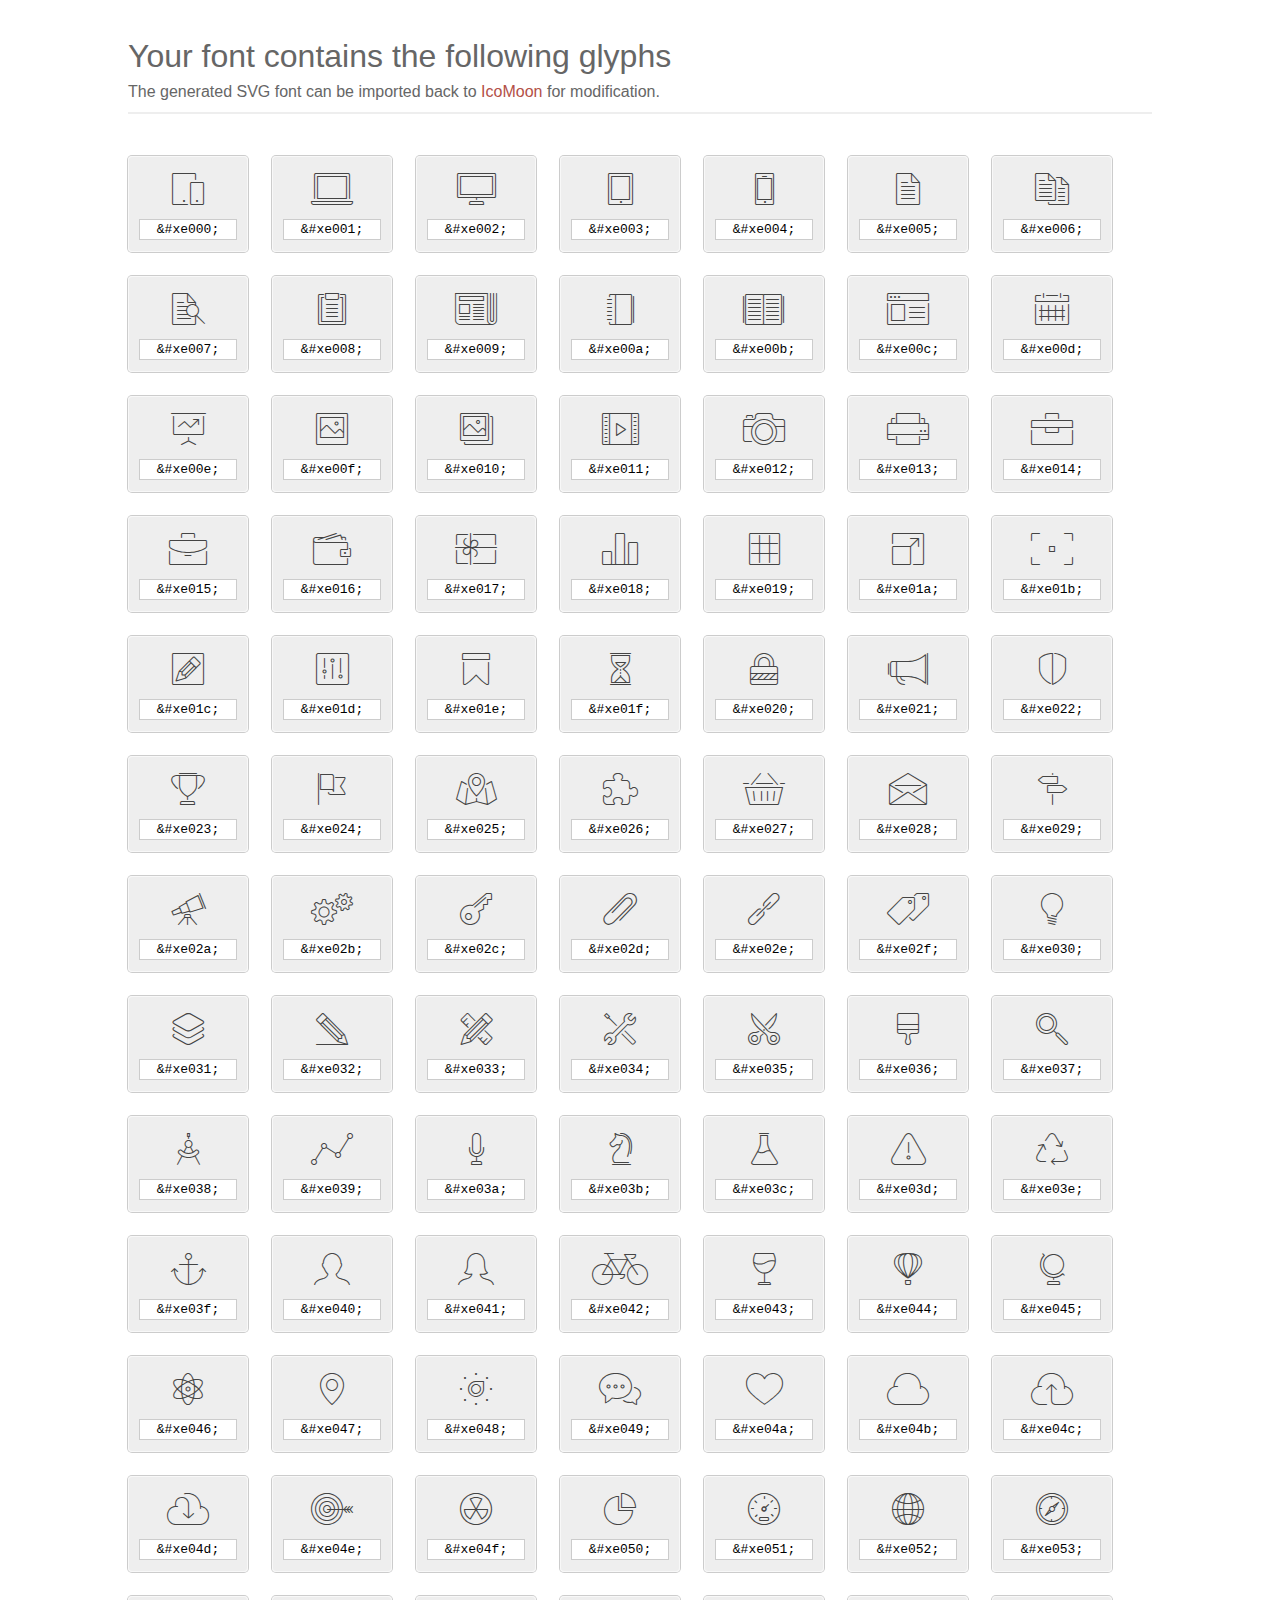
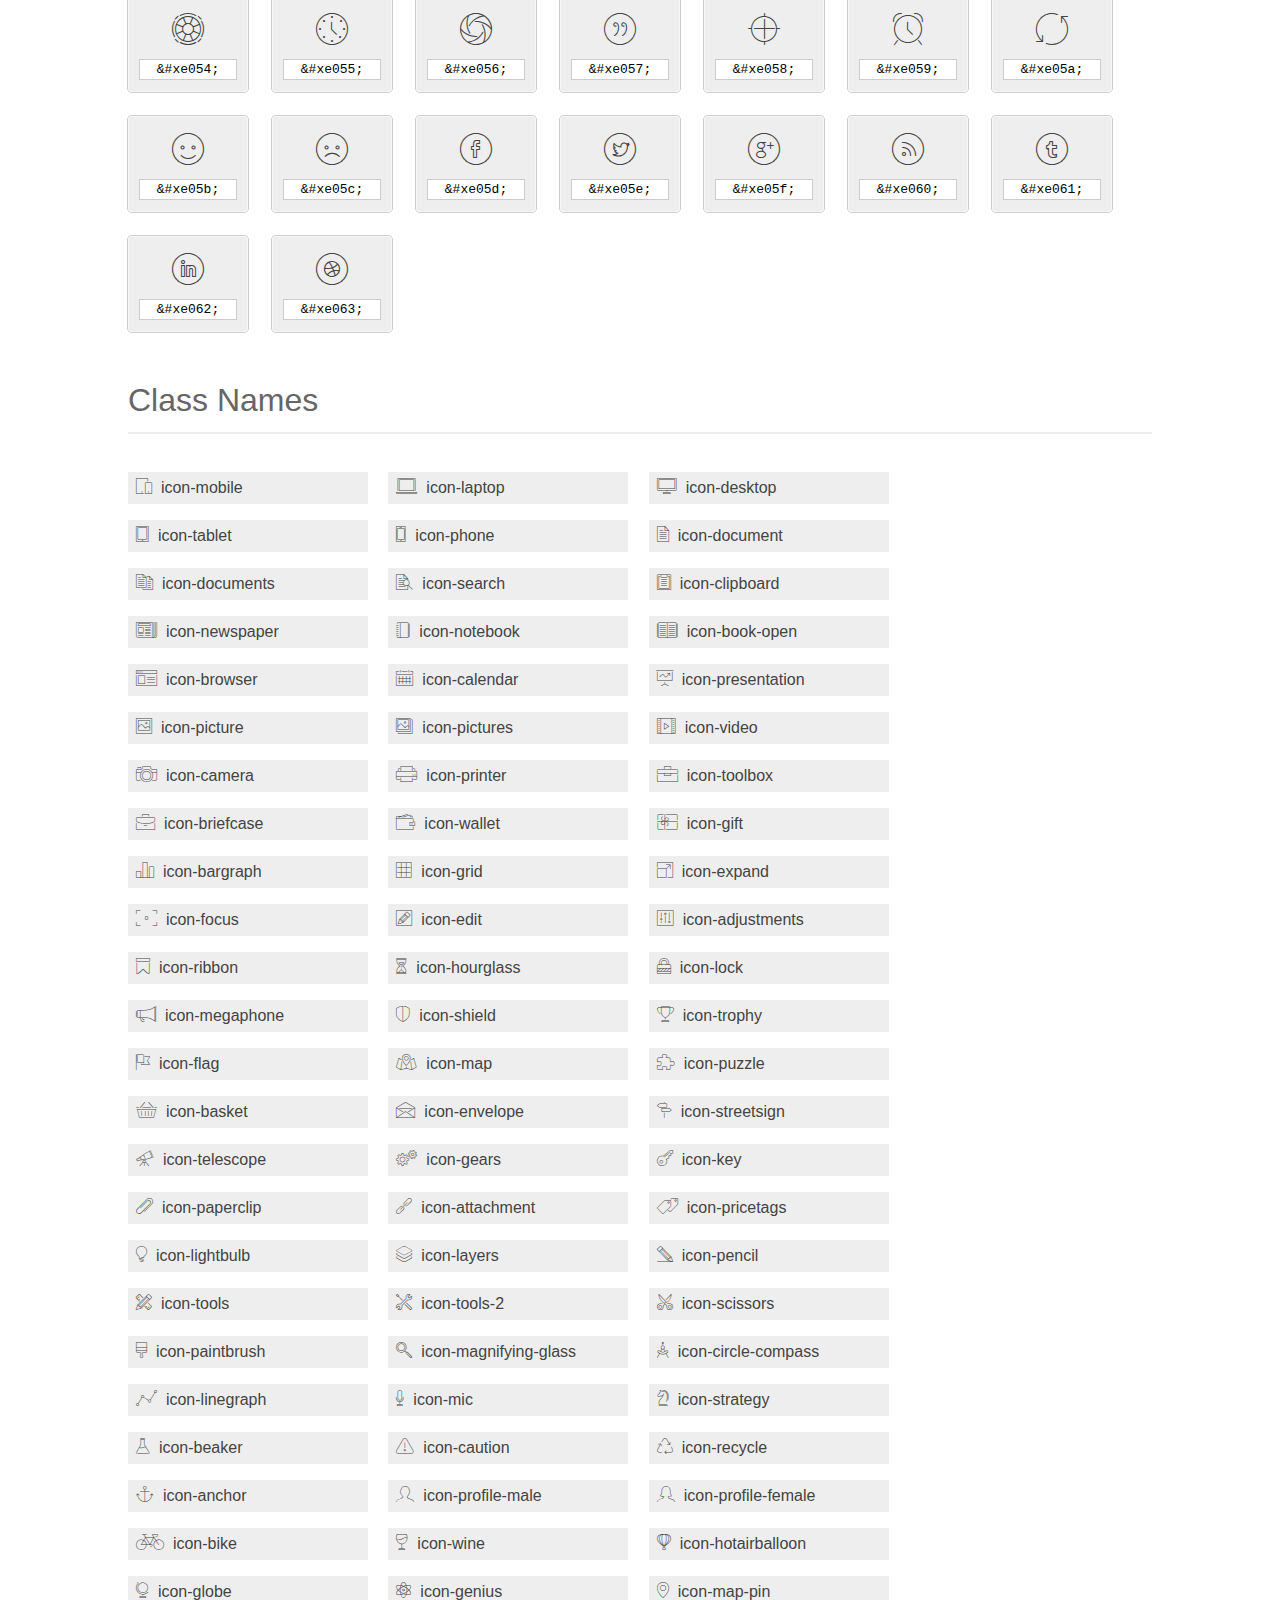
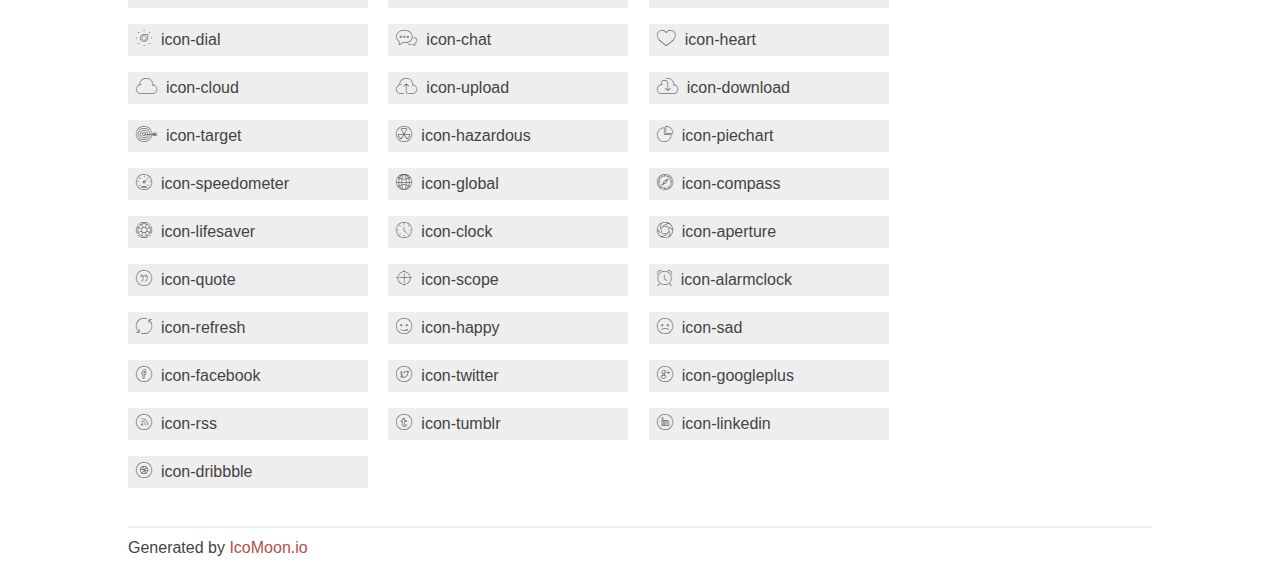
<file: fonts/eet-line-font/index.html>
<!doctype html>
<html>
<head>
<title>Your Font/Glyphs</title>
<link rel="stylesheet" href="style.css" />
<!--[if lte IE 7]><script src="lte-ie7.js"></script><![endif]-->
<style>
	section, header, footer {display: block;}
	body {
		font-family: sans-serif;
		color: #444;
		line-height: 1.5;
		font-size: 1em;
	}
	* {
		-moz-box-sizing: border-box;
		-webkit-box-sizing: border-box;
		box-sizing: border-box;
		margin: 0;
		padding: 0;
	}
	.glyph {
		font-size: 16px;
		float: left;
		text-align: center;
		background: #eee;
		padding: .75em;
		margin: .75em 1.5em .75em 0;
		width: 7.5em;
		border-radius: .25em;
		box-shadow: inset 0 0 0 1px #f8f8f8, 0 0 0 1px #CCC;
	}
	.glyph input {
		font-family: consolas, monospace;
		font-size: 13px;
		width: 100%;
		text-align: center;
		border: 0;
		box-shadow: 0 0 0 1px #ccc;
		padding: .125em;
	}
	.w-main {
		width: 80%;
	}
	.centered {
		margin-left: auto;
		margin-right: auto;
	}
	.fs1 {
		font-size: 2em;
	}
	header {
		margin: 2em 0;
		padding-bottom: .5em;
		color: #666;
		box-shadow: 0 2px #eee;
	}
	header h1 {
		font-size: 2em;
		font-weight: normal;
	}
	.clearfix:before, .clearfix:after { content: ""; display: table; }
	.clearfix:after, .clear { clear: both; }
	footer {
		margin-top: 2em;
		padding: .5em 0;
		box-shadow: 0 -2px #eee;
	}
	a, a:visited {
		color: #B35047;
		text-decoration: none;
	}
	a:hover, a:focus {color: #000;}
	.box1 {
		font-size: 16px;
		display: inline-block;
		width: 15em;
		padding: .25em .5em;
		background: #eee;
		margin: .5em 1em .5em 0;
	}
</style>
</head>
<body>
	<div class="w-main centered">
	<section class="mtm clearfix" id="glyphs">
	<header>
		<h1>Your font contains the following glyphs</h1>
		<p>The generated SVG font can be imported back to <a href="http://icomoon.io/app">IcoMoon</a> for modification.</p>
	</header>
	<div class="glyph">
		<div class="fs1" aria-hidden="true" data-icon="&#xe000;"></div>
		<input type="text" readonly="readonly" value="&amp;#xe000;" />
	</div>
	<div class="glyph">
		<div class="fs1" aria-hidden="true" data-icon="&#xe001;"></div>
		<input type="text" readonly="readonly" value="&amp;#xe001;" />
	</div>
	<div class="glyph">
		<div class="fs1" aria-hidden="true" data-icon="&#xe002;"></div>
		<input type="text" readonly="readonly" value="&amp;#xe002;" />
	</div>
	<div class="glyph">
		<div class="fs1" aria-hidden="true" data-icon="&#xe003;"></div>
		<input type="text" readonly="readonly" value="&amp;#xe003;" />
	</div>
	<div class="glyph">
		<div class="fs1" aria-hidden="true" data-icon="&#xe004;"></div>
		<input type="text" readonly="readonly" value="&amp;#xe004;" />
	</div>
	<div class="glyph">
		<div class="fs1" aria-hidden="true" data-icon="&#xe005;"></div>
		<input type="text" readonly="readonly" value="&amp;#xe005;" />
	</div>
	<div class="glyph">
		<div class="fs1" aria-hidden="true" data-icon="&#xe006;"></div>
		<input type="text" readonly="readonly" value="&amp;#xe006;" />
	</div>
	<div class="glyph">
		<div class="fs1" aria-hidden="true" data-icon="&#xe007;"></div>
		<input type="text" readonly="readonly" value="&amp;#xe007;" />
	</div>
	<div class="glyph">
		<div class="fs1" aria-hidden="true" data-icon="&#xe008;"></div>
		<input type="text" readonly="readonly" value="&amp;#xe008;" />
	</div>
	<div class="glyph">
		<div class="fs1" aria-hidden="true" data-icon="&#xe009;"></div>
		<input type="text" readonly="readonly" value="&amp;#xe009;" />
	</div>
	<div class="glyph">
		<div class="fs1" aria-hidden="true" data-icon="&#xe00a;"></div>
		<input type="text" readonly="readonly" value="&amp;#xe00a;" />
	</div>
	<div class="glyph">
		<div class="fs1" aria-hidden="true" data-icon="&#xe00b;"></div>
		<input type="text" readonly="readonly" value="&amp;#xe00b;" />
	</div>
	<div class="glyph">
		<div class="fs1" aria-hidden="true" data-icon="&#xe00c;"></div>
		<input type="text" readonly="readonly" value="&amp;#xe00c;" />
	</div>
	<div class="glyph">
		<div class="fs1" aria-hidden="true" data-icon="&#xe00d;"></div>
		<input type="text" readonly="readonly" value="&amp;#xe00d;" />
	</div>
	<div class="glyph">
		<div class="fs1" aria-hidden="true" data-icon="&#xe00e;"></div>
		<input type="text" readonly="readonly" value="&amp;#xe00e;" />
	</div>
	<div class="glyph">
		<div class="fs1" aria-hidden="true" data-icon="&#xe00f;"></div>
		<input type="text" readonly="readonly" value="&amp;#xe00f;" />
	</div>
	<div class="glyph">
		<div class="fs1" aria-hidden="true" data-icon="&#xe010;"></div>
		<input type="text" readonly="readonly" value="&amp;#xe010;" />
	</div>
	<div class="glyph">
		<div class="fs1" aria-hidden="true" data-icon="&#xe011;"></div>
		<input type="text" readonly="readonly" value="&amp;#xe011;" />
	</div>
	<div class="glyph">
		<div class="fs1" aria-hidden="true" data-icon="&#xe012;"></div>
		<input type="text" readonly="readonly" value="&amp;#xe012;" />
	</div>
	<div class="glyph">
		<div class="fs1" aria-hidden="true" data-icon="&#xe013;"></div>
		<input type="text" readonly="readonly" value="&amp;#xe013;" />
	</div>
	<div class="glyph">
		<div class="fs1" aria-hidden="true" data-icon="&#xe014;"></div>
		<input type="text" readonly="readonly" value="&amp;#xe014;" />
	</div>
	<div class="glyph">
		<div class="fs1" aria-hidden="true" data-icon="&#xe015;"></div>
		<input type="text" readonly="readonly" value="&amp;#xe015;" />
	</div>
	<div class="glyph">
		<div class="fs1" aria-hidden="true" data-icon="&#xe016;"></div>
		<input type="text" readonly="readonly" value="&amp;#xe016;" />
	</div>
	<div class="glyph">
		<div class="fs1" aria-hidden="true" data-icon="&#xe017;"></div>
		<input type="text" readonly="readonly" value="&amp;#xe017;" />
	</div>
	<div class="glyph">
		<div class="fs1" aria-hidden="true" data-icon="&#xe018;"></div>
		<input type="text" readonly="readonly" value="&amp;#xe018;" />
	</div>
	<div class="glyph">
		<div class="fs1" aria-hidden="true" data-icon="&#xe019;"></div>
		<input type="text" readonly="readonly" value="&amp;#xe019;" />
	</div>
	<div class="glyph">
		<div class="fs1" aria-hidden="true" data-icon="&#xe01a;"></div>
		<input type="text" readonly="readonly" value="&amp;#xe01a;" />
	</div>
	<div class="glyph">
		<div class="fs1" aria-hidden="true" data-icon="&#xe01b;"></div>
		<input type="text" readonly="readonly" value="&amp;#xe01b;" />
	</div>
	<div class="glyph">
		<div class="fs1" aria-hidden="true" data-icon="&#xe01c;"></div>
		<input type="text" readonly="readonly" value="&amp;#xe01c;" />
	</div>
	<div class="glyph">
		<div class="fs1" aria-hidden="true" data-icon="&#xe01d;"></div>
		<input type="text" readonly="readonly" value="&amp;#xe01d;" />
	</div>
	<div class="glyph">
		<div class="fs1" aria-hidden="true" data-icon="&#xe01e;"></div>
		<input type="text" readonly="readonly" value="&amp;#xe01e;" />
	</div>
	<div class="glyph">
		<div class="fs1" aria-hidden="true" data-icon="&#xe01f;"></div>
		<input type="text" readonly="readonly" value="&amp;#xe01f;" />
	</div>
	<div class="glyph">
		<div class="fs1" aria-hidden="true" data-icon="&#xe020;"></div>
		<input type="text" readonly="readonly" value="&amp;#xe020;" />
	</div>
	<div class="glyph">
		<div class="fs1" aria-hidden="true" data-icon="&#xe021;"></div>
		<input type="text" readonly="readonly" value="&amp;#xe021;" />
	</div>
	<div class="glyph">
		<div class="fs1" aria-hidden="true" data-icon="&#xe022;"></div>
		<input type="text" readonly="readonly" value="&amp;#xe022;" />
	</div>
	<div class="glyph">
		<div class="fs1" aria-hidden="true" data-icon="&#xe023;"></div>
		<input type="text" readonly="readonly" value="&amp;#xe023;" />
	</div>
	<div class="glyph">
		<div class="fs1" aria-hidden="true" data-icon="&#xe024;"></div>
		<input type="text" readonly="readonly" value="&amp;#xe024;" />
	</div>
	<div class="glyph">
		<div class="fs1" aria-hidden="true" data-icon="&#xe025;"></div>
		<input type="text" readonly="readonly" value="&amp;#xe025;" />
	</div>
	<div class="glyph">
		<div class="fs1" aria-hidden="true" data-icon="&#xe026;"></div>
		<input type="text" readonly="readonly" value="&amp;#xe026;" />
	</div>
	<div class="glyph">
		<div class="fs1" aria-hidden="true" data-icon="&#xe027;"></div>
		<input type="text" readonly="readonly" value="&amp;#xe027;" />
	</div>
	<div class="glyph">
		<div class="fs1" aria-hidden="true" data-icon="&#xe028;"></div>
		<input type="text" readonly="readonly" value="&amp;#xe028;" />
	</div>
	<div class="glyph">
		<div class="fs1" aria-hidden="true" data-icon="&#xe029;"></div>
		<input type="text" readonly="readonly" value="&amp;#xe029;" />
	</div>
	<div class="glyph">
		<div class="fs1" aria-hidden="true" data-icon="&#xe02a;"></div>
		<input type="text" readonly="readonly" value="&amp;#xe02a;" />
	</div>
	<div class="glyph">
		<div class="fs1" aria-hidden="true" data-icon="&#xe02b;"></div>
		<input type="text" readonly="readonly" value="&amp;#xe02b;" />
	</div>
	<div class="glyph">
		<div class="fs1" aria-hidden="true" data-icon="&#xe02c;"></div>
		<input type="text" readonly="readonly" value="&amp;#xe02c;" />
	</div>
	<div class="glyph">
		<div class="fs1" aria-hidden="true" data-icon="&#xe02d;"></div>
		<input type="text" readonly="readonly" value="&amp;#xe02d;" />
	</div>
	<div class="glyph">
		<div class="fs1" aria-hidden="true" data-icon="&#xe02e;"></div>
		<input type="text" readonly="readonly" value="&amp;#xe02e;" />
	</div>
	<div class="glyph">
		<div class="fs1" aria-hidden="true" data-icon="&#xe02f;"></div>
		<input type="text" readonly="readonly" value="&amp;#xe02f;" />
	</div>
	<div class="glyph">
		<div class="fs1" aria-hidden="true" data-icon="&#xe030;"></div>
		<input type="text" readonly="readonly" value="&amp;#xe030;" />
	</div>
	<div class="glyph">
		<div class="fs1" aria-hidden="true" data-icon="&#xe031;"></div>
		<input type="text" readonly="readonly" value="&amp;#xe031;" />
	</div>
	<div class="glyph">
		<div class="fs1" aria-hidden="true" data-icon="&#xe032;"></div>
		<input type="text" readonly="readonly" value="&amp;#xe032;" />
	</div>
	<div class="glyph">
		<div class="fs1" aria-hidden="true" data-icon="&#xe033;"></div>
		<input type="text" readonly="readonly" value="&amp;#xe033;" />
	</div>
	<div class="glyph">
		<div class="fs1" aria-hidden="true" data-icon="&#xe034;"></div>
		<input type="text" readonly="readonly" value="&amp;#xe034;" />
	</div>
	<div class="glyph">
		<div class="fs1" aria-hidden="true" data-icon="&#xe035;"></div>
		<input type="text" readonly="readonly" value="&amp;#xe035;" />
	</div>
	<div class="glyph">
		<div class="fs1" aria-hidden="true" data-icon="&#xe036;"></div>
		<input type="text" readonly="readonly" value="&amp;#xe036;" />
	</div>
	<div class="glyph">
		<div class="fs1" aria-hidden="true" data-icon="&#xe037;"></div>
		<input type="text" readonly="readonly" value="&amp;#xe037;" />
	</div>
	<div class="glyph">
		<div class="fs1" aria-hidden="true" data-icon="&#xe038;"></div>
		<input type="text" readonly="readonly" value="&amp;#xe038;" />
	</div>
	<div class="glyph">
		<div class="fs1" aria-hidden="true" data-icon="&#xe039;"></div>
		<input type="text" readonly="readonly" value="&amp;#xe039;" />
	</div>
	<div class="glyph">
		<div class="fs1" aria-hidden="true" data-icon="&#xe03a;"></div>
		<input type="text" readonly="readonly" value="&amp;#xe03a;" />
	</div>
	<div class="glyph">
		<div class="fs1" aria-hidden="true" data-icon="&#xe03b;"></div>
		<input type="text" readonly="readonly" value="&amp;#xe03b;" />
	</div>
	<div class="glyph">
		<div class="fs1" aria-hidden="true" data-icon="&#xe03c;"></div>
		<input type="text" readonly="readonly" value="&amp;#xe03c;" />
	</div>
	<div class="glyph">
		<div class="fs1" aria-hidden="true" data-icon="&#xe03d;"></div>
		<input type="text" readonly="readonly" value="&amp;#xe03d;" />
	</div>
	<div class="glyph">
		<div class="fs1" aria-hidden="true" data-icon="&#xe03e;"></div>
		<input type="text" readonly="readonly" value="&amp;#xe03e;" />
	</div>
	<div class="glyph">
		<div class="fs1" aria-hidden="true" data-icon="&#xe03f;"></div>
		<input type="text" readonly="readonly" value="&amp;#xe03f;" />
	</div>
	<div class="glyph">
		<div class="fs1" aria-hidden="true" data-icon="&#xe040;"></div>
		<input type="text" readonly="readonly" value="&amp;#xe040;" />
	</div>
	<div class="glyph">
		<div class="fs1" aria-hidden="true" data-icon="&#xe041;"></div>
		<input type="text" readonly="readonly" value="&amp;#xe041;" />
	</div>
	<div class="glyph">
		<div class="fs1" aria-hidden="true" data-icon="&#xe042;"></div>
		<input type="text" readonly="readonly" value="&amp;#xe042;" />
	</div>
	<div class="glyph">
		<div class="fs1" aria-hidden="true" data-icon="&#xe043;"></div>
		<input type="text" readonly="readonly" value="&amp;#xe043;" />
	</div>
	<div class="glyph">
		<div class="fs1" aria-hidden="true" data-icon="&#xe044;"></div>
		<input type="text" readonly="readonly" value="&amp;#xe044;" />
	</div>
	<div class="glyph">
		<div class="fs1" aria-hidden="true" data-icon="&#xe045;"></div>
		<input type="text" readonly="readonly" value="&amp;#xe045;" />
	</div>
	<div class="glyph">
		<div class="fs1" aria-hidden="true" data-icon="&#xe046;"></div>
		<input type="text" readonly="readonly" value="&amp;#xe046;" />
	</div>
	<div class="glyph">
		<div class="fs1" aria-hidden="true" data-icon="&#xe047;"></div>
		<input type="text" readonly="readonly" value="&amp;#xe047;" />
	</div>
	<div class="glyph">
		<div class="fs1" aria-hidden="true" data-icon="&#xe048;"></div>
		<input type="text" readonly="readonly" value="&amp;#xe048;" />
	</div>
	<div class="glyph">
		<div class="fs1" aria-hidden="true" data-icon="&#xe049;"></div>
		<input type="text" readonly="readonly" value="&amp;#xe049;" />
	</div>
	<div class="glyph">
		<div class="fs1" aria-hidden="true" data-icon="&#xe04a;"></div>
		<input type="text" readonly="readonly" value="&amp;#xe04a;" />
	</div>
	<div class="glyph">
		<div class="fs1" aria-hidden="true" data-icon="&#xe04b;"></div>
		<input type="text" readonly="readonly" value="&amp;#xe04b;" />
	</div>
	<div class="glyph">
		<div class="fs1" aria-hidden="true" data-icon="&#xe04c;"></div>
		<input type="text" readonly="readonly" value="&amp;#xe04c;" />
	</div>
	<div class="glyph">
		<div class="fs1" aria-hidden="true" data-icon="&#xe04d;"></div>
		<input type="text" readonly="readonly" value="&amp;#xe04d;" />
	</div>
	<div class="glyph">
		<div class="fs1" aria-hidden="true" data-icon="&#xe04e;"></div>
		<input type="text" readonly="readonly" value="&amp;#xe04e;" />
	</div>
	<div class="glyph">
		<div class="fs1" aria-hidden="true" data-icon="&#xe04f;"></div>
		<input type="text" readonly="readonly" value="&amp;#xe04f;" />
	</div>
	<div class="glyph">
		<div class="fs1" aria-hidden="true" data-icon="&#xe050;"></div>
		<input type="text" readonly="readonly" value="&amp;#xe050;" />
	</div>
	<div class="glyph">
		<div class="fs1" aria-hidden="true" data-icon="&#xe051;"></div>
		<input type="text" readonly="readonly" value="&amp;#xe051;" />
	</div>
	<div class="glyph">
		<div class="fs1" aria-hidden="true" data-icon="&#xe052;"></div>
		<input type="text" readonly="readonly" value="&amp;#xe052;" />
	</div>
	<div class="glyph">
		<div class="fs1" aria-hidden="true" data-icon="&#xe053;"></div>
		<input type="text" readonly="readonly" value="&amp;#xe053;" />
	</div>
	<div class="glyph">
		<div class="fs1" aria-hidden="true" data-icon="&#xe054;"></div>
		<input type="text" readonly="readonly" value="&amp;#xe054;" />
	</div>
	<div class="glyph">
		<div class="fs1" aria-hidden="true" data-icon="&#xe055;"></div>
		<input type="text" readonly="readonly" value="&amp;#xe055;" />
	</div>
	<div class="glyph">
		<div class="fs1" aria-hidden="true" data-icon="&#xe056;"></div>
		<input type="text" readonly="readonly" value="&amp;#xe056;" />
	</div>
	<div class="glyph">
		<div class="fs1" aria-hidden="true" data-icon="&#xe057;"></div>
		<input type="text" readonly="readonly" value="&amp;#xe057;" />
	</div>
	<div class="glyph">
		<div class="fs1" aria-hidden="true" data-icon="&#xe058;"></div>
		<input type="text" readonly="readonly" value="&amp;#xe058;" />
	</div>
	<div class="glyph">
		<div class="fs1" aria-hidden="true" data-icon="&#xe059;"></div>
		<input type="text" readonly="readonly" value="&amp;#xe059;" />
	</div>
	<div class="glyph">
		<div class="fs1" aria-hidden="true" data-icon="&#xe05a;"></div>
		<input type="text" readonly="readonly" value="&amp;#xe05a;" />
	</div>
	<div class="glyph">
		<div class="fs1" aria-hidden="true" data-icon="&#xe05b;"></div>
		<input type="text" readonly="readonly" value="&amp;#xe05b;" />
	</div>
	<div class="glyph">
		<div class="fs1" aria-hidden="true" data-icon="&#xe05c;"></div>
		<input type="text" readonly="readonly" value="&amp;#xe05c;" />
	</div>
	<div class="glyph">
		<div class="fs1" aria-hidden="true" data-icon="&#xe05d;"></div>
		<input type="text" readonly="readonly" value="&amp;#xe05d;" />
	</div>
	<div class="glyph">
		<div class="fs1" aria-hidden="true" data-icon="&#xe05e;"></div>
		<input type="text" readonly="readonly" value="&amp;#xe05e;" />
	</div>
	<div class="glyph">
		<div class="fs1" aria-hidden="true" data-icon="&#xe05f;"></div>
		<input type="text" readonly="readonly" value="&amp;#xe05f;" />
	</div>
	<div class="glyph">
		<div class="fs1" aria-hidden="true" data-icon="&#xe060;"></div>
		<input type="text" readonly="readonly" value="&amp;#xe060;" />
	</div>
	<div class="glyph">
		<div class="fs1" aria-hidden="true" data-icon="&#xe061;"></div>
		<input type="text" readonly="readonly" value="&amp;#xe061;" />
	</div>
	<div class="glyph">
		<div class="fs1" aria-hidden="true" data-icon="&#xe062;"></div>
		<input type="text" readonly="readonly" value="&amp;#xe062;" />
	</div>
	<div class="glyph">
		<div class="fs1" aria-hidden="true" data-icon="&#xe063;"></div>
		<input type="text" readonly="readonly" value="&amp;#xe063;" />
	</div>
	</section>
	<div class="clear"></div>
	<section class="mtm clearfix" id="glyphs">
	<header>
		<h1>Class Names</h1>
	</header>
	<span class="box1">
		<span aria-hidden="true" class="icon-mobile"></span>
		&nbsp;icon-mobile
	</span>
	<span class="box1">
		<span aria-hidden="true" class="icon-laptop"></span>
		&nbsp;icon-laptop
	</span>
	<span class="box1">
		<span aria-hidden="true" class="icon-desktop"></span>
		&nbsp;icon-desktop
	</span>
	<span class="box1">
		<span aria-hidden="true" class="icon-tablet"></span>
		&nbsp;icon-tablet
	</span>
	<span class="box1">
		<span aria-hidden="true" class="icon-phone"></span>
		&nbsp;icon-phone
	</span>
	<span class="box1">
		<span aria-hidden="true" class="icon-document"></span>
		&nbsp;icon-document
	</span>
	<span class="box1">
		<span aria-hidden="true" class="icon-documents"></span>
		&nbsp;icon-documents
	</span>
	<span class="box1">
		<span aria-hidden="true" class="icon-search"></span>
		&nbsp;icon-search
	</span>
	<span class="box1">
		<span aria-hidden="true" class="icon-clipboard"></span>
		&nbsp;icon-clipboard
	</span>
	<span class="box1">
		<span aria-hidden="true" class="icon-newspaper"></span>
		&nbsp;icon-newspaper
	</span>
	<span class="box1">
		<span aria-hidden="true" class="icon-notebook"></span>
		&nbsp;icon-notebook
	</span>
	<span class="box1">
		<span aria-hidden="true" class="icon-book-open"></span>
		&nbsp;icon-book-open
	</span>
	<span class="box1">
		<span aria-hidden="true" class="icon-browser"></span>
		&nbsp;icon-browser
	</span>
	<span class="box1">
		<span aria-hidden="true" class="icon-calendar"></span>
		&nbsp;icon-calendar
	</span>
	<span class="box1">
		<span aria-hidden="true" class="icon-presentation"></span>
		&nbsp;icon-presentation
	</span>
	<span class="box1">
		<span aria-hidden="true" class="icon-picture"></span>
		&nbsp;icon-picture
	</span>
	<span class="box1">
		<span aria-hidden="true" class="icon-pictures"></span>
		&nbsp;icon-pictures
	</span>
	<span class="box1">
		<span aria-hidden="true" class="icon-video"></span>
		&nbsp;icon-video
	</span>
	<span class="box1">
		<span aria-hidden="true" class="icon-camera"></span>
		&nbsp;icon-camera
	</span>
	<span class="box1">
		<span aria-hidden="true" class="icon-printer"></span>
		&nbsp;icon-printer
	</span>
	<span class="box1">
		<span aria-hidden="true" class="icon-toolbox"></span>
		&nbsp;icon-toolbox
	</span>
	<span class="box1">
		<span aria-hidden="true" class="icon-briefcase"></span>
		&nbsp;icon-briefcase
	</span>
	<span class="box1">
		<span aria-hidden="true" class="icon-wallet"></span>
		&nbsp;icon-wallet
	</span>
	<span class="box1">
		<span aria-hidden="true" class="icon-gift"></span>
		&nbsp;icon-gift
	</span>
	<span class="box1">
		<span aria-hidden="true" class="icon-bargraph"></span>
		&nbsp;icon-bargraph
	</span>
	<span class="box1">
		<span aria-hidden="true" class="icon-grid"></span>
		&nbsp;icon-grid
	</span>
	<span class="box1">
		<span aria-hidden="true" class="icon-expand"></span>
		&nbsp;icon-expand
	</span>
	<span class="box1">
		<span aria-hidden="true" class="icon-focus"></span>
		&nbsp;icon-focus
	</span>
	<span class="box1">
		<span aria-hidden="true" class="icon-edit"></span>
		&nbsp;icon-edit
	</span>
	<span class="box1">
		<span aria-hidden="true" class="icon-adjustments"></span>
		&nbsp;icon-adjustments
	</span>
	<span class="box1">
		<span aria-hidden="true" class="icon-ribbon"></span>
		&nbsp;icon-ribbon
	</span>
	<span class="box1">
		<span aria-hidden="true" class="icon-hourglass"></span>
		&nbsp;icon-hourglass
	</span>
	<span class="box1">
		<span aria-hidden="true" class="icon-lock"></span>
		&nbsp;icon-lock
	</span>
	<span class="box1">
		<span aria-hidden="true" class="icon-megaphone"></span>
		&nbsp;icon-megaphone
	</span>
	<span class="box1">
		<span aria-hidden="true" class="icon-shield"></span>
		&nbsp;icon-shield
	</span>
	<span class="box1">
		<span aria-hidden="true" class="icon-trophy"></span>
		&nbsp;icon-trophy
	</span>
	<span class="box1">
		<span aria-hidden="true" class="icon-flag"></span>
		&nbsp;icon-flag
	</span>
	<span class="box1">
		<span aria-hidden="true" class="icon-map"></span>
		&nbsp;icon-map
	</span>
	<span class="box1">
		<span aria-hidden="true" class="icon-puzzle"></span>
		&nbsp;icon-puzzle
	</span>
	<span class="box1">
		<span aria-hidden="true" class="icon-basket"></span>
		&nbsp;icon-basket
	</span>
	<span class="box1">
		<span aria-hidden="true" class="icon-envelope"></span>
		&nbsp;icon-envelope
	</span>
	<span class="box1">
		<span aria-hidden="true" class="icon-streetsign"></span>
		&nbsp;icon-streetsign
	</span>
	<span class="box1">
		<span aria-hidden="true" class="icon-telescope"></span>
		&nbsp;icon-telescope
	</span>
	<span class="box1">
		<span aria-hidden="true" class="icon-gears"></span>
		&nbsp;icon-gears
	</span>
	<span class="box1">
		<span aria-hidden="true" class="icon-key"></span>
		&nbsp;icon-key
	</span>
	<span class="box1">
		<span aria-hidden="true" class="icon-paperclip"></span>
		&nbsp;icon-paperclip
	</span>
	<span class="box1">
		<span aria-hidden="true" class="icon-attachment"></span>
		&nbsp;icon-attachment
	</span>
	<span class="box1">
		<span aria-hidden="true" class="icon-pricetags"></span>
		&nbsp;icon-pricetags
	</span>
	<span class="box1">
		<span aria-hidden="true" class="icon-lightbulb"></span>
		&nbsp;icon-lightbulb
	</span>
	<span class="box1">
		<span aria-hidden="true" class="icon-layers"></span>
		&nbsp;icon-layers
	</span>
	<span class="box1">
		<span aria-hidden="true" class="icon-pencil"></span>
		&nbsp;icon-pencil
	</span>
	<span class="box1">
		<span aria-hidden="true" class="icon-tools"></span>
		&nbsp;icon-tools
	</span>
	<span class="box1">
		<span aria-hidden="true" class="icon-tools-2"></span>
		&nbsp;icon-tools-2
	</span>
	<span class="box1">
		<span aria-hidden="true" class="icon-scissors"></span>
		&nbsp;icon-scissors
	</span>
	<span class="box1">
		<span aria-hidden="true" class="icon-paintbrush"></span>
		&nbsp;icon-paintbrush
	</span>
	<span class="box1">
		<span aria-hidden="true" class="icon-magnifying-glass"></span>
		&nbsp;icon-magnifying-glass
	</span>
	<span class="box1">
		<span aria-hidden="true" class="icon-circle-compass"></span>
		&nbsp;icon-circle-compass
	</span>
	<span class="box1">
		<span aria-hidden="true" class="icon-linegraph"></span>
		&nbsp;icon-linegraph
	</span>
	<span class="box1">
		<span aria-hidden="true" class="icon-mic"></span>
		&nbsp;icon-mic
	</span>
	<span class="box1">
		<span aria-hidden="true" class="icon-strategy"></span>
		&nbsp;icon-strategy
	</span>
	<span class="box1">
		<span aria-hidden="true" class="icon-beaker"></span>
		&nbsp;icon-beaker
	</span>
	<span class="box1">
		<span aria-hidden="true" class="icon-caution"></span>
		&nbsp;icon-caution
	</span>
	<span class="box1">
		<span aria-hidden="true" class="icon-recycle"></span>
		&nbsp;icon-recycle
	</span>
	<span class="box1">
		<span aria-hidden="true" class="icon-anchor"></span>
		&nbsp;icon-anchor
	</span>
	<span class="box1">
		<span aria-hidden="true" class="icon-profile-male"></span>
		&nbsp;icon-profile-male
	</span>
	<span class="box1">
		<span aria-hidden="true" class="icon-profile-female"></span>
		&nbsp;icon-profile-female
	</span>
	<span class="box1">
		<span aria-hidden="true" class="icon-bike"></span>
		&nbsp;icon-bike
	</span>
	<span class="box1">
		<span aria-hidden="true" class="icon-wine"></span>
		&nbsp;icon-wine
	</span>
	<span class="box1">
		<span aria-hidden="true" class="icon-hotairballoon"></span>
		&nbsp;icon-hotairballoon
	</span>
	<span class="box1">
		<span aria-hidden="true" class="icon-globe"></span>
		&nbsp;icon-globe
	</span>
	<span class="box1">
		<span aria-hidden="true" class="icon-genius"></span>
		&nbsp;icon-genius
	</span>
	<span class="box1">
		<span aria-hidden="true" class="icon-map-pin"></span>
		&nbsp;icon-map-pin
	</span>
	<span class="box1">
		<span aria-hidden="true" class="icon-dial"></span>
		&nbsp;icon-dial
	</span>
	<span class="box1">
		<span aria-hidden="true" class="icon-chat"></span>
		&nbsp;icon-chat
	</span>
	<span class="box1">
		<span aria-hidden="true" class="icon-heart"></span>
		&nbsp;icon-heart
	</span>
	<span class="box1">
		<span aria-hidden="true" class="icon-cloud"></span>
		&nbsp;icon-cloud
	</span>
	<span class="box1">
		<span aria-hidden="true" class="icon-upload"></span>
		&nbsp;icon-upload
	</span>
	<span class="box1">
		<span aria-hidden="true" class="icon-download"></span>
		&nbsp;icon-download
	</span>
	<span class="box1">
		<span aria-hidden="true" class="icon-target"></span>
		&nbsp;icon-target
	</span>
	<span class="box1">
		<span aria-hidden="true" class="icon-hazardous"></span>
		&nbsp;icon-hazardous
	</span>
	<span class="box1">
		<span aria-hidden="true" class="icon-piechart"></span>
		&nbsp;icon-piechart
	</span>
	<span class="box1">
		<span aria-hidden="true" class="icon-speedometer"></span>
		&nbsp;icon-speedometer
	</span>
	<span class="box1">
		<span aria-hidden="true" class="icon-global"></span>
		&nbsp;icon-global
	</span>
	<span class="box1">
		<span aria-hidden="true" class="icon-compass"></span>
		&nbsp;icon-compass
	</span>
	<span class="box1">
		<span aria-hidden="true" class="icon-lifesaver"></span>
		&nbsp;icon-lifesaver
	</span>
	<span class="box1">
		<span aria-hidden="true" class="icon-clock"></span>
		&nbsp;icon-clock
	</span>
	<span class="box1">
		<span aria-hidden="true" class="icon-aperture"></span>
		&nbsp;icon-aperture
	</span>
	<span class="box1">
		<span aria-hidden="true" class="icon-quote"></span>
		&nbsp;icon-quote
	</span>
	<span class="box1">
		<span aria-hidden="true" class="icon-scope"></span>
		&nbsp;icon-scope
	</span>
	<span class="box1">
		<span aria-hidden="true" class="icon-alarmclock"></span>
		&nbsp;icon-alarmclock
	</span>
	<span class="box1">
		<span aria-hidden="true" class="icon-refresh"></span>
		&nbsp;icon-refresh
	</span>
	<span class="box1">
		<span aria-hidden="true" class="icon-happy"></span>
		&nbsp;icon-happy
	</span>
	<span class="box1">
		<span aria-hidden="true" class="icon-sad"></span>
		&nbsp;icon-sad
	</span>
	<span class="box1">
		<span aria-hidden="true" class="icon-facebook"></span>
		&nbsp;icon-facebook
	</span>
	<span class="box1">
		<span aria-hidden="true" class="icon-twitter"></span>
		&nbsp;icon-twitter
	</span>
	<span class="box1">
		<span aria-hidden="true" class="icon-googleplus"></span>
		&nbsp;icon-googleplus
	</span>
	<span class="box1">
		<span aria-hidden="true" class="icon-rss"></span>
		&nbsp;icon-rss
	</span>
	<span class="box1">
		<span aria-hidden="true" class="icon-tumblr"></span>
		&nbsp;icon-tumblr
	</span>
	<span class="box1">
		<span aria-hidden="true" class="icon-linkedin"></span>
		&nbsp;icon-linkedin
	</span>
	<span class="box1">
		<span aria-hidden="true" class="icon-dribbble"></span>
		&nbsp;icon-dribbble
	</span>
	</section>
	<footer class="footer-light">
		<p>Generated by <a href="http://icomoon.io">IcoMoon.io</a></p>
	</footer>
	</div>
	<script>
	document.getElementById("glyphs").addEventListener("click", function(e) {
		var target = e.target;
		if (target.tagName === "INPUT") {
			target.select();
		}
	});
	</script>
</body>
</html>
</file>
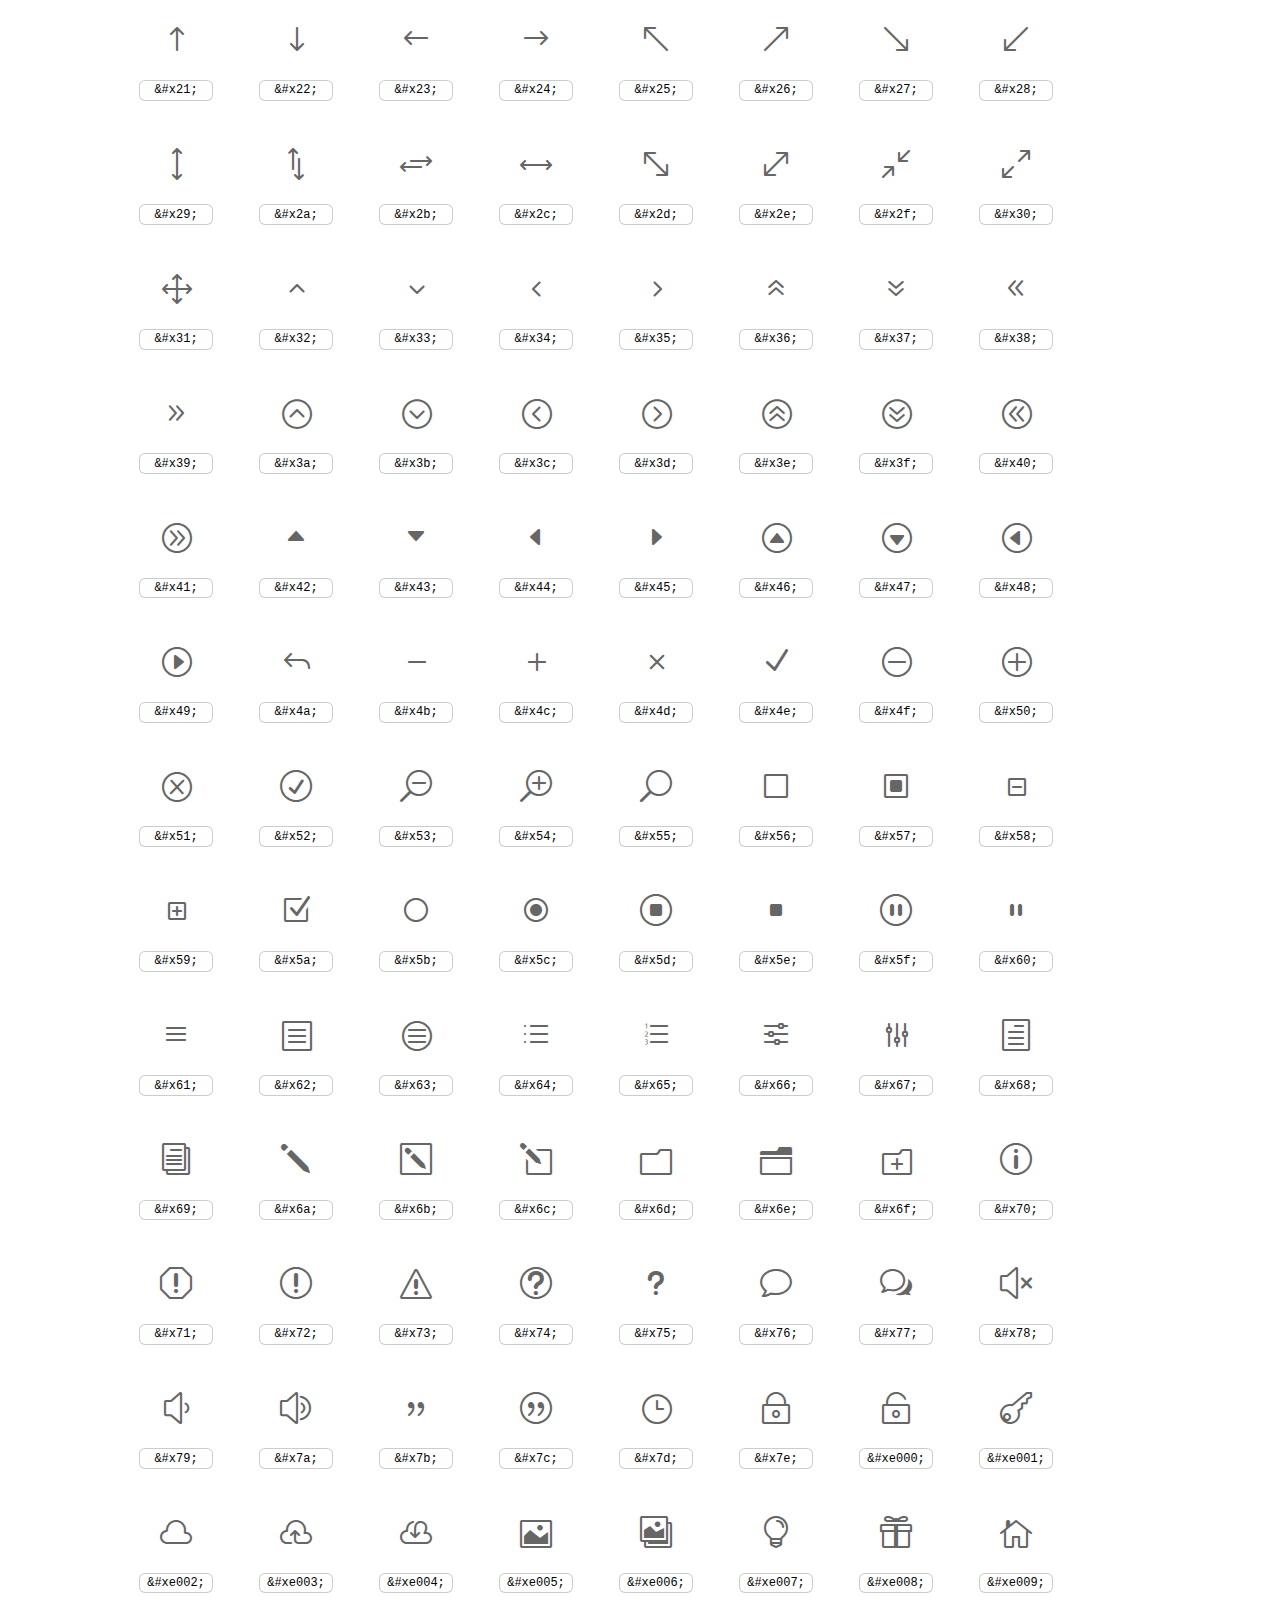
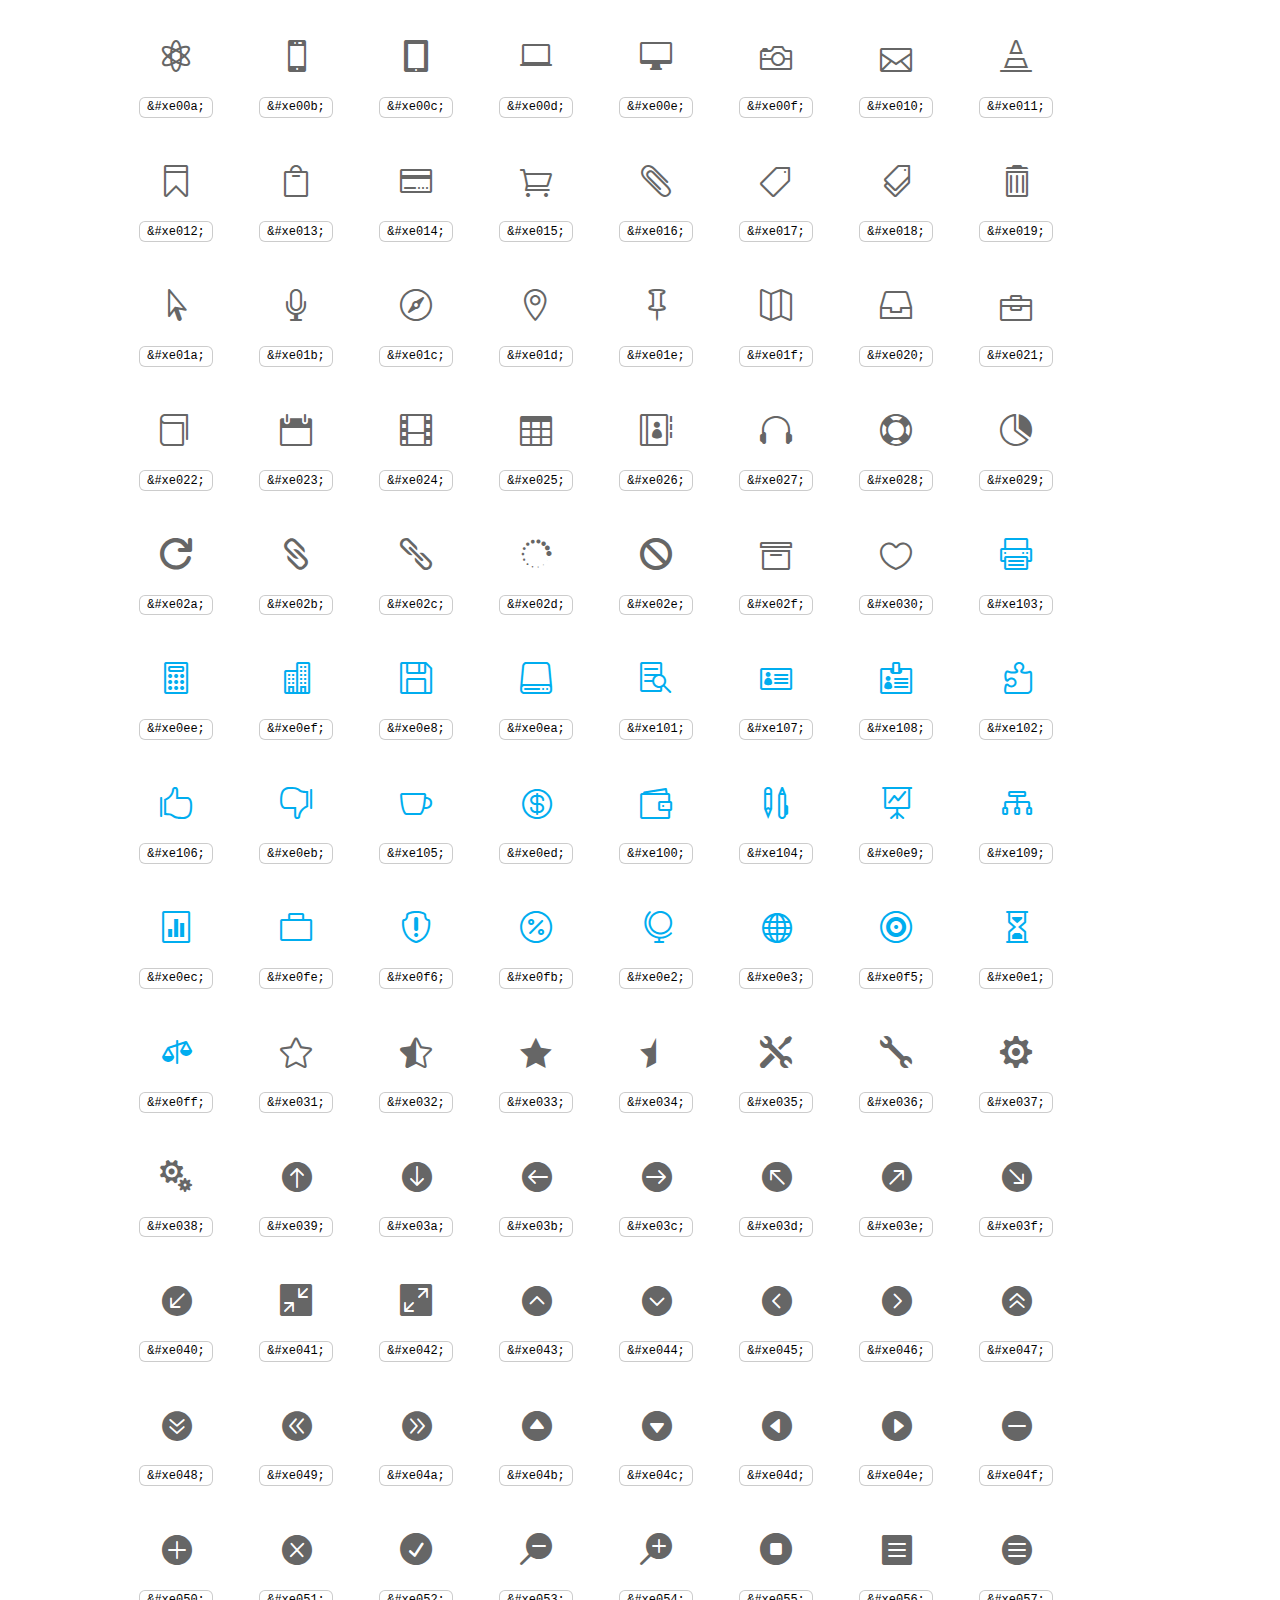
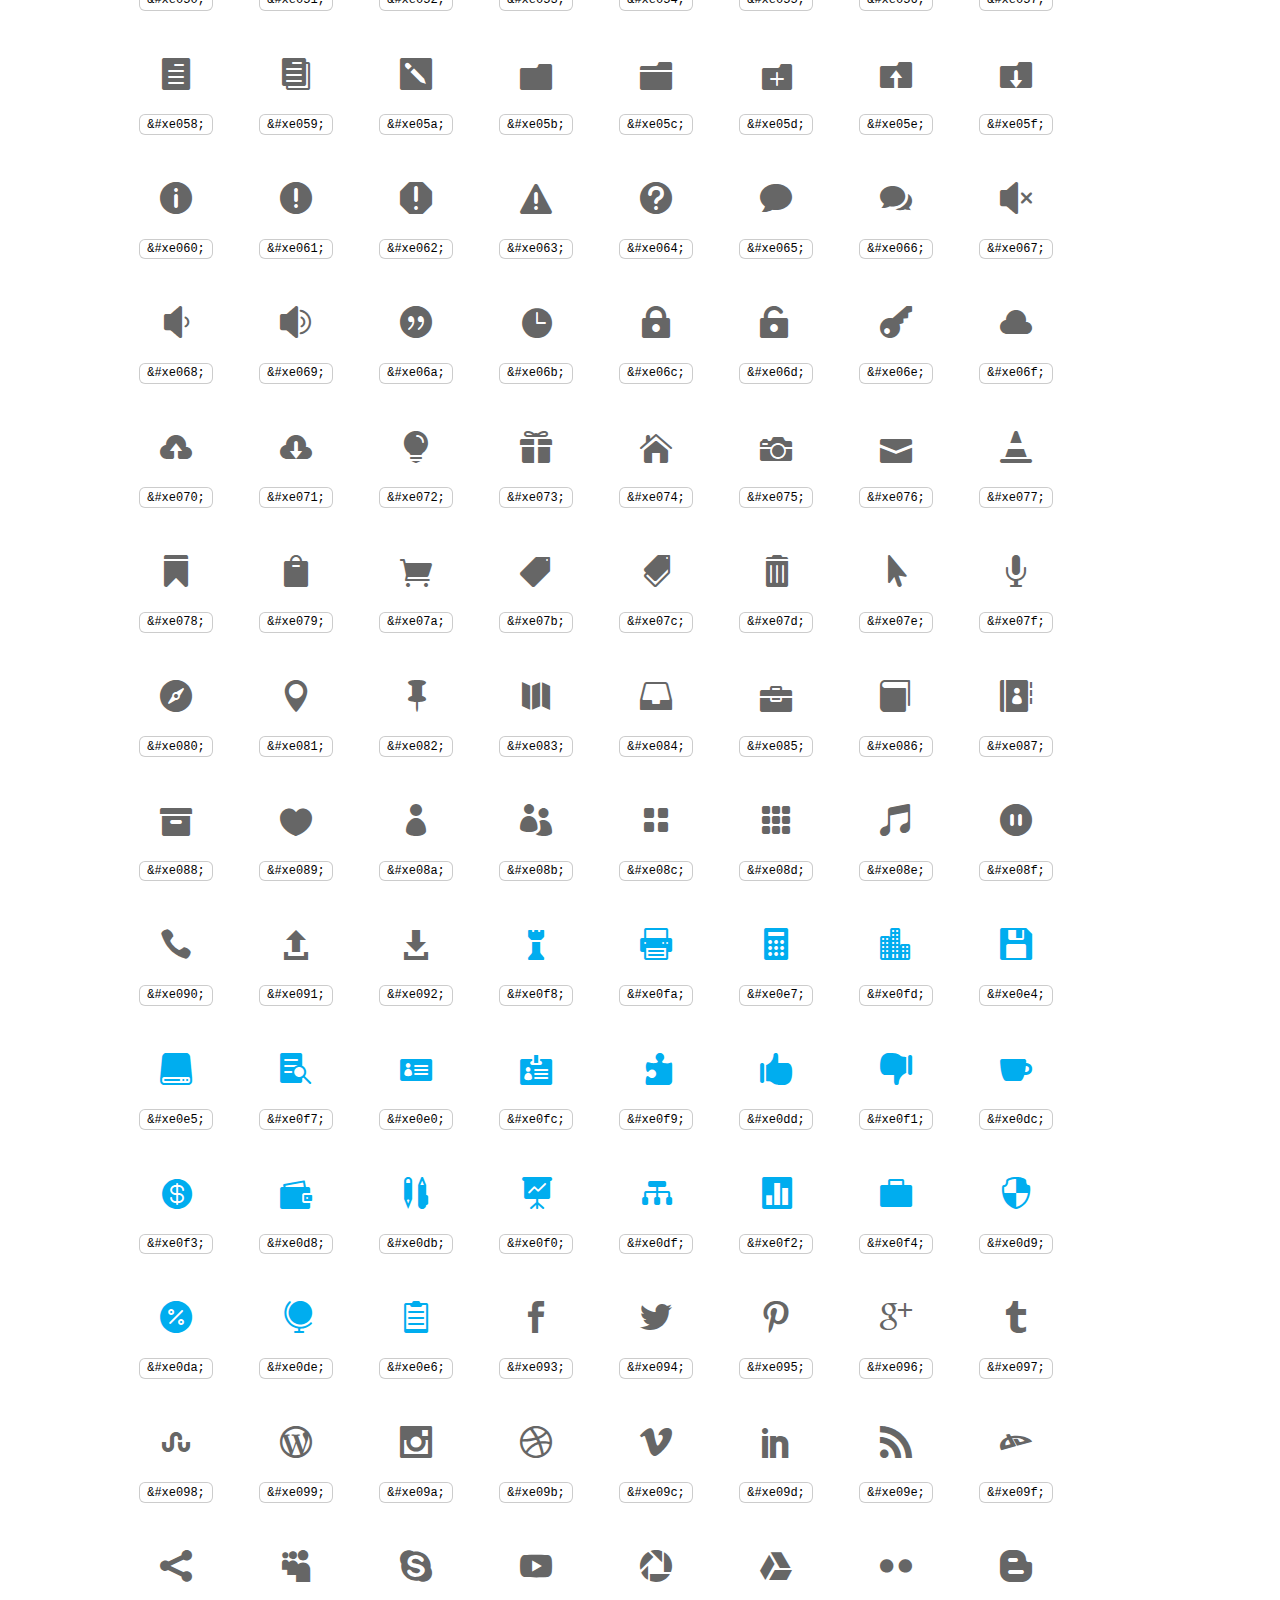
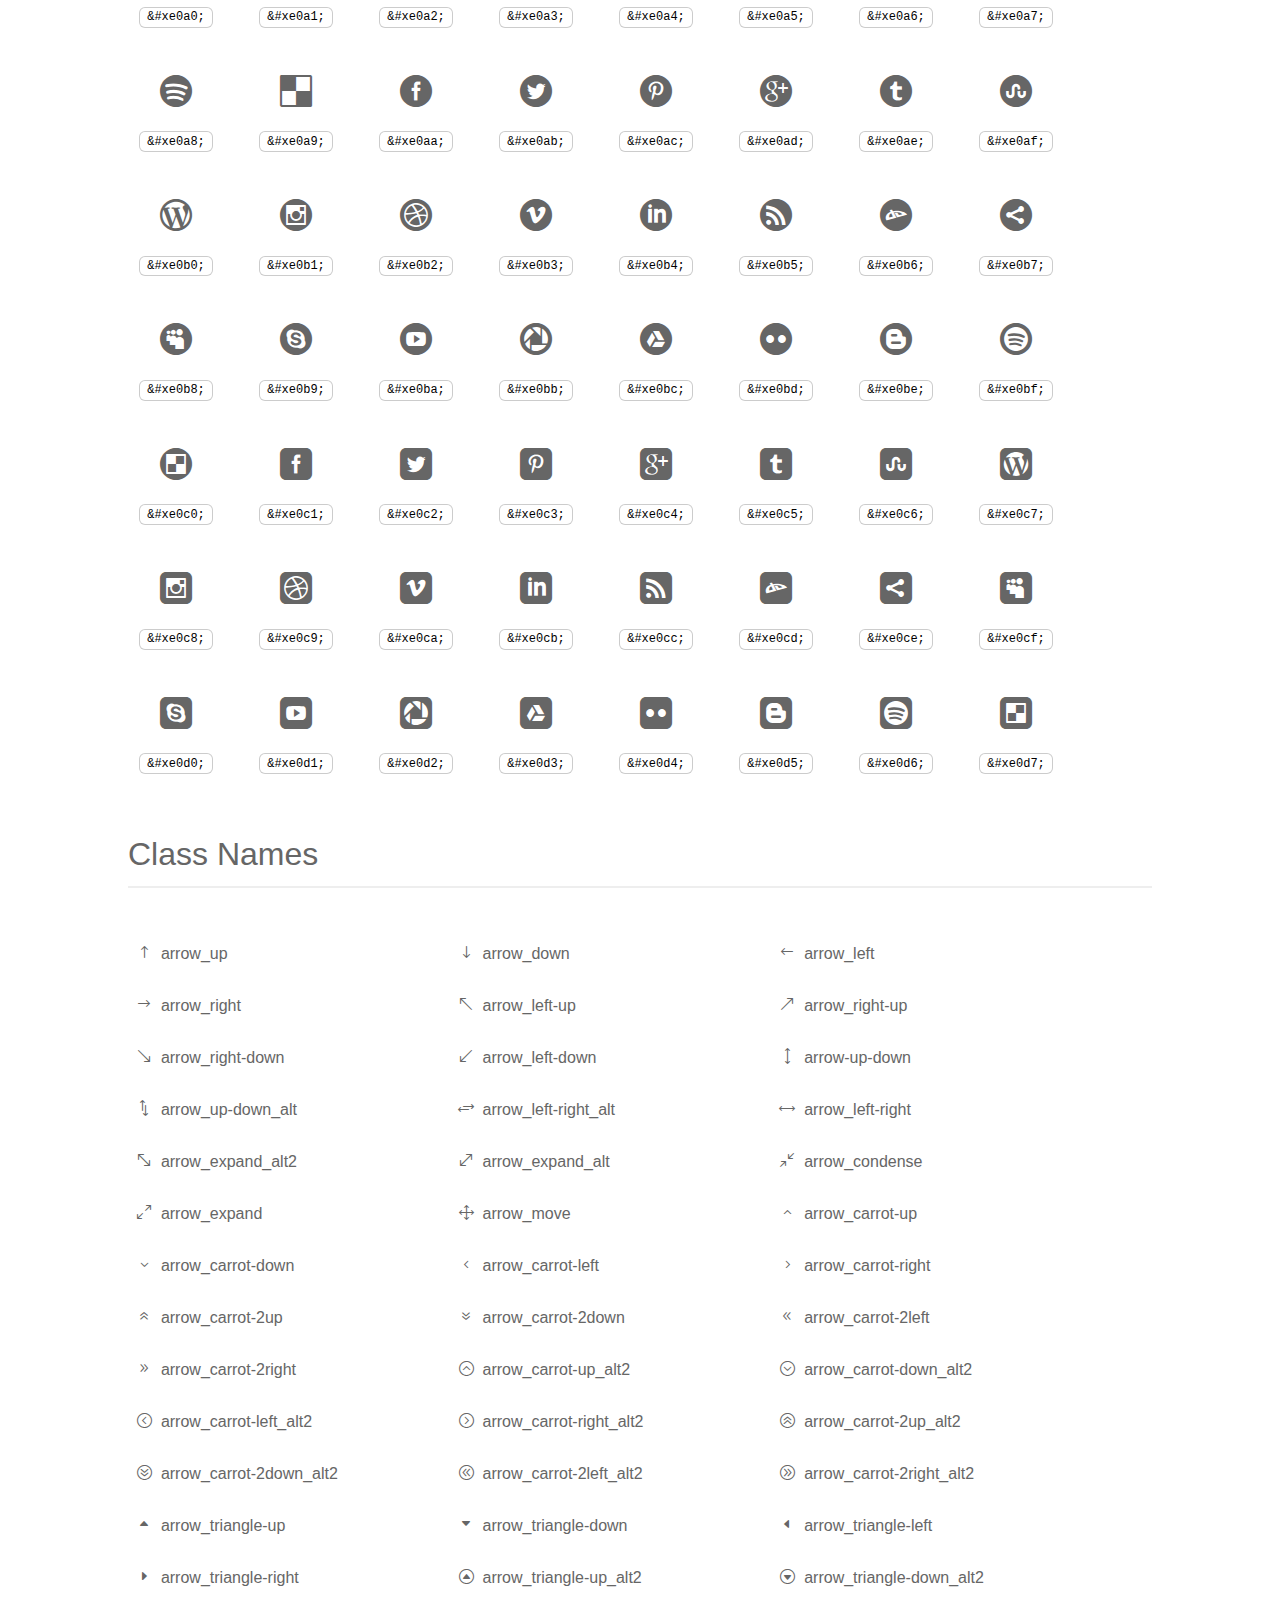
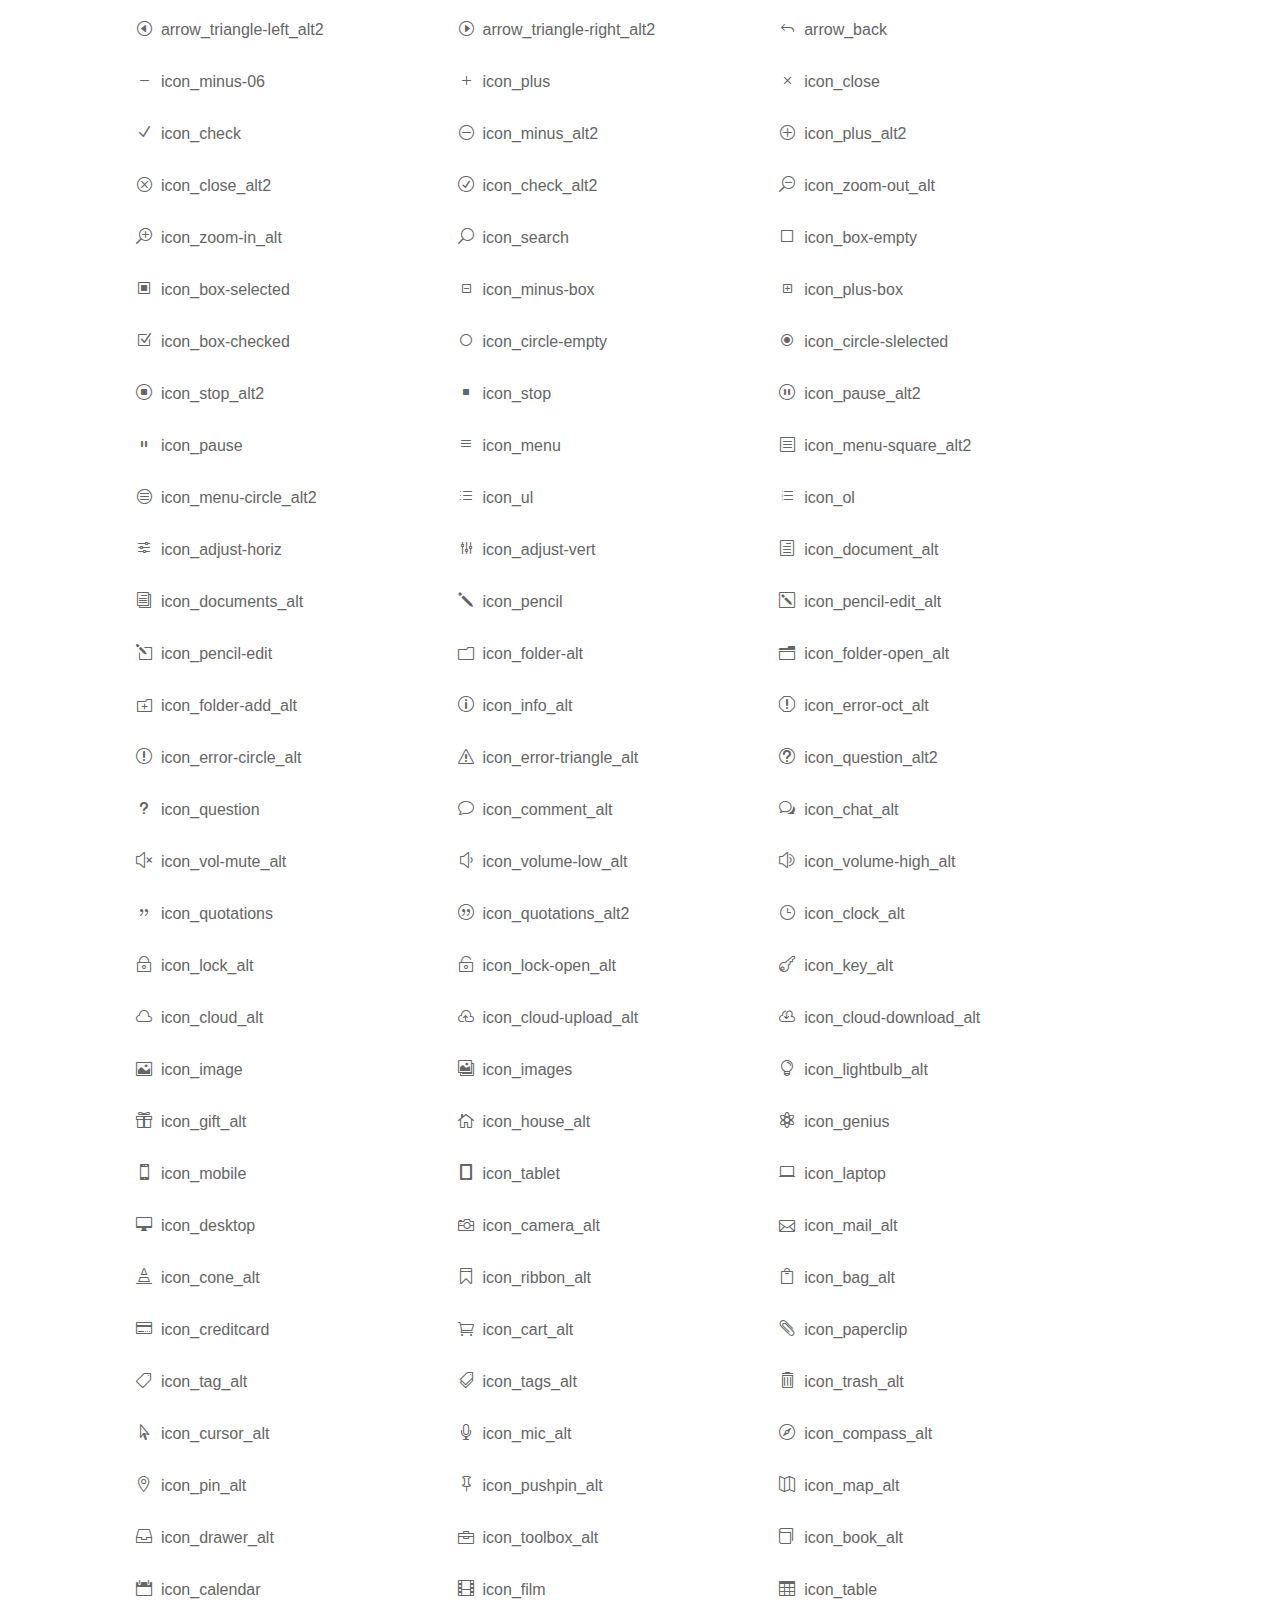
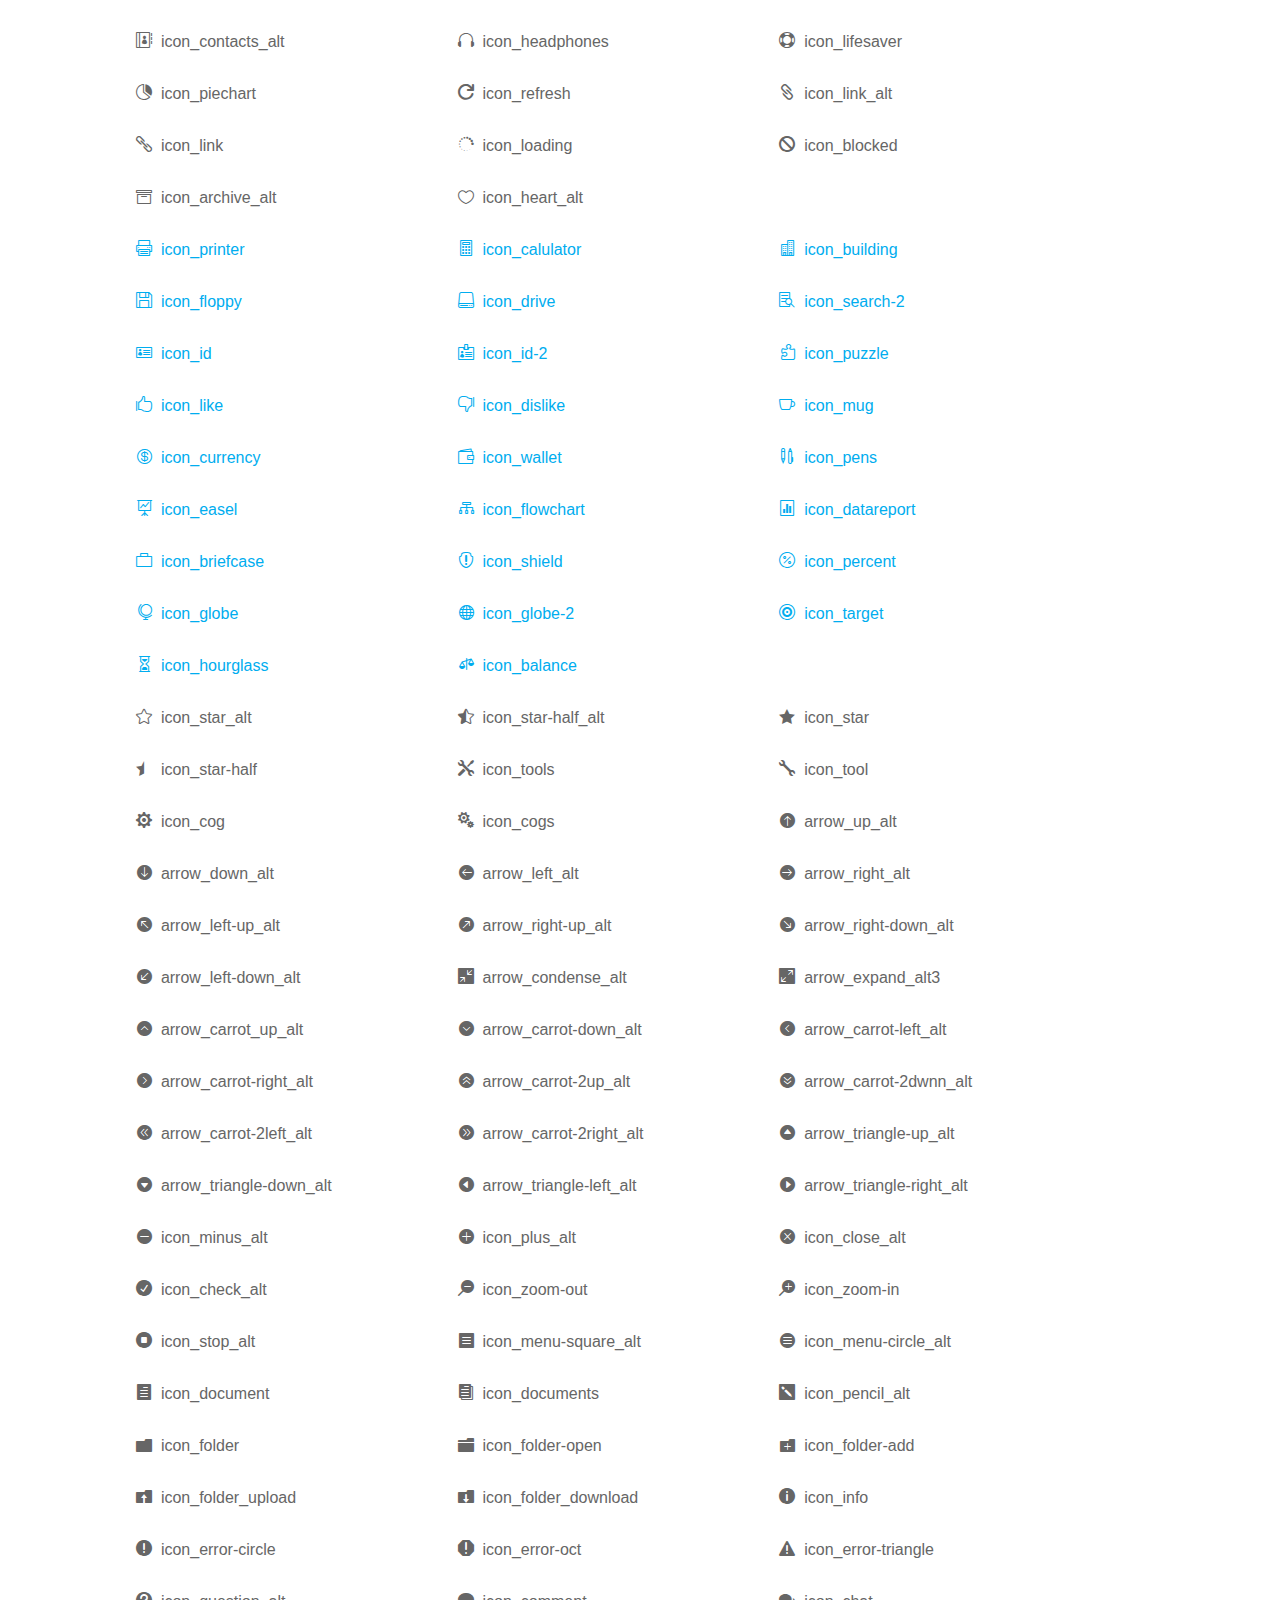
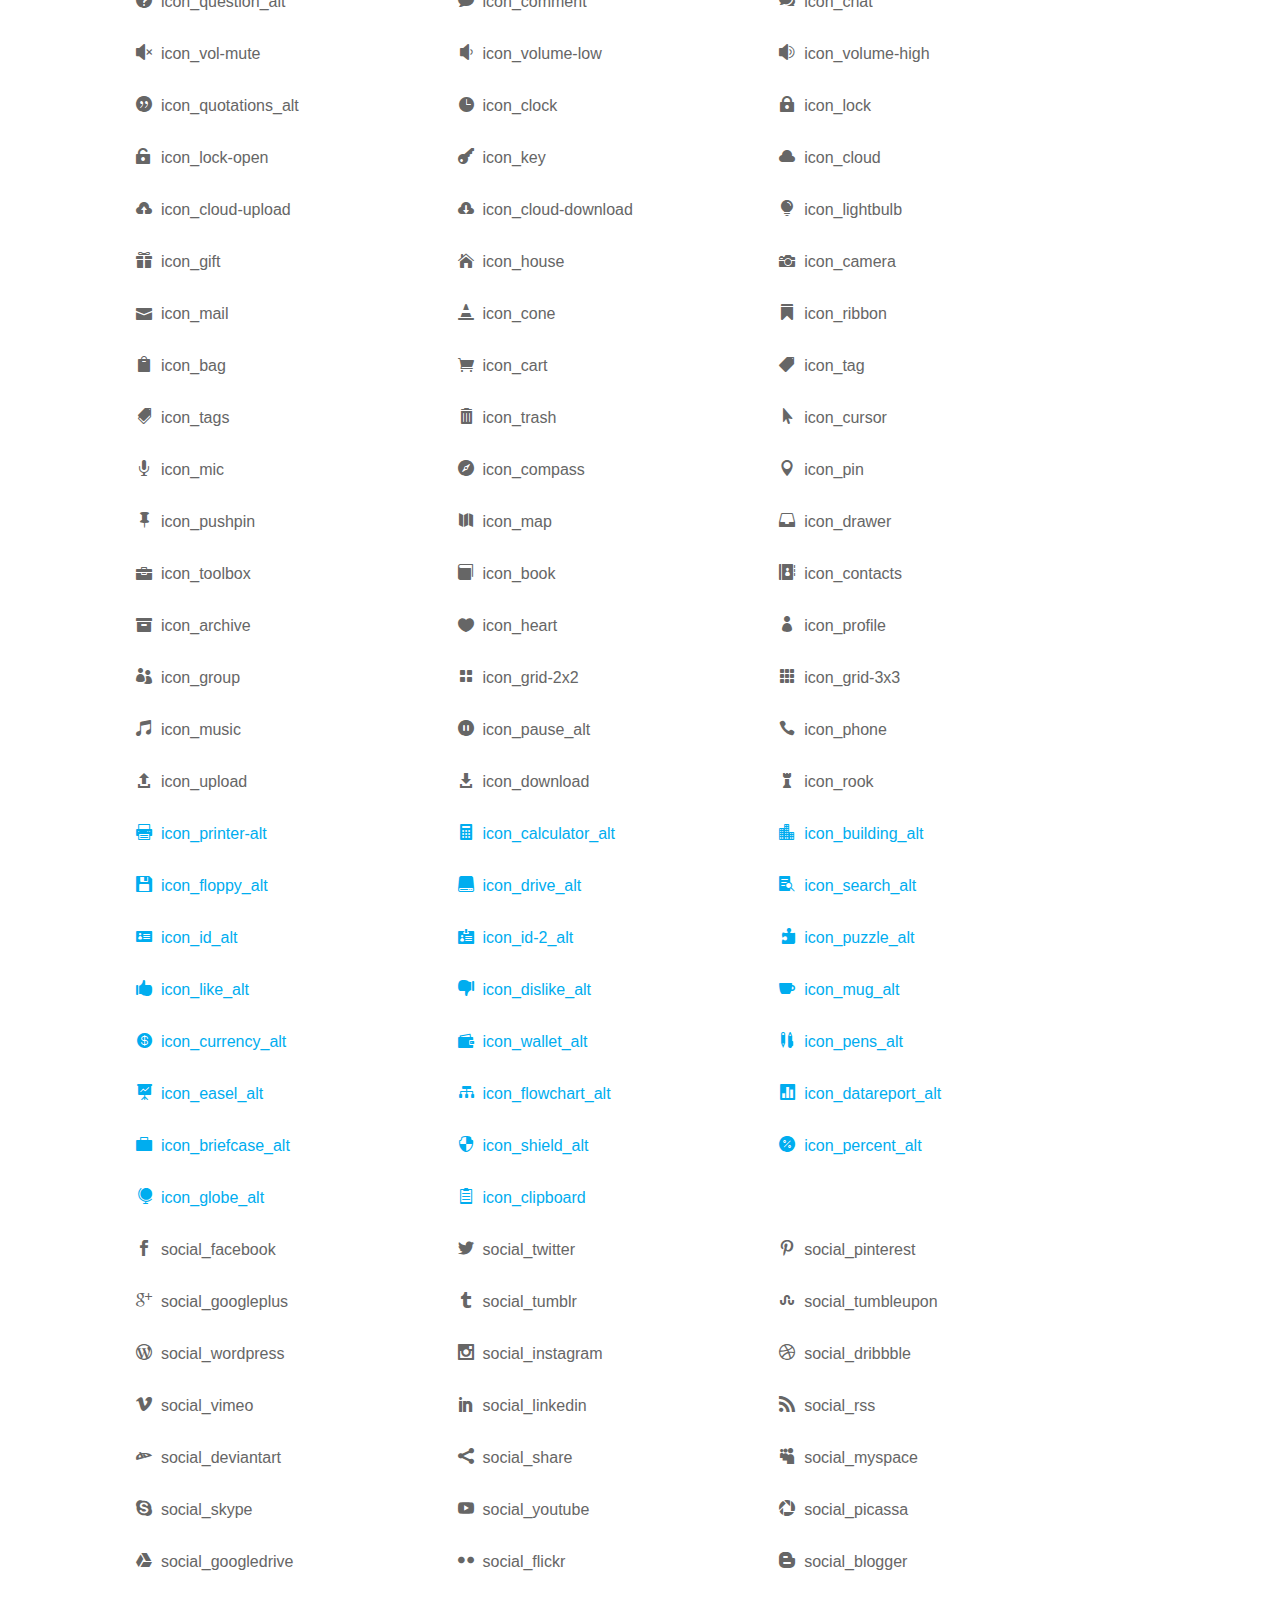
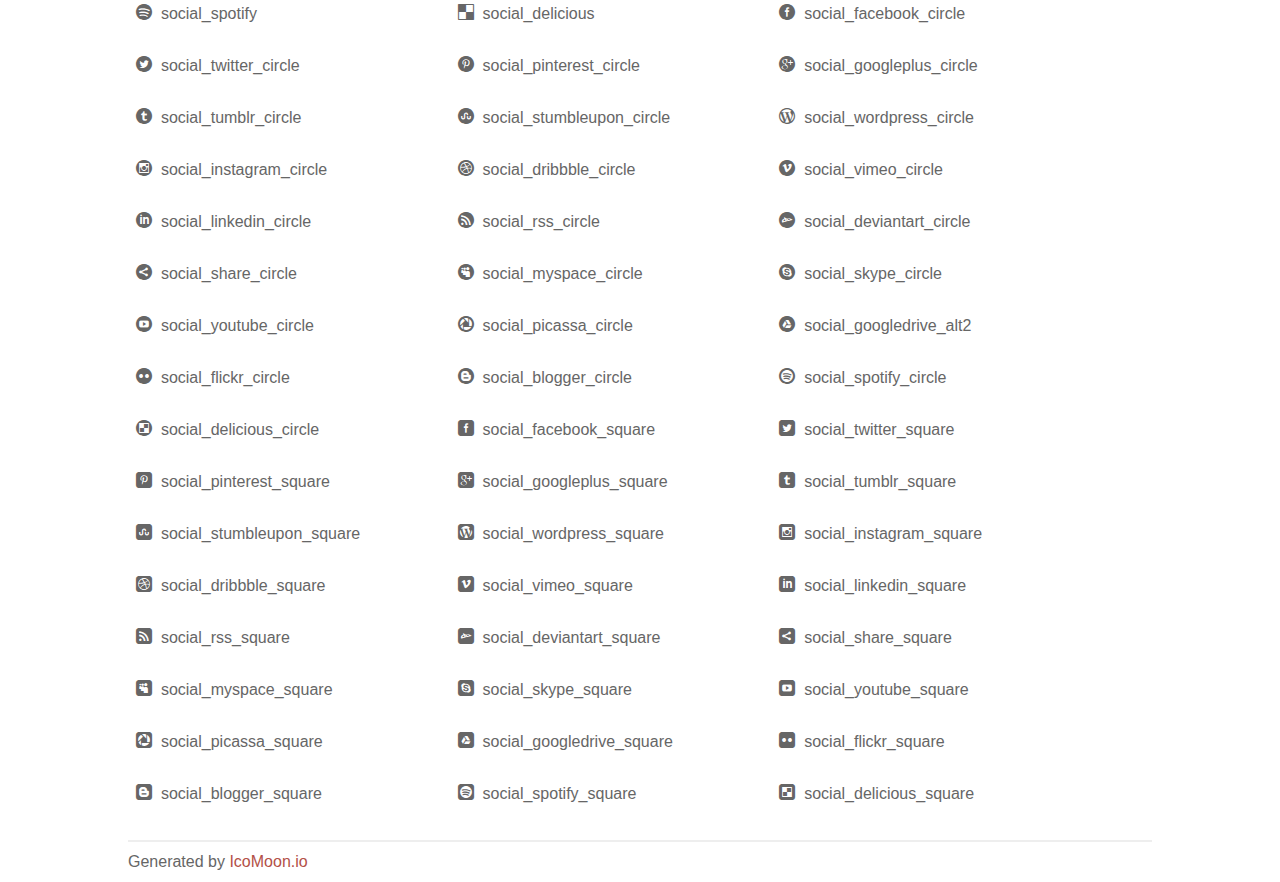
<file: fonts/elegant_font/HTML_CSS/index.html>
<!doctype html>
<html>
<head>
<title>Your Font/Glyphs</title>
<link rel="stylesheet" href="style.css" />
<!--[if lte IE 7]><script src="lte-ie7.js"></script><![endif]-->
<style>
	section, header, footer {display: block;}
	body {
		font-family: sans-serif;
		color: #666;
		line-height: 1.5;
		font-size: 1em;
	}
	* {
		-moz-box-sizing: border-box;
		-webkit-box-sizing: border-box;
		box-sizing: border-box;
		margin: 0;
		padding: 0;
	}
	.glyph {
		float: left;
		text-align: center;
		padding: .75em;
		margin: .4em 1.5em .75em 0;
		width: 6em;
		text-shadow: none;
	}
	
	.glyph input {
		font-family: consolas, monospace;
		font-size: 12px;
		width: 100%;
		text-align: center;
		border: 0;
		box-shadow: 0 0 0 1px #ccc;
		padding: .2em;
                -moz-border-radius: 5px;
                -webkit-border-radius: 5px;
	}
	
	

	.new {
		color:#00adef !important;
	}

	
	.w-main {
		width: 80%;
	}
	.centered {
		margin-left: auto;
		margin-right: auto;
	}
	.fs1 {
		font-size: 2em;
	}
	header {
		margin: 2em 0;
		padding-bottom: .5em;
		color: #666;
		box-shadow: 0 2px #eee;
	}
	header h1 {
		font-size: 2em;
		font-weight: normal;
	}
	.clearfix:before, .clearfix:after { content: ""; display: table; }
	.clearfix:after, .clear { clear: both; }
	footer {
		margin-top: 2em;
		padding: .5em 0;
		box-shadow: 0 -2px #eee;
	}
	a, a:visited {
		color: #B35047;
		text-decoration: none;
	}
	a:hover, a:focus {color: #000;}
	
	.box1 {
		font-size: 16px;
		display: inline-block;
		width: 30%;
		padding: .25em .5em;
		margin: 20px 10px 0 0;
	}
</style>
</head>
<body>
	<div class="w-main centered">
	<section class="mtm clearfix" id="glyphs">
	<div class="glyph">
		<div class="fs1" aria-hidden="true" data-icon="&#x21;"></div>
		<input type="text" readonly value="&amp;#x21;" />
	</div>
	<div class="glyph">
		<div class="fs1" aria-hidden="true" data-icon="&#x22;"></div>
		<input type="text" readonly value="&amp;#x22;" />
	</div>
	<div class="glyph">
		<div class="fs1" aria-hidden="true" data-icon="&#x23;"></div>
		<input type="text" readonly value="&amp;#x23;" />
	</div>
	<div class="glyph">
		<div class="fs1" aria-hidden="true" data-icon="&#x24;"></div>
		<input type="text" readonly value="&amp;#x24;" />
	</div>
	<div class="glyph">
		<div class="fs1" aria-hidden="true" data-icon="&#x25;"></div>
		<input type="text" readonly value="&amp;#x25;" />
	</div>
	<div class="glyph">
		<div class="fs1" aria-hidden="true" data-icon="&#x26;"></div>
		<input type="text" readonly value="&amp;#x26;" />
	</div>
	<div class="glyph">
		<div class="fs1" aria-hidden="true" data-icon="&#x27;"></div>
		<input type="text" readonly value="&amp;#x27;" />
	</div>
	<div class="glyph">
		<div class="fs1" aria-hidden="true" data-icon="&#x28;"></div>
		<input type="text" readonly value="&amp;#x28;" />
	</div>
	<div class="glyph">
		<div class="fs1" aria-hidden="true" data-icon="&#x29;"></div>
		<input type="text" readonly value="&amp;#x29;" />
	</div>
	<div class="glyph">
		<div class="fs1" aria-hidden="true" data-icon="&#x2a;"></div>
		<input type="text" readonly value="&amp;#x2a;" />
	</div>
	<div class="glyph">
		<div class="fs1" aria-hidden="true" data-icon="&#x2b;"></div>
		<input type="text" readonly value="&amp;#x2b;" />
	</div>
	<div class="glyph">
		<div class="fs1" aria-hidden="true" data-icon="&#x2c;"></div>
		<input type="text" readonly value="&amp;#x2c;" />
	</div>
	<div class="glyph">
		<div class="fs1" aria-hidden="true" data-icon="&#x2d;"></div>
		<input type="text" readonly value="&amp;#x2d;" />
	</div>
	<div class="glyph">
		<div class="fs1" aria-hidden="true" data-icon="&#x2e;"></div>
		<input type="text" readonly value="&amp;#x2e;" />
	</div>
	<div class="glyph">
		<div class="fs1" aria-hidden="true" data-icon="&#x2f;"></div>
		<input type="text" readonly value="&amp;#x2f;" />
	</div>
	<div class="glyph">
		<div class="fs1" aria-hidden="true" data-icon="&#x30;"></div>
		<input type="text" readonly value="&amp;#x30;" />
	</div>
	<div class="glyph">
		<div class="fs1" aria-hidden="true" data-icon="&#x31;"></div>
		<input type="text" readonly value="&amp;#x31;" />
	</div>
	<div class="glyph">
		<div class="fs1" aria-hidden="true" data-icon="&#x32;"></div>
		<input type="text" readonly value="&amp;#x32;" />
	</div>
	<div class="glyph">
		<div class="fs1" aria-hidden="true" data-icon="&#x33;"></div>
		<input type="text" readonly value="&amp;#x33;" />
	</div>
	<div class="glyph">
		<div class="fs1" aria-hidden="true" data-icon="&#x34;"></div>
		<input type="text" readonly value="&amp;#x34;" />
	</div>
	<div class="glyph">
		<div class="fs1" aria-hidden="true" data-icon="&#x35;"></div>
		<input type="text" readonly value="&amp;#x35;" />
	</div>
	<div class="glyph">
		<div class="fs1" aria-hidden="true" data-icon="&#x36;"></div>
		<input type="text" readonly value="&amp;#x36;" />
	</div>
	<div class="glyph">
		<div class="fs1" aria-hidden="true" data-icon="&#x37;"></div>
		<input type="text" readonly value="&amp;#x37;" />
	</div>
	<div class="glyph">
		<div class="fs1" aria-hidden="true" data-icon="&#x38;"></div>
		<input type="text" readonly value="&amp;#x38;" />
	</div>
	<div class="glyph">
		<div class="fs1" aria-hidden="true" data-icon="&#x39;"></div>
		<input type="text" readonly value="&amp;#x39;" />
	</div>
	<div class="glyph">
		<div class="fs1" aria-hidden="true" data-icon="&#x3a;"></div>
		<input type="text" readonly value="&amp;#x3a;" />
	</div>
	<div class="glyph">
		<div class="fs1" aria-hidden="true" data-icon="&#x3b;"></div>
		<input type="text" readonly value="&amp;#x3b;" />
	</div>
	<div class="glyph">
		<div class="fs1" aria-hidden="true" data-icon="&#x3c;"></div>
		<input type="text" readonly value="&amp;#x3c;" />
	</div>
	<div class="glyph">
		<div class="fs1" aria-hidden="true" data-icon="&#x3d;"></div>
		<input type="text" readonly value="&amp;#x3d;" />
	</div>
	<div class="glyph">
		<div class="fs1" aria-hidden="true" data-icon="&#x3e;"></div>
		<input type="text" readonly value="&amp;#x3e;" />
	</div>
	<div class="glyph">
		<div class="fs1" aria-hidden="true" data-icon="&#x3f;"></div>
		<input type="text" readonly value="&amp;#x3f;" />
	</div>
	<div class="glyph">
		<div class="fs1" aria-hidden="true" data-icon="&#x40;"></div>
		<input type="text" readonly value="&amp;#x40;" />
	</div>
	<div class="glyph">
		<div class="fs1" aria-hidden="true" data-icon="&#x41;"></div>
		<input type="text" readonly value="&amp;#x41;" />
	</div>
	<div class="glyph">
		<div class="fs1" aria-hidden="true" data-icon="&#x42;"></div>
		<input type="text" readonly value="&amp;#x42;" />
	</div>
	<div class="glyph">
		<div class="fs1" aria-hidden="true" data-icon="&#x43;"></div>
		<input type="text" readonly value="&amp;#x43;" />
	</div>
	<div class="glyph">
		<div class="fs1" aria-hidden="true" data-icon="&#x44;"></div>
		<input type="text" readonly value="&amp;#x44;" />
	</div>
	<div class="glyph">
		<div class="fs1" aria-hidden="true" data-icon="&#x45;"></div>
		<input type="text" readonly value="&amp;#x45;" />
	</div>
	<div class="glyph">
		<div class="fs1" aria-hidden="true" data-icon="&#x46;"></div>
		<input type="text" readonly value="&amp;#x46;" />
	</div>
	<div class="glyph">
		<div class="fs1" aria-hidden="true" data-icon="&#x47;"></div>
		<input type="text" readonly value="&amp;#x47;" />
	</div>
	<div class="glyph">
		<div class="fs1" aria-hidden="true" data-icon="&#x48;"></div>
		<input type="text" readonly value="&amp;#x48;" />
	</div>
	<div class="glyph">
		<div class="fs1" aria-hidden="true" data-icon="&#x49;"></div>
		<input type="text" readonly value="&amp;#x49;" />
	</div>
	<div class="glyph">
		<div class="fs1" aria-hidden="true" data-icon="&#x4a;"></div>
		<input type="text" readonly value="&amp;#x4a;" />
	</div>
	<div class="glyph">
		<div class="fs1" aria-hidden="true" data-icon="&#x4b;"></div>
		<input type="text" readonly value="&amp;#x4b;" />
	</div>
	<div class="glyph">
		<div class="fs1" aria-hidden="true" data-icon="&#x4c;"></div>
		<input type="text" readonly value="&amp;#x4c;" />
	</div>
	<div class="glyph">
		<div class="fs1" aria-hidden="true" data-icon="&#x4d;"></div>
		<input type="text" readonly value="&amp;#x4d;" />
	</div>
	<div class="glyph">
		<div class="fs1" aria-hidden="true" data-icon="&#x4e;"></div>
		<input type="text" readonly value="&amp;#x4e;" />
	</div>
	<div class="glyph">
		<div class="fs1" aria-hidden="true" data-icon="&#x4f;"></div>
		<input type="text" readonly value="&amp;#x4f;" />
	</div>
	<div class="glyph">
		<div class="fs1" aria-hidden="true" data-icon="&#x50;"></div>
		<input type="text" readonly value="&amp;#x50;" />
	</div>
	<div class="glyph">
		<div class="fs1" aria-hidden="true" data-icon="&#x51;"></div>
		<input type="text" readonly value="&amp;#x51;" />
	</div>
	<div class="glyph">
		<div class="fs1" aria-hidden="true" data-icon="&#x52;"></div>
		<input type="text" readonly value="&amp;#x52;" />
	</div>
	<div class="glyph">
		<div class="fs1" aria-hidden="true" data-icon="&#x53;"></div>
		<input type="text" readonly value="&amp;#x53;" />
	</div>
	<div class="glyph">
		<div class="fs1" aria-hidden="true" data-icon="&#x54;"></div>
		<input type="text" readonly value="&amp;#x54;" />
	</div>
	<div class="glyph">
		<div class="fs1" aria-hidden="true" data-icon="&#x55;"></div>
		<input type="text" readonly value="&amp;#x55;" />
	</div>
	<div class="glyph">
		<div class="fs1" aria-hidden="true" data-icon="&#x56;"></div>
		<input type="text" readonly value="&amp;#x56;" />
	</div>
	<div class="glyph">
		<div class="fs1" aria-hidden="true" data-icon="&#x57;"></div>
		<input type="text" readonly value="&amp;#x57;" />
	</div>
	<div class="glyph">
		<div class="fs1" aria-hidden="true" data-icon="&#x58;"></div>
		<input type="text" readonly value="&amp;#x58;" />
	</div>
	<div class="glyph">
		<div class="fs1" aria-hidden="true" data-icon="&#x59;"></div>
		<input type="text" readonly value="&amp;#x59;" />
	</div>
	<div class="glyph">
		<div class="fs1" aria-hidden="true" data-icon="&#x5a;"></div>
		<input type="text" readonly value="&amp;#x5a;" />
	</div>
	<div class="glyph">
		<div class="fs1" aria-hidden="true" data-icon="&#x5b;"></div>
		<input type="text" readonly value="&amp;#x5b;" />
	</div>
	<div class="glyph">
		<div class="fs1" aria-hidden="true" data-icon="&#x5c;"></div>
		<input type="text" readonly value="&amp;#x5c;" />
	</div>
	<div class="glyph">
		<div class="fs1" aria-hidden="true" data-icon="&#x5d;"></div>
		<input type="text" readonly value="&amp;#x5d;" />
	</div>
	<div class="glyph">
		<div class="fs1" aria-hidden="true" data-icon="&#x5e;"></div>
		<input type="text" readonly value="&amp;#x5e;" />
	</div>
	<div class="glyph">
		<div class="fs1" aria-hidden="true" data-icon="&#x5f;"></div>
		<input type="text" readonly value="&amp;#x5f;" />
	</div>
	<div class="glyph">
		<div class="fs1" aria-hidden="true" data-icon="&#x60;"></div>
		<input type="text" readonly value="&amp;#x60;" />
	</div>
	<div class="glyph">
		<div class="fs1" aria-hidden="true" data-icon="&#x61;"></div>
		<input type="text" readonly value="&amp;#x61;" />
	</div>
	<div class="glyph">
		<div class="fs1" aria-hidden="true" data-icon="&#x62;"></div>
		<input type="text" readonly value="&amp;#x62;" />
	</div>
	<div class="glyph">
		<div class="fs1" aria-hidden="true" data-icon="&#x63;"></div>
		<input type="text" readonly value="&amp;#x63;" />
	</div>
	<div class="glyph">
		<div class="fs1" aria-hidden="true" data-icon="&#x64;"></div>
		<input type="text" readonly value="&amp;#x64;" />
	</div>
	<div class="glyph">
		<div class="fs1" aria-hidden="true" data-icon="&#x65;"></div>
		<input type="text" readonly value="&amp;#x65;" />
	</div>
	<div class="glyph">
		<div class="fs1" aria-hidden="true" data-icon="&#x66;"></div>
		<input type="text" readonly value="&amp;#x66;" />
	</div>
	<div class="glyph">
		<div class="fs1" aria-hidden="true" data-icon="&#x67;"></div>
		<input type="text" readonly value="&amp;#x67;" />
	</div>
	<div class="glyph">
		<div class="fs1" aria-hidden="true" data-icon="&#x68;"></div>
		<input type="text" readonly value="&amp;#x68;" />
	</div>
	<div class="glyph">
		<div class="fs1" aria-hidden="true" data-icon="&#x69;"></div>
		<input type="text" readonly value="&amp;#x69;" />
	</div>
	<div class="glyph">
		<div class="fs1" aria-hidden="true" data-icon="&#x6a;"></div>
		<input type="text" readonly value="&amp;#x6a;" />
	</div>
	<div class="glyph">
		<div class="fs1" aria-hidden="true" data-icon="&#x6b;"></div>
		<input type="text" readonly value="&amp;#x6b;" />
	</div>
	<div class="glyph">
		<div class="fs1" aria-hidden="true" data-icon="&#x6c;"></div>
		<input type="text" readonly value="&amp;#x6c;" />
	</div>
	<div class="glyph">
		<div class="fs1" aria-hidden="true" data-icon="&#x6d;"></div>
		<input type="text" readonly value="&amp;#x6d;" />
	</div>
	<div class="glyph">
		<div class="fs1" aria-hidden="true" data-icon="&#x6e;"></div>
		<input type="text" readonly value="&amp;#x6e;" />
	</div>
	<div class="glyph">
		<div class="fs1" aria-hidden="true" data-icon="&#x6f;"></div>
		<input type="text" readonly value="&amp;#x6f;" />
	</div>
	<div class="glyph">
		<div class="fs1" aria-hidden="true" data-icon="&#x70;"></div>
		<input type="text" readonly value="&amp;#x70;" />
	</div>
	<div class="glyph">
		<div class="fs1" aria-hidden="true" data-icon="&#x71;"></div>
		<input type="text" readonly value="&amp;#x71;" />
	</div>
	<div class="glyph">
		<div class="fs1" aria-hidden="true" data-icon="&#x72;"></div>
		<input type="text" readonly value="&amp;#x72;" />
	</div>
	<div class="glyph">
		<div class="fs1" aria-hidden="true" data-icon="&#x73;"></div>
		<input type="text" readonly value="&amp;#x73;" />
	</div>
	<div class="glyph">
		<div class="fs1" aria-hidden="true" data-icon="&#x74;"></div>
		<input type="text" readonly value="&amp;#x74;" />
	</div>
	<div class="glyph">
		<div class="fs1" aria-hidden="true" data-icon="&#x75;"></div>
		<input type="text" readonly value="&amp;#x75;" />
	</div>
	<div class="glyph">
		<div class="fs1" aria-hidden="true" data-icon="&#x76;"></div>
		<input type="text" readonly value="&amp;#x76;" />
	</div>
	<div class="glyph">
		<div class="fs1" aria-hidden="true" data-icon="&#x77;"></div>
		<input type="text" readonly value="&amp;#x77;" />
	</div>
	<div class="glyph">
		<div class="fs1" aria-hidden="true" data-icon="&#x78;"></div>
		<input type="text" readonly value="&amp;#x78;" />
	</div>
	<div class="glyph">
		<div class="fs1" aria-hidden="true" data-icon="&#x79;"></div>
		<input type="text" readonly value="&amp;#x79;" />
	</div>
	<div class="glyph">
		<div class="fs1" aria-hidden="true" data-icon="&#x7a;"></div>
		<input type="text" readonly value="&amp;#x7a;" />
	</div>
	<div class="glyph">
		<div class="fs1" aria-hidden="true" data-icon="&#x7b;"></div>
		<input type="text" readonly value="&amp;#x7b;" />
	</div>
	<div class="glyph">
		<div class="fs1" aria-hidden="true" data-icon="&#x7c;"></div>
		<input type="text" readonly value="&amp;#x7c;" />
	</div>
	<div class="glyph">
		<div class="fs1" aria-hidden="true" data-icon="&#x7d;"></div>
		<input type="text" readonly value="&amp;#x7d;" />
	</div>
	<div class="glyph">
		<div class="fs1" aria-hidden="true" data-icon="&#x7e;"></div>
		<input type="text" readonly value="&amp;#x7e;" />
	</div>
	<div class="glyph">
		<div class="fs1" aria-hidden="true" data-icon="&#xe000;"></div>
		<input type="text" readonly value="&amp;#xe000;" />
	</div>
	<div class="glyph">
		<div class="fs1" aria-hidden="true" data-icon="&#xe001;"></div>
		<input type="text" readonly value="&amp;#xe001;" />
	</div>
	<div class="glyph">
		<div class="fs1" aria-hidden="true" data-icon="&#xe002;"></div>
		<input type="text" readonly value="&amp;#xe002;" />
	</div>
	<div class="glyph">
		<div class="fs1" aria-hidden="true" data-icon="&#xe003;"></div>
		<input type="text" readonly value="&amp;#xe003;" />
	</div>
	<div class="glyph">
		<div class="fs1" aria-hidden="true" data-icon="&#xe004;"></div>
		<input type="text" readonly value="&amp;#xe004;" />
	</div>
	<div class="glyph">
		<div class="fs1" aria-hidden="true" data-icon="&#xe005;"></div>
		<input type="text" readonly value="&amp;#xe005;" />
	</div>
	<div class="glyph">
		<div class="fs1" aria-hidden="true" data-icon="&#xe006;"></div>
		<input type="text" readonly value="&amp;#xe006;" />
	</div>
	<div class="glyph">
		<div class="fs1" aria-hidden="true" data-icon="&#xe007;"></div>
		<input type="text" readonly value="&amp;#xe007;" />
	</div>
	<div class="glyph">
		<div class="fs1" aria-hidden="true" data-icon="&#xe008;"></div>
		<input type="text" readonly value="&amp;#xe008;" />
	</div>
	<div class="glyph">
		<div class="fs1" aria-hidden="true" data-icon="&#xe009;"></div>
		<input type="text" readonly value="&amp;#xe009;" />
	</div>
	<div class="glyph">
		<div class="fs1" aria-hidden="true" data-icon="&#xe00a;"></div>
		<input type="text" readonly value="&amp;#xe00a;" />
	</div>
	<div class="glyph">
		<div class="fs1" aria-hidden="true" data-icon="&#xe00b;"></div>
		<input type="text" readonly value="&amp;#xe00b;" />
	</div>
	<div class="glyph">
		<div class="fs1" aria-hidden="true" data-icon="&#xe00c;"></div>
		<input type="text" readonly value="&amp;#xe00c;" />
	</div>
	<div class="glyph">
		<div class="fs1" aria-hidden="true" data-icon="&#xe00d;"></div>
		<input type="text" readonly value="&amp;#xe00d;" />
	</div>
	<div class="glyph">
		<div class="fs1" aria-hidden="true" data-icon="&#xe00e;"></div>
		<input type="text" readonly value="&amp;#xe00e;" />
	</div>
	<div class="glyph">
		<div class="fs1" aria-hidden="true" data-icon="&#xe00f;"></div>
		<input type="text" readonly value="&amp;#xe00f;" />
	</div>
	<div class="glyph">
		<div class="fs1" aria-hidden="true" data-icon="&#xe010;"></div>
		<input type="text" readonly value="&amp;#xe010;" />
	</div>
	<div class="glyph">
		<div class="fs1" aria-hidden="true" data-icon="&#xe011;"></div>
		<input type="text" readonly value="&amp;#xe011;" />
	</div>
	<div class="glyph">
		<div class="fs1" aria-hidden="true" data-icon="&#xe012;"></div>
		<input type="text" readonly value="&amp;#xe012;" />
	</div>
	<div class="glyph">
		<div class="fs1" aria-hidden="true" data-icon="&#xe013;"></div>
		<input type="text" readonly value="&amp;#xe013;" />
	</div>
	<div class="glyph">
		<div class="fs1" aria-hidden="true" data-icon="&#xe014;"></div>
		<input type="text" readonly value="&amp;#xe014;" />
	</div>
	<div class="glyph">
		<div class="fs1" aria-hidden="true" data-icon="&#xe015;"></div>
		<input type="text" readonly value="&amp;#xe015;" />
	</div>
	<div class="glyph">
		<div class="fs1" aria-hidden="true" data-icon="&#xe016;"></div>
		<input type="text" readonly value="&amp;#xe016;" />
	</div>
	<div class="glyph">
		<div class="fs1" aria-hidden="true" data-icon="&#xe017;"></div>
		<input type="text" readonly value="&amp;#xe017;" />
	</div>
	<div class="glyph">
		<div class="fs1" aria-hidden="true" data-icon="&#xe018;"></div>
		<input type="text" readonly value="&amp;#xe018;" />
	</div>
	<div class="glyph">
		<div class="fs1" aria-hidden="true" data-icon="&#xe019;"></div>
		<input type="text" readonly value="&amp;#xe019;" />
	</div>
	<div class="glyph">
		<div class="fs1" aria-hidden="true" data-icon="&#xe01a;"></div>
		<input type="text" readonly value="&amp;#xe01a;" />
	</div>
	<div class="glyph">
		<div class="fs1" aria-hidden="true" data-icon="&#xe01b;"></div>
		<input type="text" readonly value="&amp;#xe01b;" />
	</div>
	<div class="glyph">
		<div class="fs1" aria-hidden="true" data-icon="&#xe01c;"></div>
		<input type="text" readonly value="&amp;#xe01c;" />
	</div>
	<div class="glyph">
		<div class="fs1" aria-hidden="true" data-icon="&#xe01d;"></div>
		<input type="text" readonly value="&amp;#xe01d;" />
	</div>
	<div class="glyph">
		<div class="fs1" aria-hidden="true" data-icon="&#xe01e;"></div>
		<input type="text" readonly value="&amp;#xe01e;" />
	</div>
	<div class="glyph">
		<div class="fs1" aria-hidden="true" data-icon="&#xe01f;"></div>
		<input type="text" readonly value="&amp;#xe01f;" />
	</div>
	<div class="glyph">
		<div class="fs1" aria-hidden="true" data-icon="&#xe020;"></div>
		<input type="text" readonly value="&amp;#xe020;" />
	</div>
	<div class="glyph">
		<div class="fs1" aria-hidden="true" data-icon="&#xe021;"></div>
		<input type="text" readonly value="&amp;#xe021;" />
	</div>
	<div class="glyph">
		<div class="fs1" aria-hidden="true" data-icon="&#xe022;"></div>
		<input type="text" readonly value="&amp;#xe022;" />
	</div>
	<div class="glyph">
		<div class="fs1" aria-hidden="true" data-icon="&#xe023;"></div>
		<input type="text" readonly value="&amp;#xe023;" />
	</div>
	<div class="glyph">
		<div class="fs1" aria-hidden="true" data-icon="&#xe024;"></div>
		<input type="text" readonly value="&amp;#xe024;" />
	</div>
	<div class="glyph">
		<div class="fs1" aria-hidden="true" data-icon="&#xe025;"></div>
		<input type="text" readonly value="&amp;#xe025;" />
	</div>
	<div class="glyph">
		<div class="fs1" aria-hidden="true" data-icon="&#xe026;"></div>
		<input type="text" readonly value="&amp;#xe026;" />
	</div>
	<div class="glyph">
		<div class="fs1" aria-hidden="true" data-icon="&#xe027;"></div>
		<input type="text" readonly value="&amp;#xe027;" />
	</div>
	<div class="glyph">
		<div class="fs1" aria-hidden="true" data-icon="&#xe028;"></div>
		<input type="text" readonly value="&amp;#xe028;" />
	</div>
	<div class="glyph">
		<div class="fs1" aria-hidden="true" data-icon="&#xe029;"></div>
		<input type="text" readonly value="&amp;#xe029;" />
	</div>
	<div class="glyph">
		<div class="fs1" aria-hidden="true" data-icon="&#xe02a;"></div>
		<input type="text" readonly value="&amp;#xe02a;" />
	</div>
	<div class="glyph">
		<div class="fs1" aria-hidden="true" data-icon="&#xe02b;"></div>
		<input type="text" readonly value="&amp;#xe02b;" />
	</div>
	<div class="glyph">
		<div class="fs1" aria-hidden="true" data-icon="&#xe02c;"></div>
		<input type="text" readonly value="&amp;#xe02c;" />
	</div>
	<div class="glyph">
		<div class="fs1" aria-hidden="true" data-icon="&#xe02d;"></div>
		<input type="text" readonly value="&amp;#xe02d;" />
	</div>
	<div class="glyph">
		<div class="fs1" aria-hidden="true" data-icon="&#xe02e;"></div>
		<input type="text" readonly value="&amp;#xe02e;" />
	</div>
	<div class="glyph">
		<div class="fs1" aria-hidden="true" data-icon="&#xe02f;"></div>
		<input type="text" readonly value="&amp;#xe02f;" />
	</div>
	<div class="glyph">
		<div class="fs1" aria-hidden="true" data-icon="&#xe030;"></div>
		<input type="text" readonly value="&amp;#xe030;" />
	</div>
    
    <div class="new">
    
    <div class="glyph">
		<div class="fs1" aria-hidden="true" data-icon="&#xe103;"></div>
		<input type="text" readonly value="&amp;#xe103;" />
	</div>
	<div class="glyph">
		<div class="fs1" aria-hidden="true" data-icon="&#xe0ee;"></div>
		<input type="text" readonly value="&amp;#xe0ee;" />
	</div>
	<div class="glyph">
		<div class="fs1" aria-hidden="true" data-icon="&#xe0ef;"></div>
		<input type="text" readonly value="&amp;#xe0ef;" />
	</div>
	<div class="glyph">
		<div class="fs1" aria-hidden="true" data-icon="&#xe0e8;"></div>
		<input type="text" readonly value="&amp;#xe0e8;" />
	</div>
	<div class="glyph">
		<div class="fs1" aria-hidden="true" data-icon="&#xe0ea;"></div>
		<input type="text" readonly value="&amp;#xe0ea;" />
	</div>
	<div class="glyph">
		<div class="fs1" aria-hidden="true" data-icon="&#xe101;"></div>
		<input type="text" readonly value="&amp;#xe101;" />
	</div>
	<div class="glyph">
		<div class="fs1" aria-hidden="true" data-icon="&#xe107;"></div>
		<input type="text" readonly value="&amp;#xe107;" />
	</div>
	<div class="glyph">
		<div class="fs1" aria-hidden="true" data-icon="&#xe108;"></div>
		<input type="text" readonly value="&amp;#xe108;" />
	</div>
	<div class="glyph">
		<div class="fs1" aria-hidden="true" data-icon="&#xe102;"></div>
		<input type="text" readonly value="&amp;#xe102;" />
	</div>
	<div class="glyph">
		<div class="fs1" aria-hidden="true" data-icon="&#xe106;"></div>
		<input type="text" readonly value="&amp;#xe106;" />
	</div>
	<div class="glyph">
		<div class="fs1" aria-hidden="true" data-icon="&#xe0eb;"></div>
		<input type="text" readonly value="&amp;#xe0eb;" />
	</div>
	<div class="glyph">
		<div class="fs1" aria-hidden="true" data-icon="&#xe105;"></div>
		<input type="text" readonly value="&amp;#xe105;" />
	</div>
	<div class="glyph">
		<div class="fs1" aria-hidden="true" data-icon="&#xe0ed;"></div>
		<input type="text" readonly value="&amp;#xe0ed;" />
	</div>
	<div class="glyph">
		<div class="fs1" aria-hidden="true" data-icon="&#xe100;"></div>
		<input type="text" readonly value="&amp;#xe100;" />
	</div>
	<div class="glyph">
		<div class="fs1" aria-hidden="true" data-icon="&#xe104;"></div>
		<input type="text" readonly value="&amp;#xe104;" />
	</div>
	<div class="glyph">
		<div class="fs1" aria-hidden="true" data-icon="&#xe0e9;"></div>
		<input type="text" readonly value="&amp;#xe0e9;" />
	</div>
	<div class="glyph">
		<div class="fs1" aria-hidden="true" data-icon="&#xe109;"></div>
		<input type="text" readonly value="&amp;#xe109;" />
	</div>
	<div class="glyph">
		<div class="fs1" aria-hidden="true" data-icon="&#xe0ec;"></div>
		<input type="text" readonly value="&amp;#xe0ec;" />
	</div>
	<div class="glyph">
		<div class="fs1" aria-hidden="true" data-icon="&#xe0fe;"></div>
		<input type="text" readonly value="&amp;#xe0fe;" />
	</div>
	<div class="glyph">
		<div class="fs1" aria-hidden="true" data-icon="&#xe0f6;"></div>
		<input type="text" readonly value="&amp;#xe0f6;" />
	</div>
	<div class="glyph">
		<div class="fs1" aria-hidden="true" data-icon="&#xe0fb;"></div>
		<input type="text" readonly value="&amp;#xe0fb;" />
	</div>
	<div class="glyph">
		<div class="fs1" aria-hidden="true" data-icon="&#xe0e2;"></div>
		<input type="text" readonly value="&amp;#xe0e2;" />
	</div>
	<div class="glyph">
		<div class="fs1" aria-hidden="true" data-icon="&#xe0e3;"></div>
		<input type="text" readonly value="&amp;#xe0e3;" />
	</div>
	<div class="glyph">
		<div class="fs1" aria-hidden="true" data-icon="&#xe0f5;"></div>
		<input type="text" readonly value="&amp;#xe0f5;" />
	</div>
	<div class="glyph">
		<div class="fs1" aria-hidden="true" data-icon="&#xe0e1;"></div>
		<input type="text" readonly value="&amp;#xe0e1;" />
	</div>
	<div class="glyph">
		<div class="fs1" aria-hidden="true" data-icon="&#xe0ff;"></div>
		<input type="text" readonly value="&amp;#xe0ff;" />
	</div>
    
    </div>
    
	<div class="glyph">
		<div class="fs1" aria-hidden="true" data-icon="&#xe031;"></div>
		<input type="text" readonly value="&amp;#xe031;" />
	</div>
	<div class="glyph">
		<div class="fs1" aria-hidden="true" data-icon="&#xe032;"></div>
		<input type="text" readonly value="&amp;#xe032;" />
	</div>
	<div class="glyph">
		<div class="fs1" aria-hidden="true" data-icon="&#xe033;"></div>
		<input type="text" readonly value="&amp;#xe033;" />
	</div>
	<div class="glyph">
		<div class="fs1" aria-hidden="true" data-icon="&#xe034;"></div>
		<input type="text" readonly value="&amp;#xe034;" />
	</div>
	<div class="glyph">
		<div class="fs1" aria-hidden="true" data-icon="&#xe035;"></div>
		<input type="text" readonly value="&amp;#xe035;" />
	</div>
	<div class="glyph">
		<div class="fs1" aria-hidden="true" data-icon="&#xe036;"></div>
		<input type="text" readonly value="&amp;#xe036;" />
	</div>
	<div class="glyph">
		<div class="fs1" aria-hidden="true" data-icon="&#xe037;"></div>
		<input type="text" readonly value="&amp;#xe037;" />
	</div>
	<div class="glyph">
		<div class="fs1" aria-hidden="true" data-icon="&#xe038;"></div>
		<input type="text" readonly value="&amp;#xe038;" />
	</div>
	<div class="glyph">
		<div class="fs1" aria-hidden="true" data-icon="&#xe039;"></div>
		<input type="text" readonly value="&amp;#xe039;" />
	</div>
	<div class="glyph">
		<div class="fs1" aria-hidden="true" data-icon="&#xe03a;"></div>
		<input type="text" readonly value="&amp;#xe03a;" />
	</div>
	<div class="glyph">
		<div class="fs1" aria-hidden="true" data-icon="&#xe03b;"></div>
		<input type="text" readonly value="&amp;#xe03b;" />
	</div>
	<div class="glyph">
		<div class="fs1" aria-hidden="true" data-icon="&#xe03c;"></div>
		<input type="text" readonly value="&amp;#xe03c;" />
	</div>
	<div class="glyph">
		<div class="fs1" aria-hidden="true" data-icon="&#xe03d;"></div>
		<input type="text" readonly value="&amp;#xe03d;" />
	</div>
	<div class="glyph">
		<div class="fs1" aria-hidden="true" data-icon="&#xe03e;"></div>
		<input type="text" readonly value="&amp;#xe03e;" />
	</div>
	<div class="glyph">
		<div class="fs1" aria-hidden="true" data-icon="&#xe03f;"></div>
		<input type="text" readonly value="&amp;#xe03f;" />
	</div>
	<div class="glyph">
		<div class="fs1" aria-hidden="true" data-icon="&#xe040;"></div>
		<input type="text" readonly value="&amp;#xe040;" />
	</div>
	<div class="glyph">
		<div class="fs1" aria-hidden="true" data-icon="&#xe041;"></div>
		<input type="text" readonly value="&amp;#xe041;" />
	</div>
	<div class="glyph">
		<div class="fs1" aria-hidden="true" data-icon="&#xe042;"></div>
		<input type="text" readonly value="&amp;#xe042;" />
	</div>
	<div class="glyph">
		<div class="fs1" aria-hidden="true" data-icon="&#xe043;"></div>
		<input type="text" readonly value="&amp;#xe043;" />
	</div>
	<div class="glyph">
		<div class="fs1" aria-hidden="true" data-icon="&#xe044;"></div>
		<input type="text" readonly value="&amp;#xe044;" />
	</div>
	<div class="glyph">
		<div class="fs1" aria-hidden="true" data-icon="&#xe045;"></div>
		<input type="text" readonly value="&amp;#xe045;" />
	</div>
	<div class="glyph">
		<div class="fs1" aria-hidden="true" data-icon="&#xe046;"></div>
		<input type="text" readonly value="&amp;#xe046;" />
	</div>
	<div class="glyph">
		<div class="fs1" aria-hidden="true" data-icon="&#xe047;"></div>
		<input type="text" readonly value="&amp;#xe047;" />
	</div>
	<div class="glyph">
		<div class="fs1" aria-hidden="true" data-icon="&#xe048;"></div>
		<input type="text" readonly value="&amp;#xe048;" />
	</div>
	<div class="glyph">
		<div class="fs1" aria-hidden="true" data-icon="&#xe049;"></div>
		<input type="text" readonly value="&amp;#xe049;" />
	</div>
	<div class="glyph">
		<div class="fs1" aria-hidden="true" data-icon="&#xe04a;"></div>
		<input type="text" readonly value="&amp;#xe04a;" />
	</div>
	<div class="glyph">
		<div class="fs1" aria-hidden="true" data-icon="&#xe04b;"></div>
		<input type="text" readonly value="&amp;#xe04b;" />
	</div>
	<div class="glyph">
		<div class="fs1" aria-hidden="true" data-icon="&#xe04c;"></div>
		<input type="text" readonly value="&amp;#xe04c;" />
	</div>
	<div class="glyph">
		<div class="fs1" aria-hidden="true" data-icon="&#xe04d;"></div>
		<input type="text" readonly value="&amp;#xe04d;" />
	</div>
	<div class="glyph">
		<div class="fs1" aria-hidden="true" data-icon="&#xe04e;"></div>
		<input type="text" readonly value="&amp;#xe04e;" />
	</div>
	<div class="glyph">
		<div class="fs1" aria-hidden="true" data-icon="&#xe04f;"></div>
		<input type="text" readonly value="&amp;#xe04f;" />
	</div>
	<div class="glyph">
		<div class="fs1" aria-hidden="true" data-icon="&#xe050;"></div>
		<input type="text" readonly value="&amp;#xe050;" />
	</div>
	<div class="glyph">
		<div class="fs1" aria-hidden="true" data-icon="&#xe051;"></div>
		<input type="text" readonly value="&amp;#xe051;" />
	</div>
	<div class="glyph">
		<div class="fs1" aria-hidden="true" data-icon="&#xe052;"></div>
		<input type="text" readonly value="&amp;#xe052;" />
	</div>
	<div class="glyph">
		<div class="fs1" aria-hidden="true" data-icon="&#xe053;"></div>
		<input type="text" readonly value="&amp;#xe053;" />
	</div>
	<div class="glyph">
		<div class="fs1" aria-hidden="true" data-icon="&#xe054;"></div>
		<input type="text" readonly value="&amp;#xe054;" />
	</div>
	<div class="glyph">
		<div class="fs1" aria-hidden="true" data-icon="&#xe055;"></div>
		<input type="text" readonly value="&amp;#xe055;" />
	</div>
	<div class="glyph">
		<div class="fs1" aria-hidden="true" data-icon="&#xe056;"></div>
		<input type="text" readonly value="&amp;#xe056;" />
	</div>
	<div class="glyph">
		<div class="fs1" aria-hidden="true" data-icon="&#xe057;"></div>
		<input type="text" readonly value="&amp;#xe057;" />
	</div>
	<div class="glyph">
		<div class="fs1" aria-hidden="true" data-icon="&#xe058;"></div>
		<input type="text" readonly value="&amp;#xe058;" />
	</div>
	<div class="glyph">
		<div class="fs1" aria-hidden="true" data-icon="&#xe059;"></div>
		<input type="text" readonly value="&amp;#xe059;" />
	</div>
	<div class="glyph">
		<div class="fs1" aria-hidden="true" data-icon="&#xe05a;"></div>
		<input type="text" readonly value="&amp;#xe05a;" />
	</div>
	<div class="glyph">
		<div class="fs1" aria-hidden="true" data-icon="&#xe05b;"></div>
		<input type="text" readonly value="&amp;#xe05b;" />
	</div>
	<div class="glyph">
		<div class="fs1" aria-hidden="true" data-icon="&#xe05c;"></div>
		<input type="text" readonly value="&amp;#xe05c;" />
	</div>
	<div class="glyph">
		<div class="fs1" aria-hidden="true" data-icon="&#xe05d;"></div>
		<input type="text" readonly value="&amp;#xe05d;" />
	</div>
	<div class="glyph">
		<div class="fs1" aria-hidden="true" data-icon="&#xe05e;"></div>
		<input type="text" readonly value="&amp;#xe05e;" />
	</div>
	<div class="glyph">
		<div class="fs1" aria-hidden="true" data-icon="&#xe05f;"></div>
		<input type="text" readonly value="&amp;#xe05f;" />
	</div>
	<div class="glyph">
		<div class="fs1" aria-hidden="true" data-icon="&#xe060;"></div>
		<input type="text" readonly value="&amp;#xe060;" />
	</div>
	<div class="glyph">
		<div class="fs1" aria-hidden="true" data-icon="&#xe061;"></div>
		<input type="text" readonly value="&amp;#xe061;" />
	</div>
	<div class="glyph">
		<div class="fs1" aria-hidden="true" data-icon="&#xe062;"></div>
		<input type="text" readonly value="&amp;#xe062;" />
	</div>
	<div class="glyph">
		<div class="fs1" aria-hidden="true" data-icon="&#xe063;"></div>
		<input type="text" readonly value="&amp;#xe063;" />
	</div>
	<div class="glyph">
		<div class="fs1" aria-hidden="true" data-icon="&#xe064;"></div>
		<input type="text" readonly value="&amp;#xe064;" />
	</div>
	<div class="glyph">
		<div class="fs1" aria-hidden="true" data-icon="&#xe065;"></div>
		<input type="text" readonly value="&amp;#xe065;" />
	</div>
	<div class="glyph">
		<div class="fs1" aria-hidden="true" data-icon="&#xe066;"></div>
		<input type="text" readonly value="&amp;#xe066;" />
	</div>
	<div class="glyph">
		<div class="fs1" aria-hidden="true" data-icon="&#xe067;"></div>
		<input type="text" readonly value="&amp;#xe067;" />
	</div>
	<div class="glyph">
		<div class="fs1" aria-hidden="true" data-icon="&#xe068;"></div>
		<input type="text" readonly value="&amp;#xe068;" />
	</div>
	<div class="glyph">
		<div class="fs1" aria-hidden="true" data-icon="&#xe069;"></div>
		<input type="text" readonly value="&amp;#xe069;" />
	</div>
	<div class="glyph">
		<div class="fs1" aria-hidden="true" data-icon="&#xe06a;"></div>
		<input type="text" readonly value="&amp;#xe06a;" />
	</div>
	<div class="glyph">
		<div class="fs1" aria-hidden="true" data-icon="&#xe06b;"></div>
		<input type="text" readonly value="&amp;#xe06b;" />
	</div>
	<div class="glyph">
		<div class="fs1" aria-hidden="true" data-icon="&#xe06c;"></div>
		<input type="text" readonly value="&amp;#xe06c;" />
	</div>
	<div class="glyph">
		<div class="fs1" aria-hidden="true" data-icon="&#xe06d;"></div>
		<input type="text" readonly value="&amp;#xe06d;" />
	</div>
	<div class="glyph">
		<div class="fs1" aria-hidden="true" data-icon="&#xe06e;"></div>
		<input type="text" readonly value="&amp;#xe06e;" />
	</div>
	<div class="glyph">
		<div class="fs1" aria-hidden="true" data-icon="&#xe06f;"></div>
		<input type="text" readonly value="&amp;#xe06f;" />
	</div>
	<div class="glyph">
		<div class="fs1" aria-hidden="true" data-icon="&#xe070;"></div>
		<input type="text" readonly value="&amp;#xe070;" />
	</div>
	<div class="glyph">
		<div class="fs1" aria-hidden="true" data-icon="&#xe071;"></div>
		<input type="text" readonly value="&amp;#xe071;" />
	</div>
	<div class="glyph">
		<div class="fs1" aria-hidden="true" data-icon="&#xe072;"></div>
		<input type="text" readonly value="&amp;#xe072;" />
	</div>
	<div class="glyph">
		<div class="fs1" aria-hidden="true" data-icon="&#xe073;"></div>
		<input type="text" readonly value="&amp;#xe073;" />
	</div>
	<div class="glyph">
		<div class="fs1" aria-hidden="true" data-icon="&#xe074;"></div>
		<input type="text" readonly value="&amp;#xe074;" />
	</div>
	<div class="glyph">
		<div class="fs1" aria-hidden="true" data-icon="&#xe075;"></div>
		<input type="text" readonly value="&amp;#xe075;" />
	</div>
	<div class="glyph">
		<div class="fs1" aria-hidden="true" data-icon="&#xe076;"></div>
		<input type="text" readonly value="&amp;#xe076;" />
	</div>
	<div class="glyph">
		<div class="fs1" aria-hidden="true" data-icon="&#xe077;"></div>
		<input type="text" readonly value="&amp;#xe077;" />
	</div>
	<div class="glyph">
		<div class="fs1" aria-hidden="true" data-icon="&#xe078;"></div>
		<input type="text" readonly value="&amp;#xe078;" />
	</div>
	<div class="glyph">
		<div class="fs1" aria-hidden="true" data-icon="&#xe079;"></div>
		<input type="text" readonly value="&amp;#xe079;" />
	</div>
	<div class="glyph">
		<div class="fs1" aria-hidden="true" data-icon="&#xe07a;"></div>
		<input type="text" readonly value="&amp;#xe07a;" />
	</div>
	<div class="glyph">
		<div class="fs1" aria-hidden="true" data-icon="&#xe07b;"></div>
		<input type="text" readonly value="&amp;#xe07b;" />
	</div>
	<div class="glyph">
		<div class="fs1" aria-hidden="true" data-icon="&#xe07c;"></div>
		<input type="text" readonly value="&amp;#xe07c;" />
	</div>
	<div class="glyph">
		<div class="fs1" aria-hidden="true" data-icon="&#xe07d;"></div>
		<input type="text" readonly value="&amp;#xe07d;" />
	</div>
	<div class="glyph">
		<div class="fs1" aria-hidden="true" data-icon="&#xe07e;"></div>
		<input type="text" readonly value="&amp;#xe07e;" />
	</div>
	<div class="glyph">
		<div class="fs1" aria-hidden="true" data-icon="&#xe07f;"></div>
		<input type="text" readonly value="&amp;#xe07f;" />
	</div>
	<div class="glyph">
		<div class="fs1" aria-hidden="true" data-icon="&#xe080;"></div>
		<input type="text" readonly value="&amp;#xe080;" />
	</div>
	<div class="glyph">
		<div class="fs1" aria-hidden="true" data-icon="&#xe081;"></div>
		<input type="text" readonly value="&amp;#xe081;" />
	</div>
	<div class="glyph">
		<div class="fs1" aria-hidden="true" data-icon="&#xe082;"></div>
		<input type="text" readonly value="&amp;#xe082;" />
	</div>
	<div class="glyph">
		<div class="fs1" aria-hidden="true" data-icon="&#xe083;"></div>
		<input type="text" readonly value="&amp;#xe083;" />
	</div>
	<div class="glyph">
		<div class="fs1" aria-hidden="true" data-icon="&#xe084;"></div>
		<input type="text" readonly value="&amp;#xe084;" />
	</div>
	<div class="glyph">
		<div class="fs1" aria-hidden="true" data-icon="&#xe085;"></div>
		<input type="text" readonly value="&amp;#xe085;" />
	</div>
	<div class="glyph">
		<div class="fs1" aria-hidden="true" data-icon="&#xe086;"></div>
		<input type="text" readonly value="&amp;#xe086;" />
	</div>
	<div class="glyph">
		<div class="fs1" aria-hidden="true" data-icon="&#xe087;"></div>
		<input type="text" readonly value="&amp;#xe087;" />
	</div>
	<div class="glyph">
		<div class="fs1" aria-hidden="true" data-icon="&#xe088;"></div>
		<input type="text" readonly value="&amp;#xe088;" />
	</div>
	<div class="glyph">
		<div class="fs1" aria-hidden="true" data-icon="&#xe089;"></div>
		<input type="text" readonly value="&amp;#xe089;" />
	</div>
	<div class="glyph">
		<div class="fs1" aria-hidden="true" data-icon="&#xe08a;"></div>
		<input type="text" readonly value="&amp;#xe08a;" />
	</div>
	<div class="glyph">
		<div class="fs1" aria-hidden="true" data-icon="&#xe08b;"></div>
		<input type="text" readonly value="&amp;#xe08b;" />
	</div>
	<div class="glyph">
		<div class="fs1" aria-hidden="true" data-icon="&#xe08c;"></div>
		<input type="text" readonly value="&amp;#xe08c;" />
	</div>
	<div class="glyph">
		<div class="fs1" aria-hidden="true" data-icon="&#xe08d;"></div>
		<input type="text" readonly value="&amp;#xe08d;" />
	</div>
	<div class="glyph">
		<div class="fs1" aria-hidden="true" data-icon="&#xe08e;"></div>
		<input type="text" readonly value="&amp;#xe08e;" />
	</div>
	<div class="glyph">
		<div class="fs1" aria-hidden="true" data-icon="&#xe08f;"></div>
		<input type="text" readonly value="&amp;#xe08f;" />
	</div>
	<div class="glyph">
		<div class="fs1" aria-hidden="true" data-icon="&#xe090;"></div>
		<input type="text" readonly value="&amp;#xe090;" />
	</div>
	<div class="glyph">
		<div class="fs1" aria-hidden="true" data-icon="&#xe091;"></div>
		<input type="text" readonly value="&amp;#xe091;" />
	</div>
	<div class="glyph">
		<div class="fs1" aria-hidden="true" data-icon="&#xe092;"></div>
		<input type="text" readonly value="&amp;#xe092;" />
	</div>
    
    <div class="new">
    
    <div class="glyph">
		<div class="fs1" aria-hidden="true" data-icon="&#xe0f8;"></div>
		<input type="text" readonly value="&amp;#xe0f8;" />
	</div>
	<div class="glyph">
		<div class="fs1" aria-hidden="true" data-icon="&#xe0fa;"></div>
		<input type="text" readonly value="&amp;#xe0fa;" />
	</div>
	<div class="glyph">
		<div class="fs1" aria-hidden="true" data-icon="&#xe0e7;"></div>
		<input type="text" readonly value="&amp;#xe0e7;" />
	</div>
	<div class="glyph">
		<div class="fs1" aria-hidden="true" data-icon="&#xe0fd;"></div>
		<input type="text" readonly value="&amp;#xe0fd;" />
	</div>
	<div class="glyph">
		<div class="fs1" aria-hidden="true" data-icon="&#xe0e4;"></div>
		<input type="text" readonly value="&amp;#xe0e4;" />
	</div>
	<div class="glyph">
		<div class="fs1" aria-hidden="true" data-icon="&#xe0e5;"></div>
		<input type="text" readonly value="&amp;#xe0e5;" />
	</div>
	<div class="glyph">
		<div class="fs1" aria-hidden="true" data-icon="&#xe0f7;"></div>
		<input type="text" readonly value="&amp;#xe0f7;" />
	</div>
	<div class="glyph">
		<div class="fs1" aria-hidden="true" data-icon="&#xe0e0;"></div>
		<input type="text" readonly value="&amp;#xe0e0;" />
	</div>
	<div class="glyph">
		<div class="fs1" aria-hidden="true" data-icon="&#xe0fc;"></div>
		<input type="text" readonly value="&amp;#xe0fc;" />
	</div>
	<div class="glyph">
		<div class="fs1" aria-hidden="true" data-icon="&#xe0f9;"></div>
		<input type="text" readonly value="&amp;#xe0f9;" />
	</div>
	<div class="glyph">
		<div class="fs1" aria-hidden="true" data-icon="&#xe0dd;"></div>
		<input type="text" readonly value="&amp;#xe0dd;" />
	</div>
	<div class="glyph">
		<div class="fs1" aria-hidden="true" data-icon="&#xe0f1;"></div>
		<input type="text" readonly value="&amp;#xe0f1;" />
	</div>
	<div class="glyph">
		<div class="fs1" aria-hidden="true" data-icon="&#xe0dc;"></div>
		<input type="text" readonly value="&amp;#xe0dc;" />
	</div>
	<div class="glyph">
		<div class="fs1" aria-hidden="true" data-icon="&#xe0f3;"></div>
		<input type="text" readonly value="&amp;#xe0f3;" />
	</div>
	<div class="glyph">
		<div class="fs1" aria-hidden="true" data-icon="&#xe0d8;"></div>
		<input type="text" readonly value="&amp;#xe0d8;" />
	</div>
	<div class="glyph">
		<div class="fs1" aria-hidden="true" data-icon="&#xe0db;"></div>
		<input type="text" readonly value="&amp;#xe0db;" />
	</div>
	<div class="glyph">
		<div class="fs1" aria-hidden="true" data-icon="&#xe0f0;"></div>
		<input type="text" readonly value="&amp;#xe0f0;" />
	</div>
	<div class="glyph">
		<div class="fs1" aria-hidden="true" data-icon="&#xe0df;"></div>
		<input type="text" readonly value="&amp;#xe0df;" />
	</div>
	<div class="glyph">
		<div class="fs1" aria-hidden="true" data-icon="&#xe0f2;"></div>
		<input type="text" readonly value="&amp;#xe0f2;" />
	</div>
	<div class="glyph">
		<div class="fs1" aria-hidden="true" data-icon="&#xe0f4;"></div>
		<input type="text" readonly value="&amp;#xe0f4;" />
	</div>
	<div class="glyph">
		<div class="fs1" aria-hidden="true" data-icon="&#xe0d9;"></div>
		<input type="text" readonly value="&amp;#xe0d9;" />
	</div>
	<div class="glyph">
		<div class="fs1" aria-hidden="true" data-icon="&#xe0da;"></div>
		<input type="text" readonly value="&amp;#xe0da;" />
	</div>
	<div class="glyph">
		<div class="fs1" aria-hidden="true" data-icon="&#xe0de;"></div>
		<input type="text" readonly value="&amp;#xe0de;" />
	</div>
	<div class="glyph">
		<div class="fs1" aria-hidden="true" data-icon="&#xe0e6;"></div>
		<input type="text" readonly value="&amp;#xe0e6;" />
	</div>
    
    </div>
    
	<div class="glyph">
		<div class="fs1" aria-hidden="true" data-icon="&#xe093;"></div>
		<input type="text" readonly value="&amp;#xe093;" />
	</div>
	<div class="glyph">
		<div class="fs1" aria-hidden="true" data-icon="&#xe094;"></div>
		<input type="text" readonly value="&amp;#xe094;" />
	</div>
	<div class="glyph">
		<div class="fs1" aria-hidden="true" data-icon="&#xe095;"></div>
		<input type="text" readonly value="&amp;#xe095;" />
	</div>
	<div class="glyph">
		<div class="fs1" aria-hidden="true" data-icon="&#xe096;"></div>
		<input type="text" readonly value="&amp;#xe096;" />
	</div>
	<div class="glyph">
		<div class="fs1" aria-hidden="true" data-icon="&#xe097;"></div>
		<input type="text" readonly value="&amp;#xe097;" />
	</div>
	<div class="glyph">
		<div class="fs1" aria-hidden="true" data-icon="&#xe098;"></div>
		<input type="text" readonly value="&amp;#xe098;" />
	</div>
	<div class="glyph">
		<div class="fs1" aria-hidden="true" data-icon="&#xe099;"></div>
		<input type="text" readonly value="&amp;#xe099;" />
	</div>
	<div class="glyph">
		<div class="fs1" aria-hidden="true" data-icon="&#xe09a;"></div>
		<input type="text" readonly value="&amp;#xe09a;" />
	</div>
	<div class="glyph">
		<div class="fs1" aria-hidden="true" data-icon="&#xe09b;"></div>
		<input type="text" readonly value="&amp;#xe09b;" />
	</div>
	<div class="glyph">
		<div class="fs1" aria-hidden="true" data-icon="&#xe09c;"></div>
		<input type="text" readonly value="&amp;#xe09c;" />
	</div>
	<div class="glyph">
		<div class="fs1" aria-hidden="true" data-icon="&#xe09d;"></div>
		<input type="text" readonly value="&amp;#xe09d;" />
	</div>
	<div class="glyph">
		<div class="fs1" aria-hidden="true" data-icon="&#xe09e;"></div>
		<input type="text" readonly value="&amp;#xe09e;" />
	</div>
	<div class="glyph">
		<div class="fs1" aria-hidden="true" data-icon="&#xe09f;"></div>
		<input type="text" readonly value="&amp;#xe09f;" />
	</div>
	<div class="glyph">
		<div class="fs1" aria-hidden="true" data-icon="&#xe0a0;"></div>
		<input type="text" readonly value="&amp;#xe0a0;" />
	</div>
	<div class="glyph">
		<div class="fs1" aria-hidden="true" data-icon="&#xe0a1;"></div>
		<input type="text" readonly value="&amp;#xe0a1;" />
	</div>
	<div class="glyph">
		<div class="fs1" aria-hidden="true" data-icon="&#xe0a2;"></div>
		<input type="text" readonly value="&amp;#xe0a2;" />
	</div>
	<div class="glyph">
		<div class="fs1" aria-hidden="true" data-icon="&#xe0a3;"></div>
		<input type="text" readonly value="&amp;#xe0a3;" />
	</div>
	<div class="glyph">
		<div class="fs1" aria-hidden="true" data-icon="&#xe0a4;"></div>
		<input type="text" readonly value="&amp;#xe0a4;" />
	</div>
	<div class="glyph">
		<div class="fs1" aria-hidden="true" data-icon="&#xe0a5;"></div>
		<input type="text" readonly value="&amp;#xe0a5;" />
	</div>
	<div class="glyph">
		<div class="fs1" aria-hidden="true" data-icon="&#xe0a6;"></div>
		<input type="text" readonly value="&amp;#xe0a6;" />
	</div>
	<div class="glyph">
		<div class="fs1" aria-hidden="true" data-icon="&#xe0a7;"></div>
		<input type="text" readonly value="&amp;#xe0a7;" />
	</div>
	<div class="glyph">
		<div class="fs1" aria-hidden="true" data-icon="&#xe0a8;"></div>
		<input type="text" readonly value="&amp;#xe0a8;" />
	</div>
	<div class="glyph">
		<div class="fs1" aria-hidden="true" data-icon="&#xe0a9;"></div>
		<input type="text" readonly value="&amp;#xe0a9;" />
	</div>
	<div class="glyph">
		<div class="fs1" aria-hidden="true" data-icon="&#xe0aa;"></div>
		<input type="text" readonly value="&amp;#xe0aa;" />
	</div>
	<div class="glyph">
		<div class="fs1" aria-hidden="true" data-icon="&#xe0ab;"></div>
		<input type="text" readonly value="&amp;#xe0ab;" />
	</div>
	<div class="glyph">
		<div class="fs1" aria-hidden="true" data-icon="&#xe0ac;"></div>
		<input type="text" readonly value="&amp;#xe0ac;" />
	</div>
	<div class="glyph">
		<div class="fs1" aria-hidden="true" data-icon="&#xe0ad;"></div>
		<input type="text" readonly value="&amp;#xe0ad;" />
	</div>
	<div class="glyph">
		<div class="fs1" aria-hidden="true" data-icon="&#xe0ae;"></div>
		<input type="text" readonly value="&amp;#xe0ae;" />
	</div>
	<div class="glyph">
		<div class="fs1" aria-hidden="true" data-icon="&#xe0af;"></div>
		<input type="text" readonly value="&amp;#xe0af;" />
	</div>
	<div class="glyph">
		<div class="fs1" aria-hidden="true" data-icon="&#xe0b0;"></div>
		<input type="text" readonly value="&amp;#xe0b0;" />
	</div>
	<div class="glyph">
		<div class="fs1" aria-hidden="true" data-icon="&#xe0b1;"></div>
		<input type="text" readonly value="&amp;#xe0b1;" />
	</div>
	<div class="glyph">
		<div class="fs1" aria-hidden="true" data-icon="&#xe0b2;"></div>
		<input type="text" readonly value="&amp;#xe0b2;" />
	</div>
	<div class="glyph">
		<div class="fs1" aria-hidden="true" data-icon="&#xe0b3;"></div>
		<input type="text" readonly value="&amp;#xe0b3;" />
	</div>
	<div class="glyph">
		<div class="fs1" aria-hidden="true" data-icon="&#xe0b4;"></div>
		<input type="text" readonly value="&amp;#xe0b4;" />
	</div>
	<div class="glyph">
		<div class="fs1" aria-hidden="true" data-icon="&#xe0b5;"></div>
		<input type="text" readonly value="&amp;#xe0b5;" />
	</div>
	<div class="glyph">
		<div class="fs1" aria-hidden="true" data-icon="&#xe0b6;"></div>
		<input type="text" readonly value="&amp;#xe0b6;" />
	</div>
	<div class="glyph">
		<div class="fs1" aria-hidden="true" data-icon="&#xe0b7;"></div>
		<input type="text" readonly value="&amp;#xe0b7;" />
	</div>
	<div class="glyph">
		<div class="fs1" aria-hidden="true" data-icon="&#xe0b8;"></div>
		<input type="text" readonly value="&amp;#xe0b8;" />
	</div>
	<div class="glyph">
		<div class="fs1" aria-hidden="true" data-icon="&#xe0b9;"></div>
		<input type="text" readonly value="&amp;#xe0b9;" />
	</div>
	<div class="glyph">
		<div class="fs1" aria-hidden="true" data-icon="&#xe0ba;"></div>
		<input type="text" readonly value="&amp;#xe0ba;" />
	</div>
	<div class="glyph">
		<div class="fs1" aria-hidden="true" data-icon="&#xe0bb;"></div>
		<input type="text" readonly value="&amp;#xe0bb;" />
	</div>
	<div class="glyph">
		<div class="fs1" aria-hidden="true" data-icon="&#xe0bc;"></div>
		<input type="text" readonly value="&amp;#xe0bc;" />
	</div>
	<div class="glyph">
		<div class="fs1" aria-hidden="true" data-icon="&#xe0bd;"></div>
		<input type="text" readonly value="&amp;#xe0bd;" />
	</div>
	<div class="glyph">
		<div class="fs1" aria-hidden="true" data-icon="&#xe0be;"></div>
		<input type="text" readonly value="&amp;#xe0be;" />
	</div>
	<div class="glyph">
		<div class="fs1" aria-hidden="true" data-icon="&#xe0bf;"></div>
		<input type="text" readonly value="&amp;#xe0bf;" />
	</div>
	<div class="glyph">
		<div class="fs1" aria-hidden="true" data-icon="&#xe0c0;"></div>
		<input type="text" readonly value="&amp;#xe0c0;" />
	</div>
	<div class="glyph">
		<div class="fs1" aria-hidden="true" data-icon="&#xe0c1;"></div>
		<input type="text" readonly value="&amp;#xe0c1;" />
	</div>
	<div class="glyph">
		<div class="fs1" aria-hidden="true" data-icon="&#xe0c2;"></div>
		<input type="text" readonly value="&amp;#xe0c2;" />
	</div>
	<div class="glyph">
		<div class="fs1" aria-hidden="true" data-icon="&#xe0c3;"></div>
		<input type="text" readonly value="&amp;#xe0c3;" />
	</div>
	<div class="glyph">
		<div class="fs1" aria-hidden="true" data-icon="&#xe0c4;"></div>
		<input type="text" readonly value="&amp;#xe0c4;" />
	</div>
	<div class="glyph">
		<div class="fs1" aria-hidden="true" data-icon="&#xe0c5;"></div>
		<input type="text" readonly value="&amp;#xe0c5;" />
	</div>
	<div class="glyph">
		<div class="fs1" aria-hidden="true" data-icon="&#xe0c6;"></div>
		<input type="text" readonly value="&amp;#xe0c6;" />
	</div>
	<div class="glyph">
		<div class="fs1" aria-hidden="true" data-icon="&#xe0c7;"></div>
		<input type="text" readonly value="&amp;#xe0c7;" />
	</div>
	<div class="glyph">
		<div class="fs1" aria-hidden="true" data-icon="&#xe0c8;"></div>
		<input type="text" readonly value="&amp;#xe0c8;" />
	</div>
	<div class="glyph">
		<div class="fs1" aria-hidden="true" data-icon="&#xe0c9;"></div>
		<input type="text" readonly value="&amp;#xe0c9;" />
	</div>
	<div class="glyph">
		<div class="fs1" aria-hidden="true" data-icon="&#xe0ca;"></div>
		<input type="text" readonly value="&amp;#xe0ca;" />
	</div>
	<div class="glyph">
		<div class="fs1" aria-hidden="true" data-icon="&#xe0cb;"></div>
		<input type="text" readonly value="&amp;#xe0cb;" />
	</div>
	<div class="glyph">
		<div class="fs1" aria-hidden="true" data-icon="&#xe0cc;"></div>
		<input type="text" readonly value="&amp;#xe0cc;" />
	</div>
	<div class="glyph">
		<div class="fs1" aria-hidden="true" data-icon="&#xe0cd;"></div>
		<input type="text" readonly value="&amp;#xe0cd;" />
	</div>
	<div class="glyph">
		<div class="fs1" aria-hidden="true" data-icon="&#xe0ce;"></div>
		<input type="text" readonly value="&amp;#xe0ce;" />
	</div>
	<div class="glyph">
		<div class="fs1" aria-hidden="true" data-icon="&#xe0cf;"></div>
		<input type="text" readonly value="&amp;#xe0cf;" />
	</div>
	<div class="glyph">
		<div class="fs1" aria-hidden="true" data-icon="&#xe0d0;"></div>
		<input type="text" readonly value="&amp;#xe0d0;" />
	</div>
	<div class="glyph">
		<div class="fs1" aria-hidden="true" data-icon="&#xe0d1;"></div>
		<input type="text" readonly value="&amp;#xe0d1;" />
	</div>
	<div class="glyph">
		<div class="fs1" aria-hidden="true" data-icon="&#xe0d2;"></div>
		<input type="text" readonly value="&amp;#xe0d2;" />
	</div>
	<div class="glyph">
		<div class="fs1" aria-hidden="true" data-icon="&#xe0d3;"></div>
		<input type="text" readonly value="&amp;#xe0d3;" />
	</div>    
	<div class="glyph">
		<div class="fs1" aria-hidden="true" data-icon="&#xe0d4;"></div>
		<input type="text" readonly value="&amp;#xe0d4;" />
	</div>
	<div class="glyph">
		<div class="fs1" aria-hidden="true" data-icon="&#xe0d5;"></div>
		<input type="text" readonly value="&amp;#xe0d5;" />
	</div>
	<div class="glyph">
		<div class="fs1" aria-hidden="true" data-icon="&#xe0d6;"></div>
		<input type="text" readonly value="&amp;#xe0d6;" />
	</div>
	<div class="glyph">
		<div class="fs1" aria-hidden="true" data-icon="&#xe0d7;"></div>
		<input type="text" readonly value="&amp;#xe0d7;" />
	</div>    
	</section>
	<div class="clear"></div>
	<section class="mtm clearfix" id="glyphs">
	<header>
		<h1>Class Names</h1>
	</header>
	<span class="box1">
		<span aria-hidden="true" class="arrow_up"></span>
		&nbsp;arrow_up
	</span>
	<span class="box1">
		<span aria-hidden="true" class="arrow_down"></span>
		&nbsp;arrow_down
	</span>
	<span class="box1">
		<span aria-hidden="true" class="arrow_left"></span>
		&nbsp;arrow_left
	</span>
	<span class="box1">
		<span aria-hidden="true" class="arrow_right"></span>
		&nbsp;arrow_right
	</span>
	<span class="box1">
		<span aria-hidden="true" class="arrow_left-up"></span>
		&nbsp;arrow_left-up
	</span>
	<span class="box1">
		<span aria-hidden="true" class="arrow_right-up"></span>
		&nbsp;arrow_right-up
	</span>
	<span class="box1">
		<span aria-hidden="true" class="arrow_right-down"></span>
		&nbsp;arrow_right-down
	</span>
	<span class="box1">
		<span aria-hidden="true" class="arrow_left-down"></span>
		&nbsp;arrow_left-down
	</span>
	<span class="box1">
		<span aria-hidden="true" class="arrow-up-down"></span>
		&nbsp;arrow-up-down
	</span>
	<span class="box1">
		<span aria-hidden="true" class="arrow_up-down_alt"></span>
		&nbsp;arrow_up-down_alt
	</span>
	<span class="box1">
		<span aria-hidden="true" class="arrow_left-right_alt"></span>
		&nbsp;arrow_left-right_alt
	</span>
	<span class="box1">
		<span aria-hidden="true" class="arrow_left-right"></span>
		&nbsp;arrow_left-right
	</span>
	<span class="box1">
		<span aria-hidden="true" class="arrow_expand_alt2"></span>
		&nbsp;arrow_expand_alt2
	</span>
	<span class="box1">
		<span aria-hidden="true" class="arrow_expand_alt"></span>
		&nbsp;arrow_expand_alt
	</span>
	<span class="box1">
		<span aria-hidden="true" class="arrow_condense"></span>
		&nbsp;arrow_condense
	</span>
	<span class="box1">
		<span aria-hidden="true" class="arrow_expand"></span>
		&nbsp;arrow_expand
	</span>
	<span class="box1">
		<span aria-hidden="true" class="arrow_move"></span>
		&nbsp;arrow_move
	</span>
	<span class="box1">
		<span aria-hidden="true" class="arrow_carrot-up"></span>
		&nbsp;arrow_carrot-up
	</span>
	<span class="box1">
		<span aria-hidden="true" class="arrow_carrot-down"></span>
		&nbsp;arrow_carrot-down
	</span>
	<span class="box1">
		<span aria-hidden="true" class="arrow_carrot-left"></span>
		&nbsp;arrow_carrot-left
	</span>
	<span class="box1">
		<span aria-hidden="true" class="arrow_carrot-right"></span>
		&nbsp;arrow_carrot-right
	</span>
	<span class="box1">
		<span aria-hidden="true" class="arrow_carrot-2up"></span>
		&nbsp;arrow_carrot-2up
	</span>
	<span class="box1">
		<span aria-hidden="true" class="arrow_carrot-2down"></span>
		&nbsp;arrow_carrot-2down
	</span>
	<span class="box1">
		<span aria-hidden="true" class="arrow_carrot-2left"></span>
		&nbsp;arrow_carrot-2left
	</span>
	<span class="box1">
		<span aria-hidden="true" class="arrow_carrot-2right"></span>
		&nbsp;arrow_carrot-2right
	</span>
	<span class="box1">
		<span aria-hidden="true" class="arrow_carrot-up_alt2"></span>
		&nbsp;arrow_carrot-up_alt2
	</span>
	<span class="box1">
		<span aria-hidden="true" class="arrow_carrot-down_alt2"></span>
		&nbsp;arrow_carrot-down_alt2
	</span>
	<span class="box1">
		<span aria-hidden="true" class="arrow_carrot-left_alt2"></span>
		&nbsp;arrow_carrot-left_alt2
	</span>
	<span class="box1">
		<span aria-hidden="true" class="arrow_carrot-right_alt2"></span>
		&nbsp;arrow_carrot-right_alt2
	</span>
	<span class="box1">
		<span aria-hidden="true" class="arrow_carrot-2up_alt2"></span>
		&nbsp;arrow_carrot-2up_alt2
	</span>
	<span class="box1">
		<span aria-hidden="true" class="arrow_carrot-2down_alt2"></span>
		&nbsp;arrow_carrot-2down_alt2
	</span>
	<span class="box1">
		<span aria-hidden="true" class="arrow_carrot-2left_alt2"></span>
		&nbsp;arrow_carrot-2left_alt2
	</span>
	<span class="box1">
		<span aria-hidden="true" class="arrow_carrot-2right_alt2"></span>
		&nbsp;arrow_carrot-2right_alt2
	</span>
	<span class="box1">
		<span aria-hidden="true" class="arrow_triangle-up"></span>
		&nbsp;arrow_triangle-up
	</span>
	<span class="box1">
		<span aria-hidden="true" class="arrow_triangle-down"></span>
		&nbsp;arrow_triangle-down
	</span>
	<span class="box1">
		<span aria-hidden="true" class="arrow_triangle-left"></span>
		&nbsp;arrow_triangle-left
	</span>
	<span class="box1">
		<span aria-hidden="true" class="arrow_triangle-right"></span>
		&nbsp;arrow_triangle-right
	</span>
	<span class="box1">
		<span aria-hidden="true" class="arrow_triangle-up_alt2"></span>
		&nbsp;arrow_triangle-up_alt2
	</span>
	<span class="box1">
		<span aria-hidden="true" class="arrow_triangle-down_alt2"></span>
		&nbsp;arrow_triangle-down_alt2
	</span>
	<span class="box1">
		<span aria-hidden="true" class="arrow_triangle-left_alt2"></span>
		&nbsp;arrow_triangle-left_alt2
	</span>
	<span class="box1">
		<span aria-hidden="true" class="arrow_triangle-right_alt2"></span>
		&nbsp;arrow_triangle-right_alt2
	</span>
	<span class="box1">
		<span aria-hidden="true" class="arrow_back"></span>
		&nbsp;arrow_back
	</span>
	<span class="box1">
		<span aria-hidden="true" class="icon_minus-06"></span>
		&nbsp;icon_minus-06
	</span>
	<span class="box1">
		<span aria-hidden="true" class="icon_plus"></span>
		&nbsp;icon_plus
	</span>
	<span class="box1">
		<span aria-hidden="true" class="icon_close"></span>
		&nbsp;icon_close
	</span>
	<span class="box1">
		<span aria-hidden="true" class="icon_check"></span>
		&nbsp;icon_check
	</span>
	<span class="box1">
		<span aria-hidden="true" class="icon_minus_alt2"></span>
		&nbsp;icon_minus_alt2
	</span>
	<span class="box1">
		<span aria-hidden="true" class="icon_plus_alt2"></span>
		&nbsp;icon_plus_alt2
	</span>
	<span class="box1">
		<span aria-hidden="true" class="icon_close_alt2"></span>
		&nbsp;icon_close_alt2
	</span>
	<span class="box1">
		<span aria-hidden="true" class="icon_check_alt2"></span>
		&nbsp;icon_check_alt2
	</span>
	<span class="box1">
		<span aria-hidden="true" class="icon_zoom-out_alt"></span>
		&nbsp;icon_zoom-out_alt
	</span>
	<span class="box1">
		<span aria-hidden="true" class="icon_zoom-in_alt"></span>
		&nbsp;icon_zoom-in_alt
	</span>
	<span class="box1">
		<span aria-hidden="true" class="icon_search"></span>
		&nbsp;icon_search
	</span>
	<span class="box1">
		<span aria-hidden="true" class="icon_box-empty"></span>
		&nbsp;icon_box-empty
	</span>
	<span class="box1">
		<span aria-hidden="true" class="icon_box-selected"></span>
		&nbsp;icon_box-selected
	</span>
	<span class="box1">
		<span aria-hidden="true" class="icon_minus-box"></span>
		&nbsp;icon_minus-box
	</span>
	<span class="box1">
		<span aria-hidden="true" class="icon_plus-box"></span>
		&nbsp;icon_plus-box
	</span>
	<span class="box1">
		<span aria-hidden="true" class="icon_box-checked"></span>
		&nbsp;icon_box-checked
	</span>
	<span class="box1">
		<span aria-hidden="true" class="icon_circle-empty"></span>
		&nbsp;icon_circle-empty
	</span>
	<span class="box1">
		<span aria-hidden="true" class="icon_circle-slelected"></span>
		&nbsp;icon_circle-slelected
	</span>
	<span class="box1">
		<span aria-hidden="true" class="icon_stop_alt2"></span>
		&nbsp;icon_stop_alt2
	</span>
	<span class="box1">
		<span aria-hidden="true" class="icon_stop"></span>
		&nbsp;icon_stop
	</span>
	<span class="box1">
		<span aria-hidden="true" class="icon_pause_alt2"></span>
		&nbsp;icon_pause_alt2
	</span>
	<span class="box1">
		<span aria-hidden="true" class="icon_pause"></span>
		&nbsp;icon_pause
	</span>
	<span class="box1">
		<span aria-hidden="true" class="icon_menu"></span>
		&nbsp;icon_menu
	</span>
	<span class="box1">
		<span aria-hidden="true" class="icon_menu-square_alt2"></span>
		&nbsp;icon_menu-square_alt2
	</span>
	<span class="box1">
		<span aria-hidden="true" class="icon_menu-circle_alt2"></span>
		&nbsp;icon_menu-circle_alt2
	</span>
	<span class="box1">
		<span aria-hidden="true" class="icon_ul"></span>
		&nbsp;icon_ul
	</span>
	<span class="box1">
		<span aria-hidden="true" class="icon_ol"></span>
		&nbsp;icon_ol
	</span>
	<span class="box1">
		<span aria-hidden="true" class="icon_adjust-horiz"></span>
		&nbsp;icon_adjust-horiz
	</span>
	<span class="box1">
		<span aria-hidden="true" class="icon_adjust-vert"></span>
		&nbsp;icon_adjust-vert
	</span>
	<span class="box1">
		<span aria-hidden="true" class="icon_document_alt"></span>
		&nbsp;icon_document_alt
	</span>
	<span class="box1">
		<span aria-hidden="true" class="icon_documents_alt"></span>
		&nbsp;icon_documents_alt
	</span>
	<span class="box1">
		<span aria-hidden="true" class="icon_pencil"></span>
		&nbsp;icon_pencil
	</span>
	<span class="box1">
		<span aria-hidden="true" class="icon_pencil-edit_alt"></span>
		&nbsp;icon_pencil-edit_alt
	</span>
	<span class="box1">
		<span aria-hidden="true" class="icon_pencil-edit"></span>
		&nbsp;icon_pencil-edit
	</span>
	<span class="box1">
		<span aria-hidden="true" class="icon_folder-alt"></span>
		&nbsp;icon_folder-alt
	</span>
	<span class="box1">
		<span aria-hidden="true" class="icon_folder-open_alt"></span>
		&nbsp;icon_folder-open_alt
	</span>
	<span class="box1">
		<span aria-hidden="true" class="icon_folder-add_alt"></span>
		&nbsp;icon_folder-add_alt
	</span>
	<span class="box1">
		<span aria-hidden="true" class="icon_info_alt"></span>
		&nbsp;icon_info_alt
	</span>
	<span class="box1">
		<span aria-hidden="true" class="icon_error-oct_alt"></span>
		&nbsp;icon_error-oct_alt
	</span>
	<span class="box1">
		<span aria-hidden="true" class="icon_error-circle_alt"></span>
		&nbsp;icon_error-circle_alt
	</span>
	<span class="box1">
		<span aria-hidden="true" class="icon_error-triangle_alt"></span>
		&nbsp;icon_error-triangle_alt
	</span>
	<span class="box1">
		<span aria-hidden="true" class="icon_question_alt2"></span>
		&nbsp;icon_question_alt2
	</span>
	<span class="box1">
		<span aria-hidden="true" class="icon_question"></span>
		&nbsp;icon_question
	</span>
	<span class="box1">
		<span aria-hidden="true" class="icon_comment_alt"></span>
		&nbsp;icon_comment_alt
	</span>
	<span class="box1">
		<span aria-hidden="true" class="icon_chat_alt"></span>
		&nbsp;icon_chat_alt
	</span>
	<span class="box1">
		<span aria-hidden="true" class="icon_vol-mute_alt"></span>
		&nbsp;icon_vol-mute_alt
	</span>
	<span class="box1">
		<span aria-hidden="true" class="icon_volume-low_alt"></span>
		&nbsp;icon_volume-low_alt
	</span>
	<span class="box1">
		<span aria-hidden="true" class="icon_volume-high_alt"></span>
		&nbsp;icon_volume-high_alt
	</span>
	<span class="box1">
		<span aria-hidden="true" class="icon_quotations"></span>
		&nbsp;icon_quotations
	</span>
	<span class="box1">
		<span aria-hidden="true" class="icon_quotations_alt2"></span>
		&nbsp;icon_quotations_alt2
	</span>
	<span class="box1">
		<span aria-hidden="true" class="icon_clock_alt"></span>
		&nbsp;icon_clock_alt
	</span>
	<span class="box1">
		<span aria-hidden="true" class="icon_lock_alt"></span>
		&nbsp;icon_lock_alt
	</span>
	<span class="box1">
		<span aria-hidden="true" class="icon_lock-open_alt"></span>
		&nbsp;icon_lock-open_alt
	</span>
	<span class="box1">
		<span aria-hidden="true" class="icon_key_alt"></span>
		&nbsp;icon_key_alt
	</span>
	<span class="box1">
		<span aria-hidden="true" class="icon_cloud_alt"></span>
		&nbsp;icon_cloud_alt
	</span>
	<span class="box1">
		<span aria-hidden="true" class="icon_cloud-upload_alt"></span>
		&nbsp;icon_cloud-upload_alt
	</span>
	<span class="box1">
		<span aria-hidden="true" class="icon_cloud-download_alt"></span>
		&nbsp;icon_cloud-download_alt
	</span>
	<span class="box1">
		<span aria-hidden="true" class="icon_image"></span>
		&nbsp;icon_image
	</span>
	<span class="box1">
		<span aria-hidden="true" class="icon_images"></span>
		&nbsp;icon_images
	</span>
	<span class="box1">
		<span aria-hidden="true" class="icon_lightbulb_alt"></span>
		&nbsp;icon_lightbulb_alt
	</span>
	<span class="box1">
		<span aria-hidden="true" class="icon_gift_alt"></span>
		&nbsp;icon_gift_alt
	</span>
	<span class="box1">
		<span aria-hidden="true" class="icon_house_alt"></span>
		&nbsp;icon_house_alt
	</span>
	<span class="box1">
		<span aria-hidden="true" class="icon_genius"></span>
		&nbsp;icon_genius
	</span>
	<span class="box1">
		<span aria-hidden="true" class="icon_mobile"></span>
		&nbsp;icon_mobile
	</span>
	<span class="box1">
		<span aria-hidden="true" class="icon_tablet"></span>
		&nbsp;icon_tablet
	</span>
	<span class="box1">
		<span aria-hidden="true" class="icon_laptop"></span>
		&nbsp;icon_laptop
	</span>
	<span class="box1">
		<span aria-hidden="true" class="icon_desktop"></span>
		&nbsp;icon_desktop
	</span>
	<span class="box1">
		<span aria-hidden="true" class="icon_camera_alt"></span>
		&nbsp;icon_camera_alt
	</span>
	<span class="box1">
		<span aria-hidden="true" class="icon_mail_alt"></span>
		&nbsp;icon_mail_alt
	</span>
	<span class="box1">
		<span aria-hidden="true" class="icon_cone_alt"></span>
		&nbsp;icon_cone_alt
	</span>
	<span class="box1">
		<span aria-hidden="true" class="icon_ribbon_alt"></span>
		&nbsp;icon_ribbon_alt
	</span>
	<span class="box1">
		<span aria-hidden="true" class="icon_bag_alt"></span>
		&nbsp;icon_bag_alt
	</span>
	<span class="box1">
		<span aria-hidden="true" class="icon_creditcard"></span>
		&nbsp;icon_creditcard
	</span>
	<span class="box1">
		<span aria-hidden="true" class="icon_cart_alt"></span>
		&nbsp;icon_cart_alt
	</span>
	<span class="box1">
		<span aria-hidden="true" class="icon_paperclip"></span>
		&nbsp;icon_paperclip
	</span>
	<span class="box1">
		<span aria-hidden="true" class="icon_tag_alt"></span>
		&nbsp;icon_tag_alt
	</span>
	<span class="box1">
		<span aria-hidden="true" class="icon_tags_alt"></span>
		&nbsp;icon_tags_alt
	</span>
	<span class="box1">
		<span aria-hidden="true" class="icon_trash_alt"></span>
		&nbsp;icon_trash_alt
	</span>
	<span class="box1">
		<span aria-hidden="true" class="icon_cursor_alt"></span>
		&nbsp;icon_cursor_alt
	</span>
	<span class="box1">
		<span aria-hidden="true" class="icon_mic_alt"></span>
		&nbsp;icon_mic_alt
	</span>
	<span class="box1">
		<span aria-hidden="true" class="icon_compass_alt"></span>
		&nbsp;icon_compass_alt
	</span>
	<span class="box1">
		<span aria-hidden="true" class="icon_pin_alt"></span>
		&nbsp;icon_pin_alt
	</span>
	<span class="box1">
		<span aria-hidden="true" class="icon_pushpin_alt"></span>
		&nbsp;icon_pushpin_alt
	</span>
	<span class="box1">
		<span aria-hidden="true" class="icon_map_alt"></span>
		&nbsp;icon_map_alt
	</span>
	<span class="box1">
		<span aria-hidden="true" class="icon_drawer_alt"></span>
		&nbsp;icon_drawer_alt
	</span>
	<span class="box1">
		<span aria-hidden="true" class="icon_toolbox_alt"></span>
		&nbsp;icon_toolbox_alt
	</span>
	<span class="box1">
		<span aria-hidden="true" class="icon_book_alt"></span>
		&nbsp;icon_book_alt
	</span>
	<span class="box1">
		<span aria-hidden="true" class="icon_calendar"></span>
		&nbsp;icon_calendar
	</span>
	<span class="box1">
		<span aria-hidden="true" class="icon_film"></span>
		&nbsp;icon_film
	</span>
	<span class="box1">
		<span aria-hidden="true" class="icon_table"></span>
		&nbsp;icon_table
	</span>
	<span class="box1">
		<span aria-hidden="true" class="icon_contacts_alt"></span>
		&nbsp;icon_contacts_alt
	</span>
	<span class="box1">
		<span aria-hidden="true" class="icon_headphones"></span>
		&nbsp;icon_headphones
	</span>
	<span class="box1">
		<span aria-hidden="true" class="icon_lifesaver"></span>
		&nbsp;icon_lifesaver
	</span>
	<span class="box1">
		<span aria-hidden="true" class="icon_piechart"></span>
		&nbsp;icon_piechart
	</span>
	<span class="box1">
		<span aria-hidden="true" class="icon_refresh"></span>
		&nbsp;icon_refresh
	</span>
	<span class="box1">
		<span aria-hidden="true" class="icon_link_alt"></span>
		&nbsp;icon_link_alt
	</span>
	<span class="box1">
		<span aria-hidden="true" class="icon_link"></span>
		&nbsp;icon_link
	</span>
	<span class="box1">
		<span aria-hidden="true" class="icon_loading"></span>
		&nbsp;icon_loading
	</span>
	<span class="box1">
		<span aria-hidden="true" class="icon_blocked"></span>
		&nbsp;icon_blocked
	</span>
	<span class="box1">
		<span aria-hidden="true" class="icon_archive_alt"></span>
		&nbsp;icon_archive_alt
	</span>
	<span class="box1">
		<span aria-hidden="true" class="icon_heart_alt"></span>
		&nbsp;icon_heart_alt
	</span>
    
    <div class="new">
    
    <span class="box1">
		<span aria-hidden="true" class="icon_printer"></span>
		&nbsp;icon_printer
	</span>
	<span class="box1">
		<span aria-hidden="true" class="icon_calulator"></span>
		&nbsp;icon_calulator
	</span>
	<span class="box1">
		<span aria-hidden="true" class="icon_building"></span>
		&nbsp;icon_building
	</span>
	<span class="box1">
		<span aria-hidden="true" class="icon_floppy"></span>
		&nbsp;icon_floppy
	</span>
	<span class="box1">
		<span aria-hidden="true" class="icon_drive"></span>
		&nbsp;icon_drive
	</span>
	<span class="box1">
		<span aria-hidden="true" class="icon_search-2"></span>
		&nbsp;icon_search-2
	</span>
	<span class="box1">
		<span aria-hidden="true" class="icon_id"></span>
		&nbsp;icon_id
	</span>
	<span class="box1">
		<span aria-hidden="true" class="icon_id-2"></span>
		&nbsp;icon_id-2
	</span>
	<span class="box1">
		<span aria-hidden="true" class="icon_puzzle"></span>
		&nbsp;icon_puzzle
	</span>
	<span class="box1">
		<span aria-hidden="true" class="icon_like"></span>
		&nbsp;icon_like
	</span>
	<span class="box1">
		<span aria-hidden="true" class="icon_dislike"></span>
		&nbsp;icon_dislike
	</span>
	<span class="box1">
		<span aria-hidden="true" class="icon_mug"></span>
		&nbsp;icon_mug
	</span>
	<span class="box1">
		<span aria-hidden="true" class="icon_currency"></span>
		&nbsp;icon_currency
	</span>
	<span class="box1">
		<span aria-hidden="true" class="icon_wallet"></span>
		&nbsp;icon_wallet
	</span>
	<span class="box1">
		<span aria-hidden="true" class="icon_pens"></span>
		&nbsp;icon_pens
	</span>
	<span class="box1">
		<span aria-hidden="true" class="icon_easel"></span>
		&nbsp;icon_easel
	</span>
	<span class="box1">
		<span aria-hidden="true" class="icon_flowchart"></span>
		&nbsp;icon_flowchart
	</span>
	<span class="box1">
		<span aria-hidden="true" class="icon_datareport"></span>
		&nbsp;icon_datareport
	</span>
	<span class="box1">
		<span aria-hidden="true" class="icon_briefcase"></span>
		&nbsp;icon_briefcase
	</span>
	<span class="box1">
		<span aria-hidden="true" class="icon_shield"></span>
		&nbsp;icon_shield
	</span>
	<span class="box1">
		<span aria-hidden="true" class="icon_percent"></span>
		&nbsp;icon_percent
	</span>
	<span class="box1">
		<span aria-hidden="true" class="icon_globe"></span>
		&nbsp;icon_globe
	</span>
	<span class="box1">
		<span aria-hidden="true" class="icon_globe-2"></span>
		&nbsp;icon_globe-2
	</span>
	<span class="box1">
		<span aria-hidden="true" class="icon_target"></span>
		&nbsp;icon_target
	</span>
	<span class="box1">
		<span aria-hidden="true" class="icon_hourglass"></span>
		&nbsp;icon_hourglass
	</span>
	<span class="box1">
		<span aria-hidden="true" class="icon_balance"></span>
		&nbsp;icon_balance
	</span>
    
    </div>
    
	<span class="box1">
		<span aria-hidden="true" class="icon_star_alt"></span>
		&nbsp;icon_star_alt
	</span>
	<span class="box1">
		<span aria-hidden="true" class="icon_star-half_alt"></span>
		&nbsp;icon_star-half_alt
	</span>
	<span class="box1">
		<span aria-hidden="true" class="icon_star"></span>
		&nbsp;icon_star
	</span>
	<span class="box1">
		<span aria-hidden="true" class="icon_star-half"></span>
		&nbsp;icon_star-half
	</span>
	<span class="box1">
		<span aria-hidden="true" class="icon_tools"></span>
		&nbsp;icon_tools
	</span>
	<span class="box1">
		<span aria-hidden="true" class="icon_tool"></span>
		&nbsp;icon_tool
	</span>
	<span class="box1">
		<span aria-hidden="true" class="icon_cog"></span>
		&nbsp;icon_cog
	</span>
	<span class="box1">
		<span aria-hidden="true" class="icon_cogs"></span>
		&nbsp;icon_cogs
	</span>
	<span class="box1">
		<span aria-hidden="true" class="arrow_up_alt"></span>
		&nbsp;arrow_up_alt
	</span>
	<span class="box1">
		<span aria-hidden="true" class="arrow_down_alt"></span>
		&nbsp;arrow_down_alt
	</span>
	<span class="box1">
		<span aria-hidden="true" class="arrow_left_alt"></span>
		&nbsp;arrow_left_alt
	</span>
	<span class="box1">
		<span aria-hidden="true" class="arrow_right_alt"></span>
		&nbsp;arrow_right_alt
	</span>
	<span class="box1">
		<span aria-hidden="true" class="arrow_left-up_alt"></span>
		&nbsp;arrow_left-up_alt
	</span>
	<span class="box1">
		<span aria-hidden="true" class="arrow_right-up_alt"></span>
		&nbsp;arrow_right-up_alt
	</span>
	<span class="box1">
		<span aria-hidden="true" class="arrow_right-down_alt"></span>
		&nbsp;arrow_right-down_alt
	</span>
	<span class="box1">
		<span aria-hidden="true" class="arrow_left-down_alt"></span>
		&nbsp;arrow_left-down_alt
	</span>
	<span class="box1">
		<span aria-hidden="true" class="arrow_condense_alt"></span>
		&nbsp;arrow_condense_alt
	</span>
	<span class="box1">
		<span aria-hidden="true" class="arrow_expand_alt3"></span>
		&nbsp;arrow_expand_alt3
	</span>
	<span class="box1">
		<span aria-hidden="true" class="arrow_carrot_up_alt"></span>
		&nbsp;arrow_carrot_up_alt
	</span>
	<span class="box1">
		<span aria-hidden="true" class="arrow_carrot-down_alt"></span>
		&nbsp;arrow_carrot-down_alt
	</span>
	<span class="box1">
		<span aria-hidden="true" class="arrow_carrot-left_alt"></span>
		&nbsp;arrow_carrot-left_alt
	</span>
	<span class="box1">
		<span aria-hidden="true" class="arrow_carrot-right_alt"></span>
		&nbsp;arrow_carrot-right_alt
	</span>
	<span class="box1">
		<span aria-hidden="true" class="arrow_carrot-2up_alt"></span>
		&nbsp;arrow_carrot-2up_alt
	</span>
	<span class="box1">
		<span aria-hidden="true" class="arrow_carrot-2dwnn_alt"></span>
		&nbsp;arrow_carrot-2dwnn_alt
	</span>
	<span class="box1">
		<span aria-hidden="true" class="arrow_carrot-2left_alt"></span>
		&nbsp;arrow_carrot-2left_alt
	</span>
	<span class="box1">
		<span aria-hidden="true" class="arrow_carrot-2right_alt"></span>
		&nbsp;arrow_carrot-2right_alt
	</span>
	<span class="box1">
		<span aria-hidden="true" class="arrow_triangle-up_alt"></span>
		&nbsp;arrow_triangle-up_alt
	</span>
	<span class="box1">
		<span aria-hidden="true" class="arrow_triangle-down_alt"></span>
		&nbsp;arrow_triangle-down_alt
	</span>
	<span class="box1">
		<span aria-hidden="true" class="arrow_triangle-left_alt"></span>
		&nbsp;arrow_triangle-left_alt
	</span>
	<span class="box1">
		<span aria-hidden="true" class="arrow_triangle-right_alt"></span>
		&nbsp;arrow_triangle-right_alt
	</span>
	<span class="box1">
		<span aria-hidden="true" class="icon_minus_alt"></span>
		&nbsp;icon_minus_alt
	</span>
	<span class="box1">
		<span aria-hidden="true" class="icon_plus_alt"></span>
		&nbsp;icon_plus_alt
	</span>
	<span class="box1">
		<span aria-hidden="true" class="icon_close_alt"></span>
		&nbsp;icon_close_alt
	</span>
	<span class="box1">
		<span aria-hidden="true" class="icon_check_alt"></span>
		&nbsp;icon_check_alt
	</span>
	<span class="box1">
		<span aria-hidden="true" class="icon_zoom-out"></span>
		&nbsp;icon_zoom-out
	</span>
	<span class="box1">
		<span aria-hidden="true" class="icon_zoom-in"></span>
		&nbsp;icon_zoom-in
	</span>
	<span class="box1">
		<span aria-hidden="true" class="icon_stop_alt"></span>
		&nbsp;icon_stop_alt
	</span>
	<span class="box1">
		<span aria-hidden="true" class="icon_menu-square_alt"></span>
		&nbsp;icon_menu-square_alt
	</span>
	<span class="box1">
		<span aria-hidden="true" class="icon_menu-circle_alt"></span>
		&nbsp;icon_menu-circle_alt
	</span>
	<span class="box1">
		<span aria-hidden="true" class="icon_document"></span>
		&nbsp;icon_document
	</span>
	<span class="box1">
		<span aria-hidden="true" class="icon_documents"></span>
		&nbsp;icon_documents
	</span>
	<span class="box1">
		<span aria-hidden="true" class="icon_pencil_alt"></span>
		&nbsp;icon_pencil_alt
	</span>
	<span class="box1">
		<span aria-hidden="true" class="icon_folder"></span>
		&nbsp;icon_folder
	</span>
	<span class="box1">
		<span aria-hidden="true" class="icon_folder-open"></span>
		&nbsp;icon_folder-open
	</span>
	<span class="box1">
		<span aria-hidden="true" class="icon_folder-add"></span>
		&nbsp;icon_folder-add
	</span>
	<span class="box1">
		<span aria-hidden="true" class="icon_folder_upload"></span>
		&nbsp;icon_folder_upload
	</span>
	<span class="box1">
		<span aria-hidden="true" class="icon_folder_download"></span>
		&nbsp;icon_folder_download
	</span>
	<span class="box1">
		<span aria-hidden="true" class="icon_info"></span>
		&nbsp;icon_info
	</span>
	<span class="box1">
		<span aria-hidden="true" class="icon_error-circle"></span>
		&nbsp;icon_error-circle
	</span>
	<span class="box1">
		<span aria-hidden="true" class="icon_error-oct"></span>
		&nbsp;icon_error-oct
	</span>
	<span class="box1">
		<span aria-hidden="true" class="icon_error-triangle"></span>
		&nbsp;icon_error-triangle
	</span>
	<span class="box1">
		<span aria-hidden="true" class="icon_question_alt"></span>
		&nbsp;icon_question_alt
	</span>
	<span class="box1">
		<span aria-hidden="true" class="icon_comment"></span>
		&nbsp;icon_comment
	</span>
	<span class="box1">
		<span aria-hidden="true" class="icon_chat"></span>
		&nbsp;icon_chat
	</span>
	<span class="box1">
		<span aria-hidden="true" class="icon_vol-mute"></span>
		&nbsp;icon_vol-mute
	</span>
	<span class="box1">
		<span aria-hidden="true" class="icon_volume-low"></span>
		&nbsp;icon_volume-low
	</span>
	<span class="box1">
		<span aria-hidden="true" class="icon_volume-high"></span>
		&nbsp;icon_volume-high
	</span>
	<span class="box1">
		<span aria-hidden="true" class="icon_quotations_alt"></span>
		&nbsp;icon_quotations_alt
	</span>
	<span class="box1">
		<span aria-hidden="true" class="icon_clock"></span>
		&nbsp;icon_clock
	</span>
	<span class="box1">
		<span aria-hidden="true" class="icon_lock"></span>
		&nbsp;icon_lock
	</span>
	<span class="box1">
		<span aria-hidden="true" class="icon_lock-open"></span>
		&nbsp;icon_lock-open
	</span>
	<span class="box1">
		<span aria-hidden="true" class="icon_key"></span>
		&nbsp;icon_key
	</span>
	<span class="box1">
		<span aria-hidden="true" class="icon_cloud"></span>
		&nbsp;icon_cloud
	</span>
	<span class="box1">
		<span aria-hidden="true" class="icon_cloud-upload"></span>
		&nbsp;icon_cloud-upload
	</span>
	<span class="box1">
		<span aria-hidden="true" class="icon_cloud-download"></span>
		&nbsp;icon_cloud-download
	</span>
	<span class="box1">
		<span aria-hidden="true" class="icon_lightbulb"></span>
		&nbsp;icon_lightbulb
	</span>
	<span class="box1">
		<span aria-hidden="true" class="icon_gift"></span>
		&nbsp;icon_gift
	</span>
	<span class="box1">
		<span aria-hidden="true" class="icon_house"></span>
		&nbsp;icon_house
	</span>
	<span class="box1">
		<span aria-hidden="true" class="icon_camera"></span>
		&nbsp;icon_camera
	</span>
	<span class="box1">
		<span aria-hidden="true" class="icon_mail"></span>
		&nbsp;icon_mail
	</span>
	<span class="box1">
		<span aria-hidden="true" class="icon_cone"></span>
		&nbsp;icon_cone
	</span>
	<span class="box1">
		<span aria-hidden="true" class="icon_ribbon"></span>
		&nbsp;icon_ribbon
	</span>
	<span class="box1">
		<span aria-hidden="true" class="icon_bag"></span>
		&nbsp;icon_bag
	</span>
	<span class="box1">
		<span aria-hidden="true" class="icon_cart"></span>
		&nbsp;icon_cart
	</span>
	<span class="box1">
		<span aria-hidden="true" class="icon_tag"></span>
		&nbsp;icon_tag
	</span>
	<span class="box1">
		<span aria-hidden="true" class="icon_tags"></span>
		&nbsp;icon_tags
	</span>
	<span class="box1">
		<span aria-hidden="true" class="icon_trash"></span>
		&nbsp;icon_trash
	</span>
	<span class="box1">
		<span aria-hidden="true" class="icon_cursor"></span>
		&nbsp;icon_cursor
	</span>
	<span class="box1">
		<span aria-hidden="true" class="icon_mic"></span>
		&nbsp;icon_mic
	</span>
	<span class="box1">
		<span aria-hidden="true" class="icon_compass"></span>
		&nbsp;icon_compass
	</span>
	<span class="box1">
		<span aria-hidden="true" class="icon_pin"></span>
		&nbsp;icon_pin
	</span>
	<span class="box1">
		<span aria-hidden="true" class="icon_pushpin"></span>
		&nbsp;icon_pushpin
	</span>
	<span class="box1">
		<span aria-hidden="true" class="icon_map"></span>
		&nbsp;icon_map
	</span>
	<span class="box1">
		<span aria-hidden="true" class="icon_drawer"></span>
		&nbsp;icon_drawer
	</span>
	<span class="box1">
		<span aria-hidden="true" class="icon_toolbox"></span>
		&nbsp;icon_toolbox
	</span>
	<span class="box1">
		<span aria-hidden="true" class="icon_book"></span>
		&nbsp;icon_book
	</span>
	<span class="box1">
		<span aria-hidden="true" class="icon_contacts"></span>
		&nbsp;icon_contacts
	</span>
	<span class="box1">
		<span aria-hidden="true" class="icon_archive"></span>
		&nbsp;icon_archive
	</span>
	<span class="box1">
		<span aria-hidden="true" class="icon_heart"></span>
		&nbsp;icon_heart
	</span>
	<span class="box1">
		<span aria-hidden="true" class="icon_profile"></span>
		&nbsp;icon_profile
	</span>
	<span class="box1">
		<span aria-hidden="true" class="icon_group"></span>
		&nbsp;icon_group
	</span>
	<span class="box1">
		<span aria-hidden="true" class="icon_grid-2x2"></span>
		&nbsp;icon_grid-2x2
	</span>
	<span class="box1">
		<span aria-hidden="true" class="icon_grid-3x3"></span>
		&nbsp;icon_grid-3x3
	</span>
	<span class="box1">
		<span aria-hidden="true" class="icon_music"></span>
		&nbsp;icon_music
	</span>
	<span class="box1">
		<span aria-hidden="true" class="icon_pause_alt"></span>
		&nbsp;icon_pause_alt
	</span>
	<span class="box1">
		<span aria-hidden="true" class="icon_phone"></span>
		&nbsp;icon_phone
	</span>
	<span class="box1">
		<span aria-hidden="true" class="icon_upload"></span>
		&nbsp;icon_upload
	</span>
	<span class="box1">
		<span aria-hidden="true" class="icon_download"></span>
		&nbsp;icon_download
	</span>
    <span class="box1">
		<span aria-hidden="true" class="icon_rook"></span>
		&nbsp;icon_rook
	</span>
    
    <div class="new">
    
	<span class="box1">
		<span aria-hidden="true" class="icon_printer-alt"></span>
		&nbsp;icon_printer-alt
	</span>
	<span class="box1">
		<span aria-hidden="true" class="icon_calculator_alt"></span>
		&nbsp;icon_calculator_alt
	</span>
	<span class="box1">
		<span aria-hidden="true" class="icon_building_alt"></span>
		&nbsp;icon_building_alt
	</span>
	<span class="box1">
		<span aria-hidden="true" class="icon_floppy_alt"></span>
		&nbsp;icon_floppy_alt
	</span>
	<span class="box1">
		<span aria-hidden="true" class="icon_drive_alt"></span>
		&nbsp;icon_drive_alt
	</span>
	<span class="box1">
		<span aria-hidden="true" class="icon_search_alt"></span>
		&nbsp;icon_search_alt
	</span>
	<span class="box1">
		<span aria-hidden="true" class="icon_id_alt"></span>
		&nbsp;icon_id_alt
	</span>
	<span class="box1">
		<span aria-hidden="true" class="icon_id-2_alt"></span>
		&nbsp;icon_id-2_alt
	</span>
	<span class="box1">
		<span aria-hidden="true" class="icon_puzzle_alt"></span>
		&nbsp;icon_puzzle_alt
	</span>
	<span class="box1">
		<span aria-hidden="true" class="icon_like_alt"></span>
		&nbsp;icon_like_alt
	</span>
	<span class="box1">
		<span aria-hidden="true" class="icon_dislike_alt"></span>
		&nbsp;icon_dislike_alt
	</span>
	<span class="box1">
		<span aria-hidden="true" class="icon_mug_alt"></span>
		&nbsp;icon_mug_alt
	</span>
	<span class="box1">
		<span aria-hidden="true" class="icon_currency_alt"></span>
		&nbsp;icon_currency_alt
	</span>
	<span class="box1">
		<span aria-hidden="true" class="icon_wallet_alt"></span>
		&nbsp;icon_wallet_alt
	</span>
	<span class="box1">
		<span aria-hidden="true" class="icon_pens_alt"></span>
		&nbsp;icon_pens_alt
	</span>
	<span class="box1">
		<span aria-hidden="true" class="icon_easel_alt"></span>
		&nbsp;icon_easel_alt
	</span>
	<span class="box1">
		<span aria-hidden="true" class="icon_flowchart_alt"></span>
		&nbsp;icon_flowchart_alt
	</span>
	<span class="box1">
		<span aria-hidden="true" class="icon_datareport_alt"></span>
		&nbsp;icon_datareport_alt
	</span>
	<span class="box1">
		<span aria-hidden="true" class="icon_briefcase_alt"></span>
		&nbsp;icon_briefcase_alt
	</span>
	<span class="box1">
		<span aria-hidden="true" class="icon_shield_alt"></span>
		&nbsp;icon_shield_alt
	</span>
	<span class="box1">
		<span aria-hidden="true" class="icon_percent_alt"></span>
		&nbsp;icon_percent_alt
	</span>
	<span class="box1">
		<span aria-hidden="true" class="icon_globe_alt"></span>
		&nbsp;icon_globe_alt
	</span>
	<span class="box1">
		<span aria-hidden="true" class="icon_clipboard"></span>
		&nbsp;icon_clipboard
	</span>
    
    </div>
    
	<span class="box1">
		<span aria-hidden="true" class="social_facebook"></span>
		&nbsp;social_facebook
	</span>
	<span class="box1">
		<span aria-hidden="true" class="social_twitter"></span>
		&nbsp;social_twitter
	</span>
	<span class="box1">
		<span aria-hidden="true" class="social_pinterest"></span>
		&nbsp;social_pinterest
	</span>
	<span class="box1">
		<span aria-hidden="true" class="social_googleplus"></span>
		&nbsp;social_googleplus
	</span>
	<span class="box1">
		<span aria-hidden="true" class="social_tumblr"></span>
		&nbsp;social_tumblr
	</span>
	<span class="box1">
		<span aria-hidden="true" class="social_tumbleupon"></span>
		&nbsp;social_tumbleupon
	</span>
	<span class="box1">
		<span aria-hidden="true" class="social_wordpress"></span>
		&nbsp;social_wordpress
	</span>
	<span class="box1">
		<span aria-hidden="true" class="social_instagram"></span>
		&nbsp;social_instagram
	</span>
	<span class="box1">
		<span aria-hidden="true" class="social_dribbble"></span>
		&nbsp;social_dribbble
	</span>
	<span class="box1">
		<span aria-hidden="true" class="social_vimeo"></span>
		&nbsp;social_vimeo
	</span>
	<span class="box1">
		<span aria-hidden="true" class="social_linkedin"></span>
		&nbsp;social_linkedin
	</span>
	<span class="box1">
		<span aria-hidden="true" class="social_rss"></span>
		&nbsp;social_rss
	</span>
	<span class="box1">
		<span aria-hidden="true" class="social_deviantart"></span>
		&nbsp;social_deviantart
	</span>
	<span class="box1">
		<span aria-hidden="true" class="social_share"></span>
		&nbsp;social_share
	</span>
	<span class="box1">
		<span aria-hidden="true" class="social_myspace"></span>
		&nbsp;social_myspace
	</span>
	<span class="box1">
		<span aria-hidden="true" class="social_skype"></span>
		&nbsp;social_skype
	</span>
	<span class="box1">
		<span aria-hidden="true" class="social_youtube"></span>
		&nbsp;social_youtube
	</span>
	<span class="box1">
		<span aria-hidden="true" class="social_picassa"></span>
		&nbsp;social_picassa
	</span>
	<span class="box1">
		<span aria-hidden="true" class="social_googledrive"></span>
		&nbsp;social_googledrive
	</span>
	<span class="box1">
		<span aria-hidden="true" class="social_flickr"></span>
		&nbsp;social_flickr
	</span>
	<span class="box1">
		<span aria-hidden="true" class="social_blogger"></span>
		&nbsp;social_blogger
	</span>
	<span class="box1">
		<span aria-hidden="true" class="social_spotify"></span>
		&nbsp;social_spotify
	</span>
	<span class="box1">
		<span aria-hidden="true" class="social_delicious"></span>
		&nbsp;social_delicious
	</span>
	<span class="box1">
		<span aria-hidden="true" class="social_facebook_circle"></span>
		&nbsp;social_facebook_circle
	</span>
	<span class="box1">
		<span aria-hidden="true" class="social_twitter_circle"></span>
		&nbsp;social_twitter_circle
	</span>
	<span class="box1">
		<span aria-hidden="true" class="social_pinterest_circle"></span>
		&nbsp;social_pinterest_circle
	</span>
	<span class="box1">
		<span aria-hidden="true" class="social_googleplus_circle"></span>
		&nbsp;social_googleplus_circle
	</span>
	<span class="box1">
		<span aria-hidden="true" class="social_tumblr_circle"></span>
		&nbsp;social_tumblr_circle
	</span>
	<span class="box1">
		<span aria-hidden="true" class="social_stumbleupon_circle"></span>
		&nbsp;social_stumbleupon_circle
	</span>
	<span class="box1">
		<span aria-hidden="true" class="social_wordpress_circle"></span>
		&nbsp;social_wordpress_circle
	</span>
	<span class="box1">
		<span aria-hidden="true" class="social_instagram_circle"></span>
		&nbsp;social_instagram_circle
	</span>
	<span class="box1">
		<span aria-hidden="true" class="social_dribbble_circle"></span>
		&nbsp;social_dribbble_circle
	</span>
	<span class="box1">
		<span aria-hidden="true" class="social_vimeo_circle"></span>
		&nbsp;social_vimeo_circle
	</span>
	<span class="box1">
		<span aria-hidden="true" class="social_linkedin_circle"></span>
		&nbsp;social_linkedin_circle
	</span>
	<span class="box1">
		<span aria-hidden="true" class="social_rss_circle"></span>
		&nbsp;social_rss_circle
	</span>
	<span class="box1">
		<span aria-hidden="true" class="social_deviantart_circle"></span>
		&nbsp;social_deviantart_circle
	</span>
	<span class="box1">
		<span aria-hidden="true" class="social_share_circle"></span>
		&nbsp;social_share_circle
	</span>
	<span class="box1">
		<span aria-hidden="true" class="social_myspace_circle"></span>
		&nbsp;social_myspace_circle
	</span>
	<span class="box1">
		<span aria-hidden="true" class="social_skype_circle"></span>
		&nbsp;social_skype_circle
	</span>
	<span class="box1">
		<span aria-hidden="true" class="social_youtube_circle"></span>
		&nbsp;social_youtube_circle
	</span>
	<span class="box1">
		<span aria-hidden="true" class="social_picassa_circle"></span>
		&nbsp;social_picassa_circle
	</span>
	<span class="box1">
		<span aria-hidden="true" class="social_googledrive_alt2"></span>
		&nbsp;social_googledrive_alt2
	</span>
	<span class="box1">
		<span aria-hidden="true" class="social_flickr_circle"></span>
		&nbsp;social_flickr_circle
	</span>
	<span class="box1">
		<span aria-hidden="true" class="social_blogger_circle"></span>
		&nbsp;social_blogger_circle
	</span>
	<span class="box1">
		<span aria-hidden="true" class="social_spotify_circle"></span>
		&nbsp;social_spotify_circle
	</span>
	<span class="box1">
		<span aria-hidden="true" class="social_delicious_circle"></span>
		&nbsp;social_delicious_circle
	</span>
	<span class="box1">
		<span aria-hidden="true" class="social_facebook_square"></span>
		&nbsp;social_facebook_square
	</span>
	<span class="box1">
		<span aria-hidden="true" class="social_twitter_square"></span>
		&nbsp;social_twitter_square
	</span>
	<span class="box1">
		<span aria-hidden="true" class="social_pinterest_square"></span>
		&nbsp;social_pinterest_square
	</span>
	<span class="box1">
		<span aria-hidden="true" class="social_googleplus_square"></span>
		&nbsp;social_googleplus_square
	</span>
	<span class="box1">
		<span aria-hidden="true" class="social_tumblr_square"></span>
		&nbsp;social_tumblr_square
	</span>
	<span class="box1">
		<span aria-hidden="true" class="social_stumbleupon_square"></span>
		&nbsp;social_stumbleupon_square
	</span>
	<span class="box1">
		<span aria-hidden="true" class="social_wordpress_square"></span>
		&nbsp;social_wordpress_square
	</span>
	<span class="box1">
		<span aria-hidden="true" class="social_instagram_square"></span>
		&nbsp;social_instagram_square
	</span>
	<span class="box1">
		<span aria-hidden="true" class="social_dribbble_square"></span>
		&nbsp;social_dribbble_square
	</span>
	<span class="box1">
		<span aria-hidden="true" class="social_vimeo_square"></span>
		&nbsp;social_vimeo_square
	</span>
	<span class="box1">
		<span aria-hidden="true" class="social_linkedin_square"></span>
		&nbsp;social_linkedin_square
	</span>
	<span class="box1">
		<span aria-hidden="true" class="social_rss_square"></span>
		&nbsp;social_rss_square
	</span>
	<span class="box1">
		<span aria-hidden="true" class="social_deviantart_square"></span>
		&nbsp;social_deviantart_square
	</span>
	<span class="box1">
		<span aria-hidden="true" class="social_share_square"></span>
		&nbsp;social_share_square
	</span>
	<span class="box1">
		<span aria-hidden="true" class="social_myspace_square"></span>
		&nbsp;social_myspace_square
	</span>
	<span class="box1">
		<span aria-hidden="true" class="social_skype_square"></span>
		&nbsp;social_skype_square
	</span>
	<span class="box1">
		<span aria-hidden="true" class="social_youtube_square"></span>
		&nbsp;social_youtube_square
	</span>
	<span class="box1">
		<span aria-hidden="true" class="social_picassa_square"></span>
		&nbsp;social_picassa_square
	</span>
	<span class="box1">
		<span aria-hidden="true" class="social_googledrive_square"></span>
		&nbsp;social_googledrive_square
	</span>
	<span class="box1">
		<span aria-hidden="true" class="social_flickr_square"></span>
		&nbsp;social_flickr_square
	</span>
	<span class="box1">
		<span aria-hidden="true" class="social_blogger_square"></span>
		&nbsp;social_blogger_square
	</span>
	<span class="box1">
		<span aria-hidden="true" class="social_spotify_square"></span>
		&nbsp;social_spotify_square
	</span>
	<span class="box1">
		<span aria-hidden="true" class="social_delicious_square"></span>
		&nbsp;social_delicious_square
	</span>
	</section>
	<footer class="footer-light">
		<p>Generated by <a href="http://icomoon.io">IcoMoon.io</a></p>
	</footer>
	</div>
	<script>
	document.getElementById("glyphs").addEventListener("click", function(e) {
		var target = e.target;
		if (target.tagName === "INPUT") {
			target.select();
		}
	});
	</script>
</body>
</html>
</file>
<file: fonts/eet-line-font/style.css>
@font-face {
	font-family: 'et-line';
	src:url('fonts/et-line.eot');
	src:url('fonts/et-line.eot?#iefix') format('embedded-opentype'),
		url('fonts/et-line.woff') format('woff'),
		url('fonts/et-line.ttf') format('truetype'),
		url('fonts/et-line.svg#et-line') format('svg');
	font-weight: normal;
	font-style: normal;
}

/* Use the following CSS code if you want to use data attributes for inserting your icons */
[data-icon]:before {
	font-family: 'et-line';
	content: attr(data-icon);
	speak: none;
	font-weight: normal;
	font-variant: normal;
	text-transform: none;
	line-height: 1;
	-webkit-font-smoothing: antialiased;
	-moz-osx-font-smoothing: grayscale;
	display:inline-block;
}

/* Use the following CSS code if you want to have a class per icon */
/*
Instead of a list of all class selectors,
you can use the generic selector below, but it's slower:
[class*="icon-"] {
*/
.icon-mobile, .icon-laptop, .icon-desktop, .icon-tablet, .icon-phone, .icon-document, .icon-documents, .icon-search, .icon-clipboard, .icon-newspaper, .icon-notebook, .icon-book-open, .icon-browser, .icon-calendar, .icon-presentation, .icon-picture, .icon-pictures, .icon-video, .icon-camera, .icon-printer, .icon-toolbox, .icon-briefcase, .icon-wallet, .icon-gift, .icon-bargraph, .icon-grid, .icon-expand, .icon-focus, .icon-edit, .icon-adjustments, .icon-ribbon, .icon-hourglass, .icon-lock, .icon-megaphone, .icon-shield, .icon-trophy, .icon-flag, .icon-map, .icon-puzzle, .icon-basket, .icon-envelope, .icon-streetsign, .icon-telescope, .icon-gears, .icon-key, .icon-paperclip, .icon-attachment, .icon-pricetags, .icon-lightbulb, .icon-layers, .icon-pencil, .icon-tools, .icon-tools-2, .icon-scissors, .icon-paintbrush, .icon-magnifying-glass, .icon-circle-compass, .icon-linegraph, .icon-mic, .icon-strategy, .icon-beaker, .icon-caution, .icon-recycle, .icon-anchor, .icon-profile-male, .icon-profile-female, .icon-bike, .icon-wine, .icon-hotairballoon, .icon-globe, .icon-genius, .icon-map-pin, .icon-dial, .icon-chat, .icon-heart, .icon-cloud, .icon-upload, .icon-download, .icon-target, .icon-hazardous, .icon-piechart, .icon-speedometer, .icon-global, .icon-compass, .icon-lifesaver, .icon-clock, .icon-aperture, .icon-quote, .icon-scope, .icon-alarmclock, .icon-refresh, .icon-happy, .icon-sad, .icon-facebook, .icon-twitter, .icon-googleplus, .icon-rss, .icon-tumblr, .icon-linkedin, .icon-dribbble {
	font-family: 'et-line';
	speak: none;
	font-style: normal;
	font-weight: normal;
	font-variant: normal;
	text-transform: none;
	line-height: 1;
	-webkit-font-smoothing: antialiased;
	-moz-osx-font-smoothing: grayscale;
	display:inline-block;
}
.icon-mobile:before {
	content: "\e000";
}
.icon-laptop:before {
	content: "\e001";
}
.icon-desktop:before {
	content: "\e002";
}
.icon-tablet:before {
	content: "\e003";
}
.icon-phone:before {
	content: "\e004";
}
.icon-document:before {
	content: "\e005";
}
.icon-documents:before {
	content: "\e006";
}
.icon-search:before {
	content: "\e007";
}
.icon-clipboard:before {
	content: "\e008";
}
.icon-newspaper:before {
	content: "\e009";
}
.icon-notebook:before {
	content: "\e00a";
}
.icon-book-open:before {
	content: "\e00b";
}
.icon-browser:before {
	content: "\e00c";
}
.icon-calendar:before {
	content: "\e00d";
}
.icon-presentation:before {
	content: "\e00e";
}
.icon-picture:before {
	content: "\e00f";
}
.icon-pictures:before {
	content: "\e010";
}
.icon-video:before {
	content: "\e011";
}
.icon-camera:before {
	content: "\e012";
}
.icon-printer:before {
	content: "\e013";
}
.icon-toolbox:before {
	content: "\e014";
}
.icon-briefcase:before {
	content: "\e015";
}
.icon-wallet:before {
	content: "\e016";
}
.icon-gift:before {
	content: "\e017";
}
.icon-bargraph:before {
	content: "\e018";
}
.icon-grid:before {
	content: "\e019";
}
.icon-expand:before {
	content: "\e01a";
}
.icon-focus:before {
	content: "\e01b";
}
.icon-edit:before {
	content: "\e01c";
}
.icon-adjustments:before {
	content: "\e01d";
}
.icon-ribbon:before {
	content: "\e01e";
}
.icon-hourglass:before {
	content: "\e01f";
}
.icon-lock:before {
	content: "\e020";
}
.icon-megaphone:before {
	content: "\e021";
}
.icon-shield:before {
	content: "\e022";
}
.icon-trophy:before {
	content: "\e023";
}
.icon-flag:before {
	content: "\e024";
}
.icon-map:before {
	content: "\e025";
}
.icon-puzzle:before {
	content: "\e026";
}
.icon-basket:before {
	content: "\e027";
}
.icon-envelope:before {
	content: "\e028";
}
.icon-streetsign:before {
	content: "\e029";
}
.icon-telescope:before {
	content: "\e02a";
}
.icon-gears:before {
	content: "\e02b";
}
.icon-key:before {
	content: "\e02c";
}
.icon-paperclip:before {
	content: "\e02d";
}
.icon-attachment:before {
	content: "\e02e";
}
.icon-pricetags:before {
	content: "\e02f";
}
.icon-lightbulb:before {
	content: "\e030";
}
.icon-layers:before {
	content: "\e031";
}
.icon-pencil:before {
	content: "\e032";
}
.icon-tools:before {
	content: "\e033";
}
.icon-tools-2:before {
	content: "\e034";
}
.icon-scissors:before {
	content: "\e035";
}
.icon-paintbrush:before {
	content: "\e036";
}
.icon-magnifying-glass:before {
	content: "\e037";
}
.icon-circle-compass:before {
	content: "\e038";
}
.icon-linegraph:before {
	content: "\e039";
}
.icon-mic:before {
	content: "\e03a";
}
.icon-strategy:before {
	content: "\e03b";
}
.icon-beaker:before {
	content: "\e03c";
}
.icon-caution:before {
	content: "\e03d";
}
.icon-recycle:before {
	content: "\e03e";
}
.icon-anchor:before {
	content: "\e03f";
}
.icon-profile-male:before {
	content: "\e040";
}
.icon-profile-female:before {
	content: "\e041";
}
.icon-bike:before {
	content: "\e042";
}
.icon-wine:before {
	content: "\e043";
}
.icon-hotairballoon:before {
	content: "\e044";
}
.icon-globe:before {
	content: "\e045";
}
.icon-genius:before {
	content: "\e046";
}
.icon-map-pin:before {
	content: "\e047";
}
.icon-dial:before {
	content: "\e048";
}
.icon-chat:before {
	content: "\e049";
}
.icon-heart:before {
	content: "\e04a";
}
.icon-cloud:before {
	content: "\e04b";
}
.icon-upload:before {
	content: "\e04c";
}
.icon-download:before {
	content: "\e04d";
}
.icon-target:before {
	content: "\e04e";
}
.icon-hazardous:before {
	content: "\e04f";
}
.icon-piechart:before {
	content: "\e050";
}
.icon-speedometer:before {
	content: "\e051";
}
.icon-global:before {
	content: "\e052";
}
.icon-compass:before {
	content: "\e053";
}
.icon-lifesaver:before {
	content: "\e054";
}
.icon-clock:before {
	content: "\e055";
}
.icon-aperture:before {
	content: "\e056";
}
.icon-quote:before {
	content: "\e057";
}
.icon-scope:before {
	content: "\e058";
}
.icon-alarmclock:before {
	content: "\e059";
}
.icon-refresh:before {
	content: "\e05a";
}
.icon-happy:before {
	content: "\e05b";
}
.icon-sad:before {
	content: "\e05c";
}
.icon-facebook:before {
	content: "\e05d";
}
.icon-twitter:before {
	content: "\e05e";
}
.icon-googleplus:before {
	content: "\e05f";
}
.icon-rss:before {
	content: "\e060";
}
.icon-tumblr:before {
	content: "\e061";
}
.icon-linkedin:before {
	content: "\e062";
}
.icon-dribbble:before {
	content: "\e063";
}
</file>
<file: fonts/elegant_font/HTML_CSS/style.css>
@font-face {
	font-family: 'ElegantIcons';
	src:url('fonts/ElegantIcons.eot');
	src:url('fonts/ElegantIcons.eot?#iefix') format('embedded-opentype'),
		url('fonts/ElegantIcons.woff') format('woff'),
		url('fonts/ElegantIcons.ttf') format('truetype'),
		url('fonts/ElegantIcons.svg#ElegantIcons') format('svg');
	font-weight: normal;
	font-style: normal;
}

/* Use the following CSS code if you want to use data attributes for inserting your icons */
[data-icon]:before {
	font-family: 'ElegantIcons';
	content: attr(data-icon);
	speak: none;
	font-weight: normal;
	font-variant: normal;
	text-transform: none;
	line-height: 1;
	-webkit-font-smoothing: antialiased;
	-moz-osx-font-smoothing: grayscale;
}

/* Use the following CSS code if you want to have a class per icon */
/*
Instead of a list of all class selectors,
you can use the generic selector below, but it's slower:
[class*="your-class-prefix"] {
*/
.arrow_up, .arrow_down, .arrow_left, .arrow_right, .arrow_left-up, .arrow_right-up, .arrow_right-down, .arrow_left-down, .arrow-up-down, .arrow_up-down_alt, .arrow_left-right_alt, .arrow_left-right, .arrow_expand_alt2, .arrow_expand_alt, .arrow_condense, .arrow_expand, .arrow_move, .arrow_carrot-up, .arrow_carrot-down, .arrow_carrot-left, .arrow_carrot-right, .arrow_carrot-2up, .arrow_carrot-2down, .arrow_carrot-2left, .arrow_carrot-2right, .arrow_carrot-up_alt2, .arrow_carrot-down_alt2, .arrow_carrot-left_alt2, .arrow_carrot-right_alt2, .arrow_carrot-2up_alt2, .arrow_carrot-2down_alt2, .arrow_carrot-2left_alt2, .arrow_carrot-2right_alt2, .arrow_triangle-up, .arrow_triangle-down, .arrow_triangle-left, .arrow_triangle-right, .arrow_triangle-up_alt2, .arrow_triangle-down_alt2, .arrow_triangle-left_alt2, .arrow_triangle-right_alt2, .arrow_back, .icon_minus-06, .icon_plus, .icon_close, .icon_check, .icon_minus_alt2, .icon_plus_alt2, .icon_close_alt2, .icon_check_alt2, .icon_zoom-out_alt, .icon_zoom-in_alt, .icon_search, .icon_box-empty, .icon_box-selected, .icon_minus-box, .icon_plus-box, .icon_box-checked, .icon_circle-empty, .icon_circle-slelected, .icon_stop_alt2, .icon_stop, .icon_pause_alt2, .icon_pause, .icon_menu, .icon_menu-square_alt2, .icon_menu-circle_alt2, .icon_ul, .icon_ol, .icon_adjust-horiz, .icon_adjust-vert, .icon_document_alt, .icon_documents_alt, .icon_pencil, .icon_pencil-edit_alt, .icon_pencil-edit, .icon_folder-alt, .icon_folder-open_alt, .icon_folder-add_alt, .icon_info_alt, .icon_error-oct_alt, .icon_error-circle_alt, .icon_error-triangle_alt, .icon_question_alt2, .icon_question, .icon_comment_alt, .icon_chat_alt, .icon_vol-mute_alt, .icon_volume-low_alt, .icon_volume-high_alt, .icon_quotations, .icon_quotations_alt2, .icon_clock_alt, .icon_lock_alt, .icon_lock-open_alt, .icon_key_alt, .icon_cloud_alt, .icon_cloud-upload_alt, .icon_cloud-download_alt, .icon_image, .icon_images, .icon_lightbulb_alt, .icon_gift_alt, .icon_house_alt, .icon_genius, .icon_mobile, .icon_tablet, .icon_laptop, .icon_desktop, .icon_camera_alt, .icon_mail_alt, .icon_cone_alt, .icon_ribbon_alt, .icon_bag_alt, .icon_creditcard, .icon_cart_alt, .icon_paperclip, .icon_tag_alt, .icon_tags_alt, .icon_trash_alt, .icon_cursor_alt, .icon_mic_alt, .icon_compass_alt, .icon_pin_alt, .icon_pushpin_alt, .icon_map_alt, .icon_drawer_alt, .icon_toolbox_alt, .icon_book_alt, .icon_calendar, .icon_film, .icon_table, .icon_contacts_alt, .icon_headphones, .icon_lifesaver, .icon_piechart, .icon_refresh, .icon_link_alt, .icon_link, .icon_loading, .icon_blocked, .icon_archive_alt, .icon_heart_alt, .icon_star_alt, .icon_star-half_alt, .icon_star, .icon_star-half, .icon_tools, .icon_tool, .icon_cog, .icon_cogs, .arrow_up_alt, .arrow_down_alt, .arrow_left_alt, .arrow_right_alt, .arrow_left-up_alt, .arrow_right-up_alt, .arrow_right-down_alt, .arrow_left-down_alt, .arrow_condense_alt, .arrow_expand_alt3, .arrow_carrot_up_alt, .arrow_carrot-down_alt, .arrow_carrot-left_alt, .arrow_carrot-right_alt, .arrow_carrot-2up_alt, .arrow_carrot-2dwnn_alt, .arrow_carrot-2left_alt, .arrow_carrot-2right_alt, .arrow_triangle-up_alt, .arrow_triangle-down_alt, .arrow_triangle-left_alt, .arrow_triangle-right_alt, .icon_minus_alt, .icon_plus_alt, .icon_close_alt, .icon_check_alt, .icon_zoom-out, .icon_zoom-in, .icon_stop_alt, .icon_menu-square_alt, .icon_menu-circle_alt, .icon_document, .icon_documents, .icon_pencil_alt, .icon_folder, .icon_folder-open, .icon_folder-add, .icon_folder_upload, .icon_folder_download, .icon_info, .icon_error-circle, .icon_error-oct, .icon_error-triangle, .icon_question_alt, .icon_comment, .icon_chat, .icon_vol-mute, .icon_volume-low, .icon_volume-high, .icon_quotations_alt, .icon_clock, .icon_lock, .icon_lock-open, .icon_key, .icon_cloud, .icon_cloud-upload, .icon_cloud-download, .icon_lightbulb, .icon_gift, .icon_house, .icon_camera, .icon_mail, .icon_cone, .icon_ribbon, .icon_bag, .icon_cart, .icon_tag, .icon_tags, .icon_trash, .icon_cursor, .icon_mic, .icon_compass, .icon_pin, .icon_pushpin, .icon_map, .icon_drawer, .icon_toolbox, .icon_book, .icon_contacts, .icon_archive, .icon_heart, .icon_profile, .icon_group, .icon_grid-2x2, .icon_grid-3x3, .icon_music, .icon_pause_alt, .icon_phone, .icon_upload, .icon_download, .social_facebook, .social_twitter, .social_pinterest, .social_googleplus, .social_tumblr, .social_tumbleupon, .social_wordpress, .social_instagram, .social_dribbble, .social_vimeo, .social_linkedin, .social_rss, .social_deviantart, .social_share, .social_myspace, .social_skype, .social_youtube, .social_picassa, .social_googledrive, .social_flickr, .social_blogger, .social_spotify, .social_delicious, .social_facebook_circle, .social_twitter_circle, .social_pinterest_circle, .social_googleplus_circle, .social_tumblr_circle, .social_stumbleupon_circle, .social_wordpress_circle, .social_instagram_circle, .social_dribbble_circle, .social_vimeo_circle, .social_linkedin_circle, .social_rss_circle, .social_deviantart_circle, .social_share_circle, .social_myspace_circle, .social_skype_circle, .social_youtube_circle, .social_picassa_circle, .social_googledrive_alt2, .social_flickr_circle, .social_blogger_circle, .social_spotify_circle, .social_delicious_circle, .social_facebook_square, .social_twitter_square, .social_pinterest_square, .social_googleplus_square, .social_tumblr_square, .social_stumbleupon_square, .social_wordpress_square, .social_instagram_square, .social_dribbble_square, .social_vimeo_square, .social_linkedin_square, .social_rss_square, .social_deviantart_square, .social_share_square, .social_myspace_square, .social_skype_square, .social_youtube_square, .social_picassa_square, .social_googledrive_square, .social_flickr_square, .social_blogger_square, .social_spotify_square, .social_delicious_square, .icon_printer, .icon_calulator, .icon_building, .icon_floppy, .icon_drive, .icon_search-2, .icon_id, .icon_id-2, .icon_puzzle, .icon_like, .icon_dislike, .icon_mug, .icon_currency, .icon_wallet, .icon_pens, .icon_easel, .icon_flowchart, .icon_datareport, .icon_briefcase, .icon_shield, .icon_percent, .icon_globe, .icon_globe-2, .icon_target, .icon_hourglass, .icon_balance, .icon_rook, .icon_printer-alt, .icon_calculator_alt, .icon_building_alt, .icon_floppy_alt, .icon_drive_alt, .icon_search_alt, .icon_id_alt, .icon_id-2_alt, .icon_puzzle_alt, .icon_like_alt, .icon_dislike_alt, .icon_mug_alt, .icon_currency_alt, .icon_wallet_alt, .icon_pens_alt, .icon_easel_alt, .icon_flowchart_alt, .icon_datareport_alt, .icon_briefcase_alt, .icon_shield_alt, .icon_percent_alt, .icon_globe_alt, .icon_clipboard {
	font-family: 'ElegantIcons';
	speak: none;
	font-style: normal;
	font-weight: normal;
	font-variant: normal;
	text-transform: none;
	line-height: 1;
	-webkit-font-smoothing: antialiased;
}
.arrow_up:before {
	content: "\21";
}
.arrow_down:before {
	content: "\22";
}
.arrow_left:before {
	content: "\23";
}
.arrow_right:before {
	content: "\24";
}
.arrow_left-up:before {
	content: "\25";
}
.arrow_right-up:before {
	content: "\26";
}
.arrow_right-down:before {
	content: "\27";
}
.arrow_left-down:before {
	content: "\28";
}
.arrow-up-down:before {
	content: "\29";
}
.arrow_up-down_alt:before {
	content: "\2a";
}
.arrow_left-right_alt:before {
	content: "\2b";
}
.arrow_left-right:before {
	content: "\2c";
}
.arrow_expand_alt2:before {
	content: "\2d";
}
.arrow_expand_alt:before {
	content: "\2e";
}
.arrow_condense:before {
	content: "\2f";
}
.arrow_expand:before {
	content: "\30";
}
.arrow_move:before {
	content: "\31";
}
.arrow_carrot-up:before {
	content: "\32";
}
.arrow_carrot-down:before {
	content: "\33";
}
.arrow_carrot-left:before {
	content: "\34";
}
.arrow_carrot-right:before {
	content: "\35";
}
.arrow_carrot-2up:before {
	content: "\36";
}
.arrow_carrot-2down:before {
	content: "\37";
}
.arrow_carrot-2left:before {
	content: "\38";
}
.arrow_carrot-2right:before {
	content: "\39";
}
.arrow_carrot-up_alt2:before {
	content: "\3a";
}
.arrow_carrot-down_alt2:before {
	content: "\3b";
}
.arrow_carrot-left_alt2:before {
	content: "\3c";
}
.arrow_carrot-right_alt2:before {
	content: "\3d";
}
.arrow_carrot-2up_alt2:before {
	content: "\3e";
}
.arrow_carrot-2down_alt2:before {
	content: "\3f";
}
.arrow_carrot-2left_alt2:before {
	content: "\40";
}
.arrow_carrot-2right_alt2:before {
	content: "\41";
}
.arrow_triangle-up:before {
	content: "\42";
}
.arrow_triangle-down:before {
	content: "\43";
}
.arrow_triangle-left:before {
	content: "\44";
}
.arrow_triangle-right:before {
	content: "\45";
}
.arrow_triangle-up_alt2:before {
	content: "\46";
}
.arrow_triangle-down_alt2:before {
	content: "\47";
}
.arrow_triangle-left_alt2:before {
	content: "\48";
}
.arrow_triangle-right_alt2:before {
	content: "\49";
}
.arrow_back:before {
	content: "\4a";
}
.icon_minus-06:before {
	content: "\4b";
}
.icon_plus:before {
	content: "\4c";
}
.icon_close:before {
	content: "\4d";
}
.icon_check:before {
	content: "\4e";
}
.icon_minus_alt2:before {
	content: "\4f";
}
.icon_plus_alt2:before {
	content: "\50";
}
.icon_close_alt2:before {
	content: "\51";
}
.icon_check_alt2:before {
	content: "\52";
}
.icon_zoom-out_alt:before {
	content: "\53";
}
.icon_zoom-in_alt:before {
	content: "\54";
}
.icon_search:before {
	content: "\55";
}
.icon_box-empty:before {
	content: "\56";
}
.icon_box-selected:before {
	content: "\57";
}
.icon_minus-box:before {
	content: "\58";
}
.icon_plus-box:before {
	content: "\59";
}
.icon_box-checked:before {
	content: "\5a";
}
.icon_circle-empty:before {
	content: "\5b";
}
.icon_circle-slelected:before {
	content: "\5c";
}
.icon_stop_alt2:before {
	content: "\5d";
}
.icon_stop:before {
	content: "\5e";
}
.icon_pause_alt2:before {
	content: "\5f";
}
.icon_pause:before {
	content: "\60";
}
.icon_menu:before {
	content: "\61";
}
.icon_menu-square_alt2:before {
	content: "\62";
}
.icon_menu-circle_alt2:before {
	content: "\63";
}
.icon_ul:before {
	content: "\64";
}
.icon_ol:before {
	content: "\65";
}
.icon_adjust-horiz:before {
	content: "\66";
}
.icon_adjust-vert:before {
	content: "\67";
}
.icon_document_alt:before {
	content: "\68";
}
.icon_documents_alt:before {
	content: "\69";
}
.icon_pencil:before {
	content: "\6a";
}
.icon_pencil-edit_alt:before {
	content: "\6b";
}
.icon_pencil-edit:before {
	content: "\6c";
}
.icon_folder-alt:before {
	content: "\6d";
}
.icon_folder-open_alt:before {
	content: "\6e";
}
.icon_folder-add_alt:before {
	content: "\6f";
}
.icon_info_alt:before {
	content: "\70";
}
.icon_error-oct_alt:before {
	content: "\71";
}
.icon_error-circle_alt:before {
	content: "\72";
}
.icon_error-triangle_alt:before {
	content: "\73";
}
.icon_question_alt2:before {
	content: "\74";
}
.icon_question:before {
	content: "\75";
}
.icon_comment_alt:before {
	content: "\76";
}
.icon_chat_alt:before {
	content: "\77";
}
.icon_vol-mute_alt:before {
	content: "\78";
}
.icon_volume-low_alt:before {
	content: "\79";
}
.icon_volume-high_alt:before {
	content: "\7a";
}
.icon_quotations:before {
	content: "\7b";
}
.icon_quotations_alt2:before {
	content: "\7c";
}
.icon_clock_alt:before {
	content: "\7d";
}
.icon_lock_alt:before {
	content: "\7e";
}
.icon_lock-open_alt:before {
	content: "\e000";
}
.icon_key_alt:before {
	content: "\e001";
}
.icon_cloud_alt:before {
	content: "\e002";
}
.icon_cloud-upload_alt:before {
	content: "\e003";
}
.icon_cloud-download_alt:before {
	content: "\e004";
}
.icon_image:before {
	content: "\e005";
}
.icon_images:before {
	content: "\e006";
}
.icon_lightbulb_alt:before {
	content: "\e007";
}
.icon_gift_alt:before {
	content: "\e008";
}
.icon_house_alt:before {
	content: "\e009";
}
.icon_genius:before {
	content: "\e00a";
}
.icon_mobile:before {
	content: "\e00b";
}
.icon_tablet:before {
	content: "\e00c";
}
.icon_laptop:before {
	content: "\e00d";
}
.icon_desktop:before {
	content: "\e00e";
}
.icon_camera_alt:before {
	content: "\e00f";
}
.icon_mail_alt:before {
	content: "\e010";
}
.icon_cone_alt:before {
	content: "\e011";
}
.icon_ribbon_alt:before {
	content: "\e012";
}
.icon_bag_alt:before {
	content: "\e013";
}
.icon_creditcard:before {
	content: "\e014";
}
.icon_cart_alt:before {
	content: "\e015";
}
.icon_paperclip:before {
	content: "\e016";
}
.icon_tag_alt:before {
	content: "\e017";
}
.icon_tags_alt:before {
	content: "\e018";
}
.icon_trash_alt:before {
	content: "\e019";
}
.icon_cursor_alt:before {
	content: "\e01a";
}
.icon_mic_alt:before {
	content: "\e01b";
}
.icon_compass_alt:before {
	content: "\e01c";
}
.icon_pin_alt:before {
	content: "\e01d";
}
.icon_pushpin_alt:before {
	content: "\e01e";
}
.icon_map_alt:before {
	content: "\e01f";
}
.icon_drawer_alt:before {
	content: "\e020";
}
.icon_toolbox_alt:before {
	content: "\e021";
}
.icon_book_alt:before {
	content: "\e022";
}
.icon_calendar:before {
	content: "\e023";
}
.icon_film:before {
	content: "\e024";
}
.icon_table:before {
	content: "\e025";
}
.icon_contacts_alt:before {
	content: "\e026";
}
.icon_headphones:before {
	content: "\e027";
}
.icon_lifesaver:before {
	content: "\e028";
}
.icon_piechart:before {
	content: "\e029";
}
.icon_refresh:before {
	content: "\e02a";
}
.icon_link_alt:before {
	content: "\e02b";
}
.icon_link:before {
	content: "\e02c";
}
.icon_loading:before {
	content: "\e02d";
}
.icon_blocked:before {
	content: "\e02e";
}
.icon_archive_alt:before {
	content: "\e02f";
}
.icon_heart_alt:before {
	content: "\e030";
}
.icon_star_alt:before {
	content: "\e031";
}
.icon_star-half_alt:before {
	content: "\e032";
}
.icon_star:before {
	content: "\e033";
}
.icon_star-half:before {
	content: "\e034";
}
.icon_tools:before {
	content: "\e035";
}
.icon_tool:before {
	content: "\e036";
}
.icon_cog:before {
	content: "\e037";
}
.icon_cogs:before {
	content: "\e038";
}
.arrow_up_alt:before {
	content: "\e039";
}
.arrow_down_alt:before {
	content: "\e03a";
}
.arrow_left_alt:before {
	content: "\e03b";
}
.arrow_right_alt:before {
	content: "\e03c";
}
.arrow_left-up_alt:before {
	content: "\e03d";
}
.arrow_right-up_alt:before {
	content: "\e03e";
}
.arrow_right-down_alt:before {
	content: "\e03f";
}
.arrow_left-down_alt:before {
	content: "\e040";
}
.arrow_condense_alt:before {
	content: "\e041";
}
.arrow_expand_alt3:before {
	content: "\e042";
}
.arrow_carrot_up_alt:before {
	content: "\e043";
}
.arrow_carrot-down_alt:before {
	content: "\e044";
}
.arrow_carrot-left_alt:before {
	content: "\e045";
}
.arrow_carrot-right_alt:before {
	content: "\e046";
}
.arrow_carrot-2up_alt:before {
	content: "\e047";
}
.arrow_carrot-2dwnn_alt:before {
	content: "\e048";
}
.arrow_carrot-2left_alt:before {
	content: "\e049";
}
.arrow_carrot-2right_alt:before {
	content: "\e04a";
}
.arrow_triangle-up_alt:before {
	content: "\e04b";
}
.arrow_triangle-down_alt:before {
	content: "\e04c";
}
.arrow_triangle-left_alt:before {
	content: "\e04d";
}
.arrow_triangle-right_alt:before {
	content: "\e04e";
}
.icon_minus_alt:before {
	content: "\e04f";
}
.icon_plus_alt:before {
	content: "\e050";
}
.icon_close_alt:before {
	content: "\e051";
}
.icon_check_alt:before {
	content: "\e052";
}
.icon_zoom-out:before {
	content: "\e053";
}
.icon_zoom-in:before {
	content: "\e054";
}
.icon_stop_alt:before {
	content: "\e055";
}
.icon_menu-square_alt:before {
	content: "\e056";
}
.icon_menu-circle_alt:before {
	content: "\e057";
}
.icon_document:before {
	content: "\e058";
}
.icon_documents:before {
	content: "\e059";
}
.icon_pencil_alt:before {
	content: "\e05a";
}
.icon_folder:before {
	content: "\e05b";
}
.icon_folder-open:before {
	content: "\e05c";
}
.icon_folder-add:before {
	content: "\e05d";
}
.icon_folder_upload:before {
	content: "\e05e";
}
.icon_folder_download:before {
	content: "\e05f";
}
.icon_info:before {
	content: "\e060";
}
.icon_error-circle:before {
	content: "\e061";
}
.icon_error-oct:before {
	content: "\e062";
}
.icon_error-triangle:before {
	content: "\e063";
}
.icon_question_alt:before {
	content: "\e064";
}
.icon_comment:before {
	content: "\e065";
}
.icon_chat:before {
	content: "\e066";
}
.icon_vol-mute:before {
	content: "\e067";
}
.icon_volume-low:before {
	content: "\e068";
}
.icon_volume-high:before {
	content: "\e069";
}
.icon_quotations_alt:before {
	content: "\e06a";
}
.icon_clock:before {
	content: "\e06b";
}
.icon_lock:before {
	content: "\e06c";
}
.icon_lock-open:before {
	content: "\e06d";
}
.icon_key:before {
	content: "\e06e";
}
.icon_cloud:before {
	content: "\e06f";
}
.icon_cloud-upload:before {
	content: "\e070";
}
.icon_cloud-download:before {
	content: "\e071";
}
.icon_lightbulb:before {
	content: "\e072";
}
.icon_gift:before {
	content: "\e073";
}
.icon_house:before {
	content: "\e074";
}
.icon_camera:before {
	content: "\e075";
}
.icon_mail:before {
	content: "\e076";
}
.icon_cone:before {
	content: "\e077";
}
.icon_ribbon:before {
	content: "\e078";
}
.icon_bag:before {
	content: "\e079";
}
.icon_cart:before {
	content: "\e07a";
}
.icon_tag:before {
	content: "\e07b";
}
.icon_tags:before {
	content: "\e07c";
}
.icon_trash:before {
	content: "\e07d";
}
.icon_cursor:before {
	content: "\e07e";
}
.icon_mic:before {
	content: "\e07f";
}
.icon_compass:before {
	content: "\e080";
}
.icon_pin:before {
	content: "\e081";
}
.icon_pushpin:before {
	content: "\e082";
}
.icon_map:before {
	content: "\e083";
}
.icon_drawer:before {
	content: "\e084";
}
.icon_toolbox:before {
	content: "\e085";
}
.icon_book:before {
	content: "\e086";
}
.icon_contacts:before {
	content: "\e087";
}
.icon_archive:before {
	content: "\e088";
}
.icon_heart:before {
	content: "\e089";
}
.icon_profile:before {
	content: "\e08a";
}
.icon_group:before {
	content: "\e08b";
}
.icon_grid-2x2:before {
	content: "\e08c";
}
.icon_grid-3x3:before {
	content: "\e08d";
}
.icon_music:before {
	content: "\e08e";
}
.icon_pause_alt:before {
	content: "\e08f";
}
.icon_phone:before {
	content: "\e090";
}
.icon_upload:before {
	content: "\e091";
}
.icon_download:before {
	content: "\e092";
}
.social_facebook:before {
	content: "\e093";
}
.social_twitter:before {
	content: "\e094";
}
.social_pinterest:before {
	content: "\e095";
}
.social_googleplus:before {
	content: "\e096";
}
.social_tumblr:before {
	content: "\e097";
}
.social_tumbleupon:before {
	content: "\e098";
}
.social_wordpress:before {
	content: "\e099";
}
.social_instagram:before {
	content: "\e09a";
}
.social_dribbble:before {
	content: "\e09b";
}
.social_vimeo:before {
	content: "\e09c";
}
.social_linkedin:before {
	content: "\e09d";
}
.social_rss:before {
	content: "\e09e";
}
.social_deviantart:before {
	content: "\e09f";
}
.social_share:before {
	content: "\e0a0";
}
.social_myspace:before {
	content: "\e0a1";
}
.social_skype:before {
	content: "\e0a2";
}
.social_youtube:before {
	content: "\e0a3";
}
.social_picassa:before {
	content: "\e0a4";
}
.social_googledrive:before {
	content: "\e0a5";
}
.social_flickr:before {
	content: "\e0a6";
}
.social_blogger:before {
	content: "\e0a7";
}
.social_spotify:before {
	content: "\e0a8";
}
.social_delicious:before {
	content: "\e0a9";
}
.social_facebook_circle:before {
	content: "\e0aa";
}
.social_twitter_circle:before {
	content: "\e0ab";
}
.social_pinterest_circle:before {
	content: "\e0ac";
}
.social_googleplus_circle:before {
	content: "\e0ad";
}
.social_tumblr_circle:before {
	content: "\e0ae";
}
.social_stumbleupon_circle:before {
	content: "\e0af";
}
.social_wordpress_circle:before {
	content: "\e0b0";
}
.social_instagram_circle:before {
	content: "\e0b1";
}
.social_dribbble_circle:before {
	content: "\e0b2";
}
.social_vimeo_circle:before {
	content: "\e0b3";
}
.social_linkedin_circle:before {
	content: "\e0b4";
}
.social_rss_circle:before {
	content: "\e0b5";
}
.social_deviantart_circle:before {
	content: "\e0b6";
}
.social_share_circle:before {
	content: "\e0b7";
}
.social_myspace_circle:before {
	content: "\e0b8";
}
.social_skype_circle:before {
	content: "\e0b9";
}
.social_youtube_circle:before {
	content: "\e0ba";
}
.social_picassa_circle:before {
	content: "\e0bb";
}
.social_googledrive_alt2:before {
	content: "\e0bc";
}
.social_flickr_circle:before {
	content: "\e0bd";
}
.social_blogger_circle:before {
	content: "\e0be";
}
.social_spotify_circle:before {
	content: "\e0bf";
}
.social_delicious_circle:before {
	content: "\e0c0";
}
.social_facebook_square:before {
	content: "\e0c1";
}
.social_twitter_square:before {
	content: "\e0c2";
}
.social_pinterest_square:before {
	content: "\e0c3";
}
.social_googleplus_square:before {
	content: "\e0c4";
}
.social_tumblr_square:before {
	content: "\e0c5";
}
.social_stumbleupon_square:before {
	content: "\e0c6";
}
.social_wordpress_square:before {
	content: "\e0c7";
}
.social_instagram_square:before {
	content: "\e0c8";
}
.social_dribbble_square:before {
	content: "\e0c9";
}
.social_vimeo_square:before {
	content: "\e0ca";
}
.social_linkedin_square:before {
	content: "\e0cb";
}
.social_rss_square:before {
	content: "\e0cc";
}
.social_deviantart_square:before {
	content: "\e0cd";
}
.social_share_square:before {
	content: "\e0ce";
}
.social_myspace_square:before {
	content: "\e0cf";
}
.social_skype_square:before {
	content: "\e0d0";
}
.social_youtube_square:before {
	content: "\e0d1";
}
.social_picassa_square:before {
	content: "\e0d2";
}
.social_googledrive_square:before {
	content: "\e0d3";
}
.social_flickr_square:before {
	content: "\e0d4";
}
.social_blogger_square:before {
	content: "\e0d5";
}
.social_spotify_square:before {
	content: "\e0d6";
}
.social_delicious_square:before {
	content: "\e0d7";
}
.icon_printer:before {
	content: "\e103";
}
.icon_calulator:before {
	content: "\e0ee";
}
.icon_building:before {
	content: "\e0ef";
}
.icon_floppy:before {
	content: "\e0e8";
}
.icon_drive:before {
	content: "\e0ea";
}
.icon_search-2:before {
	content: "\e101";
}
.icon_id:before {
	content: "\e107";
}
.icon_id-2:before {
	content: "\e108";
}
.icon_puzzle:before {
	content: "\e102";
}
.icon_like:before {
	content: "\e106";
}
.icon_dislike:before {
	content: "\e0eb";
}
.icon_mug:before {
	content: "\e105";
}
.icon_currency:before {
	content: "\e0ed";
}
.icon_wallet:before {
	content: "\e100";
}
.icon_pens:before {
	content: "\e104";
}
.icon_easel:before {
	content: "\e0e9";
}
.icon_flowchart:before {
	content: "\e109";
}
.icon_datareport:before {
	content: "\e0ec";
}
.icon_briefcase:before {
	content: "\e0fe";
}
.icon_shield:before {
	content: "\e0f6";
}
.icon_percent:before {
	content: "\e0fb";
}
.icon_globe:before {
	content: "\e0e2";
}
.icon_globe-2:before {
	content: "\e0e3";
}
.icon_target:before {
	content: "\e0f5";
}
.icon_hourglass:before {
	content: "\e0e1";
}
.icon_balance:before {
	content: "\e0ff";
}
.icon_rook:before {
	content: "\e0f8";
}
.icon_printer-alt:before {
	content: "\e0fa";
}
.icon_calculator_alt:before {
	content: "\e0e7";
}
.icon_building_alt:before {
	content: "\e0fd";
}
.icon_floppy_alt:before {
	content: "\e0e4";
}
.icon_drive_alt:before {
	content: "\e0e5";
}
.icon_search_alt:before {
	content: "\e0f7";
}
.icon_id_alt:before {
	content: "\e0e0";
}
.icon_id-2_alt:before {
	content: "\e0fc";
}
.icon_puzzle_alt:before {
	content: "\e0f9";
}
.icon_like_alt:before {
	content: "\e0dd";
}
.icon_dislike_alt:before {
	content: "\e0f1";
}
.icon_mug_alt:before {
	content: "\e0dc";
}
.icon_currency_alt:before {
	content: "\e0f3";
}
.icon_wallet_alt:before {
	content: "\e0d8";
}
.icon_pens_alt:before {
	content: "\e0db";
}
.icon_easel_alt:before {
	content: "\e0f0";
}
.icon_flowchart_alt:before {
	content: "\e0df";
}
.icon_datareport_alt:before {
	content: "\e0f2";
}
.icon_briefcase_alt:before {
	content: "\e0f4";
}
.icon_shield_alt:before {
	content: "\e0d9";
}
.icon_percent_alt:before {
	content: "\e0da";
}
.icon_globe_alt:before {
	content: "\e0de";
}
.icon_clipboard:before {
	content: "\e0e6";
}


	.glyph {
		float: left;
		text-align: center;
		padding: .75em;
		margin: .4em 1.5em .75em 0;
		width: 6em;
text-shadow: none;
	}
        .glyph_big {
        font-size: 128px;
        color: #59c5dc;
        float: left;
        margin-right: 20px;
        }

        .glyph div { padding-bottom: 10px;}

	.glyph input {
		font-family: consolas, monospace;
		font-size: 12px;
		width: 100%;
		text-align: center;
		border: 0;
		box-shadow: 0 0 0 1px #ccc;
		padding: .2em;
                -moz-border-radius: 5px;
                -webkit-border-radius: 5px;
	}
	.centered {
		margin-left: auto;
		margin-right: auto;
	}
	.glyph .fs1 {
		font-size: 2em;
	}
</file>
